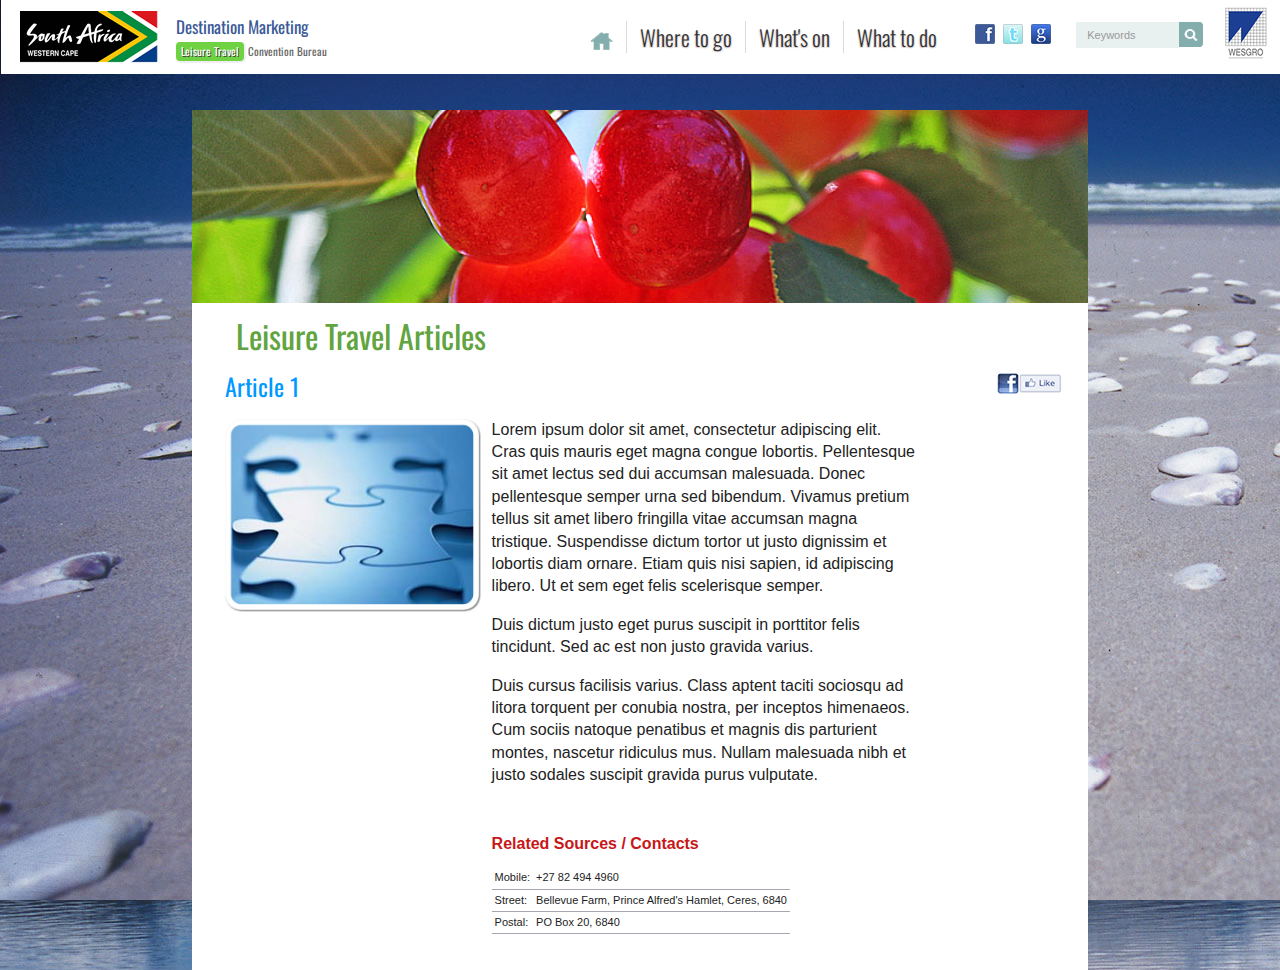
<file: articles-detail.html>
<!doctype html>
<html class="no-js" lang="en">
<head>
<title>Wesgro</title>
<meta name="viewport" content="width=device-width,initial-scale=1">
<meta name="viewport" content="width=device-width">
<link rel="stylesheet" href="css/dm-style.css">
<link href='http://fonts.googleapis.com/css?family=Oswald:400,300,700' rel='stylesheet' type='text/css'>
<!-- Phone -->
<link href="css/mobi.css" rel="stylesheet" type="text/css" media="only screen and (max-width:767px)">
<!-- Tablet -->
<link href="css/tablet.css" rel="stylesheet" type="text/css" media="only screen and (min-width:768px) and (max-width:996px)">
<!-- Desktop -->
<link href="css/dm-style.css" rel="stylesheet" type="text/css" media="only screen and (min-width:996px)">
<script src="js/libs/modernizr-2.0.6.min.js"></script>
</head>
<body>
<div id="bg-rotate">sfsdfsdf <br>
  <br>
  <br>
  <br>
</div>
<div class="top-bar"></div>
<div id="container">
  <header>
    <div class="encapsu">
      <div id="logo"><a href="/"><img alt="WESGRO" src="img/dm/western-cape-logo.png" width="138" height="52"></a></div>
      <nav>
        <div id="main-nav"> <a href="#" class="dm">Destination Marketing</a> <br>
          <a href="#" class="leis">Leisure Travel</a> <a href="#" class="conven">Convention Bureau</a></div>
        <div id="search-form">
          <form action="javascript:;" method="get">
            <table>
              <tr>
                <td><input name="search" type="text" id="search" value="Keywords"></td>
                <td><input name="input" type="image" src="img/dm/search-button.png" alt="search" ></td>
              </tr>
            </table>
          </form>
        </div>
        <div id="top-social">
          <ul>
            <li><a href="layout/3"><img alt="WESGRO" src="img/dm/facebook.png" width="20" height="20"></a></li>
            <li><a href="layout/3"><img alt="WESGRO" src="img/dm/twitter.png" width="20" height="20"></a></li>
            <li><a href="layout/3"><img alt="WESGRO" src="img/dm/gplus.png" width="20" height="20"></a></li>
          </ul>
        </div>
        <div id="big-nav">
          <ul class="oswald">
            <li><a href="#"><img alt="WESGRO" src="img/dm/home-icon.png" width="23" height="18"></a></li>
            <li><a href="#">Where to go</a></li>
            <li><a href="#">What's on</a></li>
            <li><a href="#" style="border:none;">What to do</a></li>
          </ul>
        </div>
        <div class="wesgro"><a href="/"><img alt="WESGRO" src="img/dm/logo.png" width="42" height="52"></a></div>
      </nav>
    </div>
  </header>
  <div style="clear:both"></div>
  <div id="main-content"> <img alt="WESGRO" src="img/dm/hero1.png" class="hero-small">
    <div class="inh">
      
<div class="bread">
  <div class="region-main">
          <h1> Leisure Travel Articles</h1>
        </div>
</div>
      <p>&nbsp;</p>
      <div id="data">
        <div class="social"><img alt="WESGRO" src="img/social-del.png" width="73" height="27"></div>
        <h2>Article 1</h2>
        <div class="detail-entry">
          <div class="left"><img alt="WESGRO" src="img/dm/del4.png" width="285"></div>
          <div class="description"> Lorem ipsum dolor sit amet, consectetur adipiscing elit. Cras quis mauris eget magna congue lobortis. Pellentesque sit amet lectus sed dui accumsan malesuada. Donec pellentesque semper urna sed bibendum. Vivamus pretium tellus sit amet libero fringilla vitae accumsan magna tristique. Suspendisse dictum tortor ut justo dignissim et lobortis diam ornare. Etiam quis nisi sapien, id adipiscing libero. Ut et sem eget felis scelerisque semper.
            <p>Duis dictum justo eget purus suscipit in porttitor felis tincidunt. Sed ac est non justo gravida varius. </p>
            <p>Duis cursus facilisis varius. Class aptent taciti sociosqu ad litora torquent per conubia nostra, per inceptos himenaeos. Cum sociis natoque penatibus et magnis dis parturient montes, nascetur ridiculus mus. Nullam malesuada nibh et justo sodales suscipit gravida purus vulputate. </p>
            <div class="contact">
              <h4>Related Sources / Contacts</h4>
              <div class="contact-info">
                <table>
                  <tr>
                    <td>Mobile: </td>
                    <td>+27 82 494 4960</td>
                  </tr>
                  <tr>
                    <td>Street: </td>
                    <td>Bellevue Farm, Prince Alfred's Hamlet, Ceres, 6840</td>
                  </tr>
                  <tr>
                    <td>Postal: </td>
                    <td>PO Box 20, 6840 </td>
                  </tr>
                </table>
              </div>
            </div>
          </div>
        </div>
        <p>&nbsp;</p>
        <div style="clear:both;"></div>
        <div style="clear:both;"></div>
        <div style="clear:both;"></div>
      </div>
    </div>
  </div>
  <div style="clear:both"></div>
  <div id="main" role="main"></div>
</div>
<script type="text/javascript" src="https://ajax.googleapis.com/ajax/libs/jquery/1.7.1/jquery.min.js"></script>
<script>
  window._gaq = [['_setAccount','UAXXXXXXXX1'],['_trackPageview'],['_trackPageLoadTime']];
  Modernizr.load({
    load: ('https:' == location.protocol ? '//ssl' : '//www') + '.google-analytics.com/ga.js'
  });
</script> 
<script src="js/plugins.js"></script> 
<script src="js/script.js"></script> 
<!--[if lt IE 7 ]>
  <script src="//ajax.googleapis.com/ajax/libs/chrome-frame/1.0.3/CFInstall.min.js"></script>
  <script>window.attachEvent('onload',function(){CFInstall.check({mode:'overlay'})})</script>
<![endif]-->
</body>
</html>
</file>
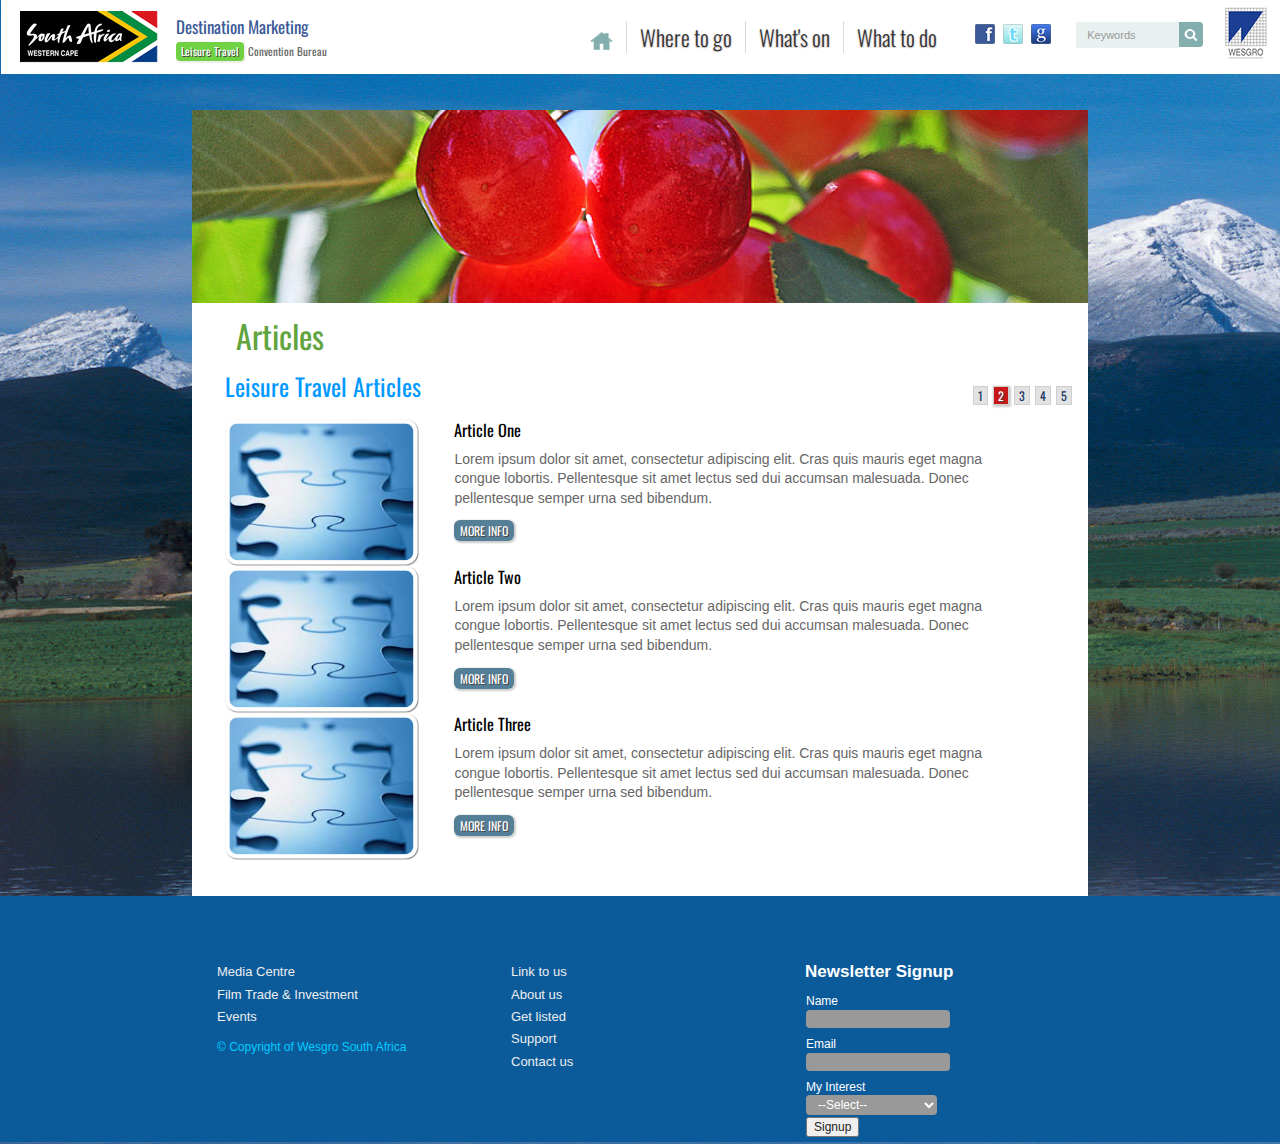
<file: articles-listing.html>
<!doctype html>
<html class="no-js" lang="en">
<head>
<title>Wesgro</title>
<meta name="viewport" content="width=device-width,initial-scale=1">
<meta name="viewport" content="width=device-width">
<link rel="stylesheet" href="css/dm-style.css">
<link href='http://fonts.googleapis.com/css?family=Oswald:400,300,700' rel='stylesheet' type='text/css'>
<!-- Phone -->
<link href="css/mobi.css" rel="stylesheet" type="text/css" media="only screen and (max-width:767px)">
<!-- Tablet -->
<link href="css/tablet.css" rel="stylesheet" type="text/css" media="only screen and (min-width:768px) and (max-width:996px)">
<!-- Desktop -->
<link href="css/dm-style.css" rel="stylesheet" type="text/css" media="only screen and (min-width:996px)">
<script src="js/libs/modernizr-2.0.6.min.js"></script>
</head>
<body>
<div class="top-bar"></div>
<div id="container">
  <header>
    <div class="encapsu">
      <div id="logo"><a href="/"><img alt="WESGRO" src="img/dm/western-cape-logo.png" width="138" height="52"></a></div>
      <nav>
        <div id="main-nav"> <a href="#" class="dm">Destination Marketing</a> <br>
          <a href="#" class="leis">Leisure Travel</a> <a href="#" class="conven">Convention Bureau</a></div>
        <div id="search-form">
          <form action="javascript:;" method="get">
            <table>
              <tr>
                <td><input name="search" type="text" id="search" value="Keywords"></td>
                <td><input name="input" type="image" src="img/dm/search-button.png" alt="search" ></td>
              </tr>
            </table>
          </form>
        </div>
        <div id="top-social">
          <ul>
            <li><a href="layout/3"><img alt="WESGRO" src="img/dm/facebook.png" width="20" height="20"></a></li>
            <li><a href="layout/3"><img alt="WESGRO" src="img/dm/twitter.png" width="20" height="20"></a></li>
            <li><a href="layout/3"><img alt="WESGRO" src="img/dm/gplus.png" width="20" height="20"></a></li>
          </ul>
        </div>
        <div id="big-nav">
          <ul class="oswald">
            <li><a href="#"><img alt="WESGRO" src="img/dm/home-icon.png" width="23" height="18"></a></li>
            <li><a href="#">Where to go</a></li>
            <li><a href="#">What's on</a></li>
            <li><a href="#" style="border:none;">What to do</a></li>
          </ul>
        </div>
        <div class="wesgro"><a href="/"><img alt="WESGRO" src="img/dm/logo.png" width="42" height="52"></a></div>
      </nav>
    </div>
  </header>
  <div style="clear:both"></div>
<div id="main-content"> <img alt="WESGRO" src="img/dm/hero1.png" class="hero-small">
    <div class="inh">
      
<div class="bread">
        
        <div class="region-main">
          <h1>Articles</h1>
        </div>
        <div class="town"></div>
</div>
      <p>&nbsp;</p>
      <div id="data">
        <div class="pagination"><a href="#">1</a><a href="#" class="active">2</a><a href="#">3</a><a href="#">4</a><a href="#">5</a></div>
        <h2>Leisure Travel Articles</h2>
        
        <div class="entry">
          <div class="photo"><img alt="WESGRO" src="img/dm/del4.png" width="285" height="216"></div>
          <div class="description">
            <h3><a href="#">Article One</a></h3>
Lorem ipsum dolor sit amet, consectetur adipiscing elit. Cras quis mauris eget magna congue lobortis. Pellentesque sit amet lectus sed dui accumsan malesuada. Donec pellentesque semper urna sed bibendum.
            <p><a href="#" class="go">MORE INFO</a></p>
          </div>
        </div>
        <div style="clear:both;"></div>
        <div class="entry">
          <div class="photo"><img alt="WESGRO" src="img/dm/del4.png" width="285" height="216"></div>
          <div class="description">
            <h3><a href="#">Article Two</a></h3>
Lorem ipsum dolor sit amet, consectetur adipiscing elit. Cras quis mauris eget magna congue lobortis. Pellentesque sit amet lectus sed dui accumsan malesuada. Donec pellentesque semper urna sed bibendum.
            <p><a href="#" class="go">MORE INFO</a></p>
          </div>
        </div>
                <div style="clear:both;"></div>
        <div class="entry">
          <div class="photo"><img alt="WESGRO" src="img/dm/del4.png" width="285" height="216"></div>
          <div class="description">
            <h3><a href="#">Article Three</a></h3>
Lorem ipsum dolor sit amet, consectetur adipiscing elit. Cras quis mauris eget magna congue lobortis. Pellentesque sit amet lectus sed dui accumsan malesuada. Donec pellentesque semper urna sed bibendum.
            <p><a href="#" class="go">MORE INFO</a></p>
          </div>
        </div>
        <div style="clear:both;"></div>
      </div>
    </div>
  </div>
<div id="footer">
  <div class="inh">
    <div class="panel1">
      <ul>
        <li><a href="#">Media Centre</a></li>
        <li><a href="#">Film Trade &amp; Investment</a></li>
        <li><a href="#">Events</a></li>
      </ul>
      <p>&copy; Copyright of Wesgro South Africa</p>
    </div>
    <div class="panel2">
      <ul>
        <li><a href="#">Link to us</a></li>
        <li><a href="#">About us</a></li>
        <li><a href="#">Get listed</a></li>
        <li><a href="#">Support</a></li>
        <li><a href="#">Contact us</a></li>
      </ul>
    </div>
    <div class="panel3">
      <form name="form1" method="post" action="javascript:;">
        <h4>Newsletter Signup</h4>
        <table >
          <tr>
            <td>Name<br>
              <input type="text" name="textfield" id="textfield" class="newsl"></td>
          </tr>
          <tr>
            <td>Email<br>
              <input type="text" name="textfield2" id="textfield2" class="newsl"></td>
          </tr>
          <tr>
            <td>My Interest<br>
              <select name="select" id="select" class="newsl">
                <option selected>--Select--</option>
                <option>Leisure Travel</option>
                <option>Convention Bureau</option>
              </select></td>
          </tr>
          <tr>
            <td><input type="submit" name="button" id="button" value="Signup"></td>
          </tr>
        </table>
      </form>
    </div>
  </div>
</div>
  <div style="clear:both"></div>
  <div id="main" role="main"></div>
</div>
<script type="text/javascript" src="https://ajax.googleapis.com/ajax/libs/jquery/1.7.1/jquery.min.js"></script>
<script>
  window._gaq = [['_setAccount','UAXXXXXXXX1'],['_trackPageview'],['_trackPageLoadTime']];
  Modernizr.load({
    load: ('https:' == location.protocol ? '//ssl' : '//www') + '.google-analytics.com/ga.js'
  });
</script> 
<script src="js/plugins.js"></script> 
<script src="js/script.js"></script> 
<!--[if lt IE 7 ]>
  <script src="//ajax.googleapis.com/ajax/libs/chrome-frame/1.0.3/CFInstall.min.js"></script>
  <script>window.attachEvent('onload',function(){CFInstall.check({mode:'overlay'})})</script>
<![endif]-->
</body>
</html>
</file>
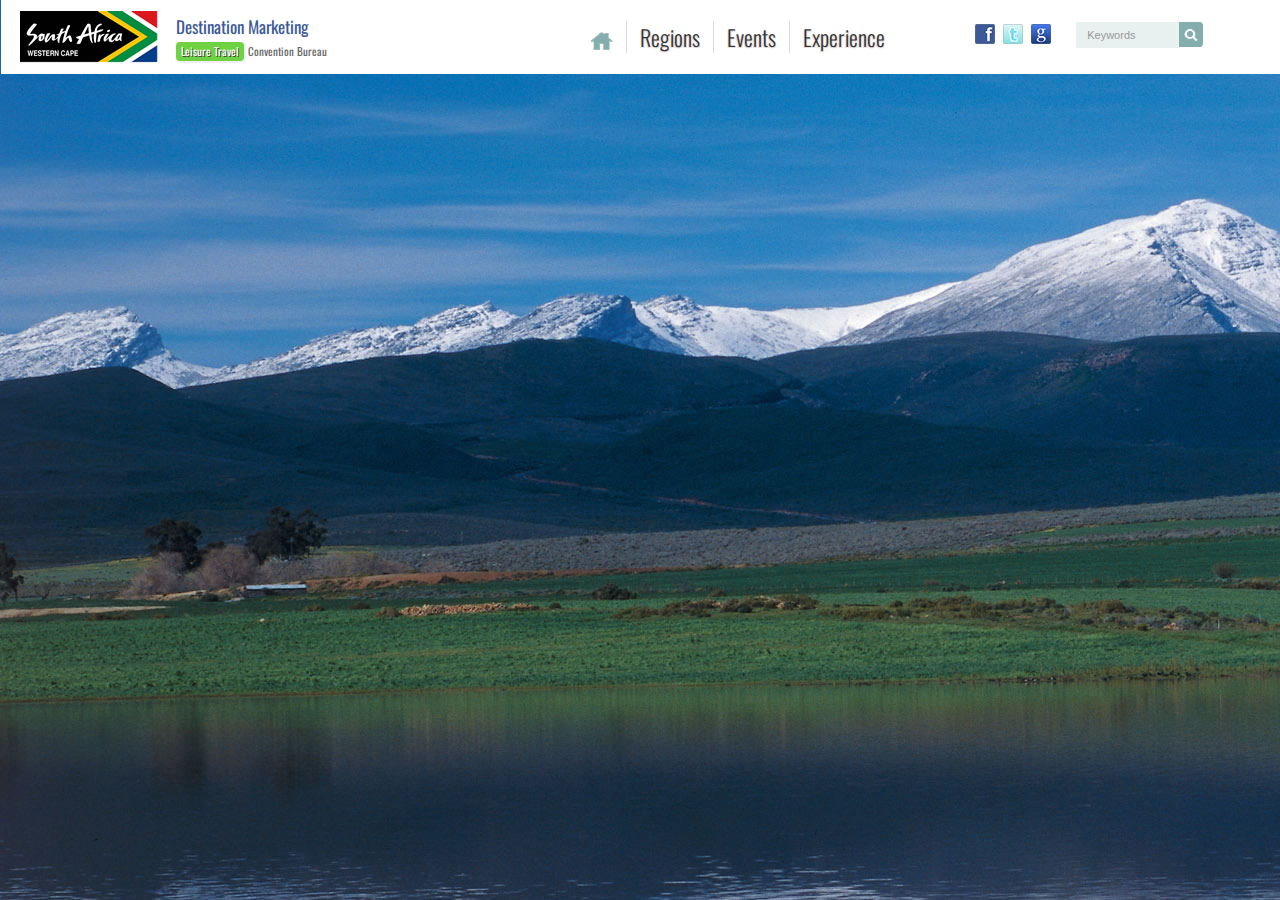
<file: dropdowns.html>
<!doctype html>
<html class="no-js" lang="en">
<head>
<title>Wesgro</title>
<meta name="viewport" content="width=device-width,initial-scale=1">
<meta name="viewport" content="width=device-width">
<link rel="stylesheet" href="css/dm-style.css">
<link href='http://fonts.googleapis.com/css?family=Oswald:400,300,700' rel='stylesheet' type='text/css'>
<!-- Phone -->
<link href="css/mobi.css" rel="stylesheet" type="text/css" media="only screen and (max-width:767px)">
<!-- Tablet -->
<link href="css/tablet.css" rel="stylesheet" type="text/css" media="only screen and (min-width:768px) and (max-width:996px)">
<!-- Desktop -->
<link href="css/dm-style.css" rel="stylesheet" type="text/css" media="only screen and (min-width:996px)">
</head>
<body>
<div class="top-bar"></div>
<div id="container">
  <header>
    <div class="encapsu">
      <div id="logo"><a href="/"><img alt="WESGRO" src="img/dm/western-cape-logo.png" width="138" height="52"></a></div>
      <nav>
        <div id="main-nav"> <a href="#" class="dm">Destination Marketing</a> <br>
          <a href="#" class="leis">Leisure Travel</a> <a href="#" class="conven">Convention Bureau</a> </div>
        <div id="search-form">
          <form action="javascript:;" method="get">
            <table>
              <tr>
                <td><input name="search" type="text" id="search" value="Keywords"></td>
                <td><input name="input" type="image" src="img/dm/search-button.png" alt="search" ></td>
              </tr>
            </table>
          </form>
        </div>
        <div id="top-social">
          <ul>
            <li><a href="layout/3"><img alt="WESGRO" src="img/dm/facebook.png" width="20" height="20"></a></li>
            <li><a href="layout/3"><img alt="WESGRO" src="img/dm/twitter.png" width="20" height="20"></a></li>
            <li><a href="layout/3"><img alt="WESGRO" src="img/dm/gplus.png" width="20" height="20"></a></li>
          </ul>
        </div>
        <div id="big-nav">
          <ul class="oswald">
            <li><a href="#"><img alt="WESGRO" src="img/dm/home-icon.png" width="23" height="18"></a></li>
            <li><a href="#">Regions</a></li>
            <li><a href="#">Events</a></li>
            <li><a href="#" style="border:none;">Experience</a></li>
          </ul>
          <div id="regions-drop">
            <div id="drop-left">
              <div class="inh">
                <h2>Western Cape Regions</h2>
                <h4>Lorem ipsum dolor sit amet, consectetur adipiscing elit. Erat neque, mattis sit amet egestas ut, aliquet eleifend ipsum. Aliquam erat volutpat. Integer laoreet turpis a massa sollicitudin et sodales leo sagittis. </h4>
              </div>
            </div>
            `
            <div id="drop-right">
              <div class="inh">
                <div class="thumbs">
                  <ul>
                    <li><a href="#"><img alt="WESGRO" src="img/dm/cape.jpg" width="84" height="57"><br>
                      Cape Town</a></li>
                    <li><a href="#"><img alt="WESGRO" src="img/dm/winelands.jpg" width="84" height="57"><br>
                      Winelands</a></li>
                    <li><a href="#"><img alt="WESGRO" src="img/dm/westcoast.jpg" width="84" height="57"><br>
                      West Coast</a></li>
                    <li><a href="#"><img alt="WESGRO" src="img/dm/overberg.jpg" width="84" height="57"><br>
                      Overberg</a></li>
                    <li><a href="#"><img alt="WESGRO" src="img/dm/karoo.jpg" width="84" height="57"><br>
                      Karoo</a></li>
                    <li><a href="#"><img alt="WESGRO" src="img/dm/garden-route-klein-karoo.jpg" width="84" height="57"><br>
                      Garden Route &amp; Klein Karoo</a></li>
                  </ul>
                </div>
                <div id="the-region">
                  <h2>Winelands</h2>
                  <div class="region-desc">Sed id mi turpis, non blandit tellus. In semper blandit ipsum, sed interdum turpis viverra eu. Etiam accumsan iaculis nibh, et placerat metus volutpat nec. Integer ut pretium ante. </div>
                  <div id="town-list">
                    <ul>
                      <li></li>
                      <li><a href="#">Ashton<br>
                        </a></li>
                      <li><a href="#">Bonnievale<br>
                        </a></li>
                      <li><a href="#">Ceres<br>
                        </a></li>
                      <li><a href="#">De Doorns<br>
                        </a></li>
                      <li><a href="#">Franschhoek<br>
                        </a></li>
                      <li><a href="#">Gouda<br>
                        </a></li>
                      <li><a href="#">McGregor<br>
                        </a></li>
                      <li><a href="#">Montagu<br>
                        </a></li>
                      <li><a href="#">Paarl</a></li>
                      <li></li>
                      <li><a href="#">Pniel<br>
                        </a></li>
                      <li><a href="#">Rawsonville<br>
                        </a></li>
                      <li><a href="#">Robertson<br>
                        </a></li>
                      <li><a href="#">Stellenbosch<br>
                        </a></li>
                      <li><a href="#">Touwsrivier<br>
                        </a></li>
                      <li><a href="#">Tulbagh<br>
                        </a></li>
                      <li><a href="#">Wellington<br>
                        </a></li>
                      <li><a href="#">Wolseley<br>
                        </a></li>
                      <li><a href="#">Worcester</a></li>
                    </ul>
                  </div>
                </div>
              </div>
            </div>
          </div>
        </div>
      </nav>
    </div>
  </header>
  <div style="clear:both"></div>
  <div style="clear:both"></div>
  <div id="main" role="main"></div>
</div>
</body>
</html>
</file>
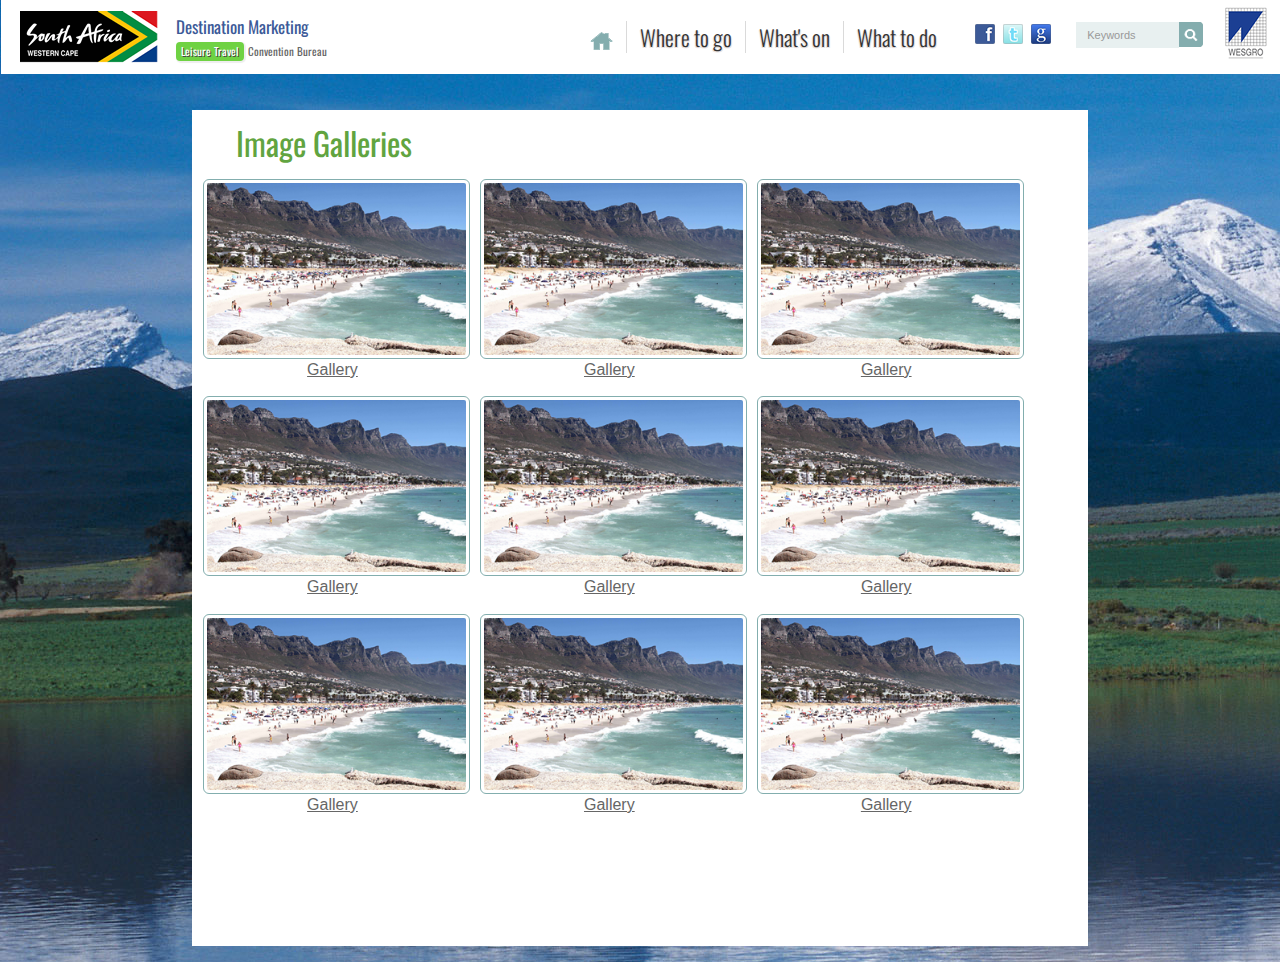
<file: gallery.html>
<!doctype html>
<html class="no-js" lang="en">
<head>
<title>Wesgro</title>
<meta name="viewport" content="width=device-width,initial-scale=1">
<meta name="viewport" content="width=device-width">
<link rel="stylesheet" href="css/dm-style.css">
<link href='http://fonts.googleapis.com/css?family=Oswald:400,300,700' rel='stylesheet' type='text/css'>
<!-- Phone -->
<link href="css/mobi.css" rel="stylesheet" type="text/css" media="only screen and (max-width:767px)">
<!-- Tablet -->
<link href="css/tablet.css" rel="stylesheet" type="text/css" media="only screen and (min-width:768px) and (max-width:996px)">
<!-- Desktop -->
<link href="css/dm-style.css" rel="stylesheet" type="text/css" media="only screen and (min-width:996px)">
<script src="js/libs/modernizr-2.0.6.min.js"></script>
</head>
<body>
<div class="top-bar"></div>
<div id="container">
<header>
  <div class="encapsu">
    <div id="logo"><a href="/"><img alt="WESGRO" src="img/dm/western-cape-logo.png" width="138" height="52"></a></div>
    <nav>
      <div id="main-nav"> <a href="#" class="dm">Destination Marketing</a> <br>
        <a href="#" class="leis">Leisure Travel</a> <a href="#" class="conven">Convention Bureau</a></div>
      <div id="search-form">
        <form action="javascript:;" method="get">
          <table>
            <tr>
              <td><input name="search" type="text" id="search" value="Keywords"></td>
              <td><input name="input" type="image" src="img/dm/search-button.png" alt="search" ></td>
            </tr>
          </table>
        </form>
      </div>
      <div id="top-social">
        <ul>
          <li><a href="layout/3"><img alt="WESGRO" src="img/dm/facebook.png" width="20" height="20"></a></li>
          <li><a href="layout/3"><img alt="WESGRO" src="img/dm/twitter.png" width="20" height="20"></a></li>
          <li><a href="layout/3"><img alt="WESGRO" src="img/dm/gplus.png" width="20" height="20"></a></li>
        </ul>
      </div>
      <div id="big-nav">
        <ul class="oswald">
          <li><a href="#"><img alt="WESGRO" src="img/dm/home-icon.png" width="23" height="18"></a></li>
          <li><a href="#">Where to go</a></li>
          <li><a href="#">What's on</a></li>
          <li><a href="#" style="border:none;">What to do</a></li>
        </ul>
      </div>
      <div class="wesgro"><a href="/"><img alt="WESGRO" src="img/dm/logo.png" width="42" height="52"></a></div>
    </nav>
  </div>
</header>
<div style="clear:both"></div>
<div id="main-content">
  <div class="inh">
    
  <div class="bread">
        
        <div class="region-main">
          <h1> Image Galleries</h1>
        </div>
        <div class="town"></div>
</div>
      <p>&nbsp;</p>
<div id="gallery">
  <div style="clear:both"></div>
          <div class="entry"> <a href="#"><img alt="WESGRO" src="img/dm/del1.png"><br>
      Gallery</a>      </div>
        <div class="entry"> <a href="#"><img alt="WESGRO" src="img/dm/del1.png"><br> 
        Gallery</a>        </div>
      <div class="entry"> <a href="#"><img alt="WESGRO" src="img/dm/del1.png"><br> 
        Gallery</a>        </div>
        <div class="entry"> <a href="#"><img alt="WESGRO" src="img/dm/del1.png"><br>
      Gallery</a>      </div>
        <div class="entry"> <a href="#"><img alt="WESGRO" src="img/dm/del1.png"><br> 
        Gallery</a>        </div>
      <div class="entry"> <a href="#"><img alt="WESGRO" src="img/dm/del1.png"><br> 
        Gallery</a>        </div>
        <div class="entry"> <a href="#"><img alt="WESGRO" src="img/dm/del1.png"><br>
      Gallery</a>      </div>
        <div class="entry"> <a href="#"><img alt="WESGRO" src="img/dm/del1.png"><br> 
        Gallery</a>        </div>
      <div class="entry"> <a href="#"><img alt="WESGRO" src="img/dm/del1.png"><br> 
        Gallery</a>        </div>
</div>
</div>
  <div style="clear:both"></div>        <p>&nbsp;</p>
        <p>&nbsp;</p>
      	<p>&nbsp;</p>

  <div id="main" role="main"></div>
</div>
</div>
<script type="text/javascript" src="https://ajax.googleapis.com/ajax/libs/jquery/1.7.1/jquery.min.js"></script>
<script>
  window._gaq = [['_setAccount','UAXXXXXXXX1'],['_trackPageview'],['_trackPageLoadTime']];
  Modernizr.load({
    load: ('https:' == location.protocol ? '//ssl' : '//www') + '.google-analytics.com/ga.js'
  });
</script> 
<script src="js/plugins.js"></script> 
<script src="js/script.js"></script> 
<!--[if lt IE 7 ]>
  <script src="//ajax.googleapis.com/ajax/libs/chrome-frame/1.0.3/CFInstall.min.js"></script>
  <script>window.attachEvent('onload',function(){CFInstall.check({mode:'overlay'})})</script>
<![endif]-->
</body>
</html>
</file>
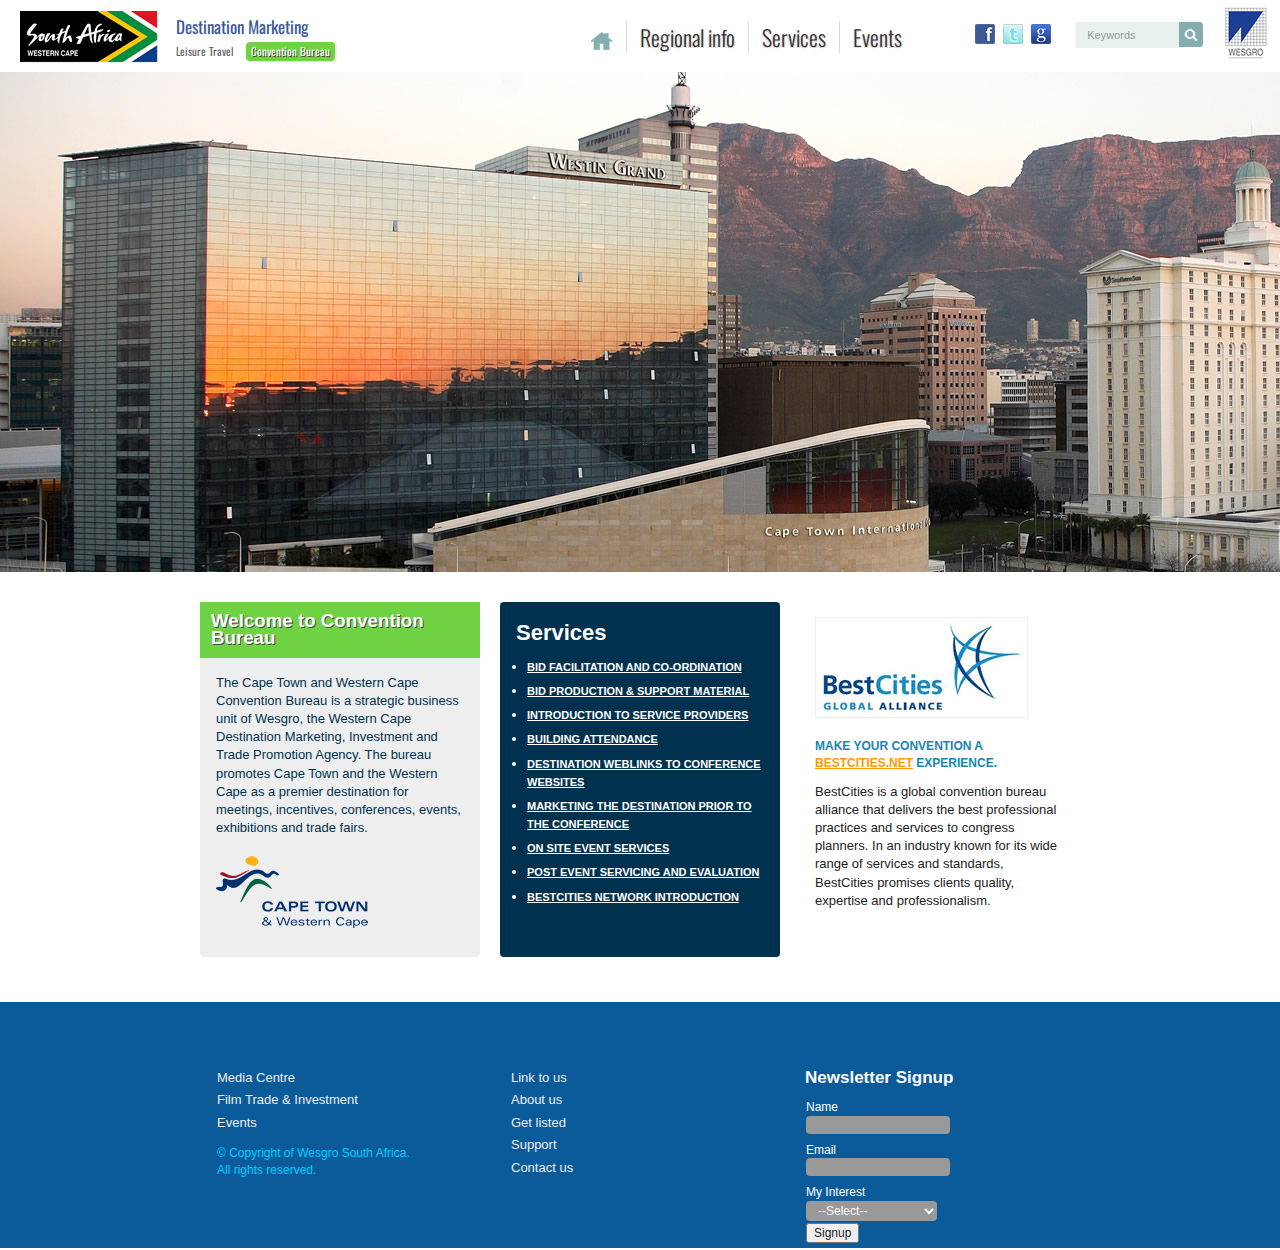
<file: landing-business.html>
<!doctype html>
<html class="no-js" lang="en">
<head>
<title>Wesgro</title>
<meta name="viewport" content="width=device-width,initial-scale=1">
<meta name="viewport" content="width=device-width">
<link rel="stylesheet" href="css/dm-style.css">
<link href='http://fonts.googleapis.com/css?family=Oswald:400,300,700' rel='stylesheet' type='text/css'>
<!-- Phone -->
<link href="css/mobi.css" rel="stylesheet" type="text/css" media="only screen and (max-width:767px)">
<!-- Tablet -->
<link href="css/tablet.css" rel="stylesheet" type="text/css" media="only screen and (min-width:768px) and (max-width:996px)">
<!-- Desktop -->
<link href="css/dm-style.css" rel="stylesheet" type="text/css" media="only screen and (min-width:996px)">
<script src="js/libs/modernizr-2.0.6.min.js"></script>
</head>
<body style="background-image:none;">
<div class="top-bar"></div>

<div id="container">
  <header>
    <div class="encapsu">
      <div id="logo"><a href="/"><img alt="WESGRO" src="img/dm/western-cape-logo.png" width="138" height="52"></a></div>
      <nav>
        <div id="main-nav"> <a href="landing.html" class="dm">Destination Marketing</a> <br>
          <a href="landing-travel.html" class="conven">Leisure Travel</a> <a href="landing-business.html" class="leis">Convention Bureau</a></div>
        <div id="search-form">
          <form action="javascript:;" method="get">
            <table>
              <tr>
                <td><input name="search" type="text" id="search" value="Keywords"></td>
                <td><input name="input" type="image" src="img/dm/search-button.png" alt="search" ></td>
              </tr>
            </table>
          </form>
        </div>
        <div id="top-social">
          <ul>
            <li><a href="layout/3"><img alt="WESGRO" src="img/dm/facebook.png" width="20" height="20"></a></li>
            <li><a href="layout/3"><img alt="WESGRO" src="img/dm/twitter.png" width="20" height="20"></a></li>
            <li><a href="layout/3"><img alt="WESGRO" src="img/dm/gplus.png" width="20" height="20"></a></li>
          </ul>
        </div>
        <div id="big-nav">
          <ul class="oswald">
            <li><a href="#"><img alt="WESGRO" src="img/dm/home-icon.png" width="23" height="18"></a></li>
            <li><a href="#">Regional info</a></li>
            <li><a href="#">Services</a></li>
            <li><a href="#" style="border:none;">Events</a></li>
          </ul>
        </div>
        <div class="wesgro"><a href="/"><img alt="WESGRO" src="img/dm/logo.png" width="42" height="52"></a></div>
      </nav>
    </div>
  </header>
  <div class="hero-business">&nbsp;</div>
  <div class="main-panels">
    <div class="wrapper">
      <div class="panel3">
        <div class="panel-hed">
          <h3>Welcome to Convention Bureau</h3>
        </div>
        <div class="panel-inh"> The Cape Town and Western Cape Convention Bureau is a strategic business unit of Wesgro, the Western Cape Destination Marketing, Investment and Trade Promotion Agency.  The bureau promotes Cape Town and the Western Cape as a premier destination for meetings, incentives, conferences, events, exhibitions and trade fairs.<br>
          <br>
          <img alt="WESGRO" src="img/dm/cape.png" width="152" height="72">
        </div>
      </div>
      <div class="panel2">
        <div class="panel-inh">
        <h3>Services</h3>
        <ul>
          <li><a href="#">BID FACILITATION AND CO-ORDINATION</a></li>
          <li><a href="#">BID PRODUCTION &amp; SUPPORT MATERIAL</a></li>
          <li><a href="#">INTRODUCTION TO SERVICE PROVIDERS</a></li>
          <li><a href="#">BUILDING ATTENDANCE</a></li>
          <li><a href="#">DESTINATION WEBLINKS TO CONFERENCE WEBSITES</a></li>
          <li><a href="#">MARKETING THE DESTINATION PRIOR TO THE CONFERENCE </a></li>
          <li><a href="#">ON SITE EVENT SERVICES </a></li>
          <li><a href="#">POST EVENT SERVICING AND EVALUATION</a></li>
          <li><a href="#">BESTCITIES NETWORK INTRODUCTION</a></li>
        </ul>
        </div>
  </div>
      <div class="panel1">
        <div class="best-c">
          <h2><img alt="WESGRO" src="img/dm/best-cities.gif" width="205" height="93"></h2>
          <h2>MAKE YOUR CONVENTION A <a href="http://www.BESTCITIES.NET">BESTCITIES.NET</a> EXPERIENCE.</h2>
BestCities is a global convention bureau alliance that delivers the best professional practices and services to congress planners.  In an industry known for its wide range of services and standards, BestCities promises clients quality, expertise and professionalism.</div>
      </div>
    </div>

    <br>
  </div>
  <div style="clear:both"></div>
  <div id="footer">
    <div class="inh">
      <div class="panel1">
        <ul>
          <li><a href="#">Media Centre</a></li>
          <li><a href="#">Film Trade &amp; Investment</a></li>
          <li><a href="#">Events</a></li>
        </ul>
        <p>&copy; Copyright of Wesgro South Africa. <br>
All rights reserved.</p>
      </div>
      <div class="panel2">
        <ul>
          <li><a href="#">Link to us</a></li>
          <li><a href="#">About us</a></li>
          <li><a href="#">Get listed</a></li>
          <li><a href="#">Support</a></li>
          <li><a href="#">Contact us</a>      </li>
        </ul>
      </div>
      <div class="panel3">
        <form name="form1" method="post" action="javascript:;">
          <h4>Newsletter Signup</h4>
          <table >
            <tr>
              <td>Name<br>
              <input type="text" name="textfield" id="textfield" class="newsl"></td>
            </tr>
            <tr>
              <td>Email<br>
              <input type="text" name="textfield2" id="textfield2" class="newsl"></td>
            </tr>
            <tr>
              <td>My Interest<br>
                <select name="select" id="select" class="newsl">
                  <option selected>--Select--</option>
                  <option>Leisure Travel</option>
                  <option>Convention Bureau</option>
              </select></td>
            </tr>
            <tr>
              <td><input type="submit" name="button" id="button" value="Signup"></td>
            </tr>
          </table>
        </form>
      </div>
    </div>
  </div>
  <!--<div class="hero-info"><img alt="WESGRO" src="img/dm/footnote.png" width="232" height="83"></div> -->
  <div id="main" role="main"></div>
</div>
<script type="text/javascript" src="https://ajax.googleapis.com/ajax/libs/jquery/1.7.1/jquery.min.js"></script>
<script>
  window._gaq = [['_setAccount','UAXXXXXXXX1'],['_trackPageview'],['_trackPageLoadTime']];
  Modernizr.load({
    load: ('https:' == location.protocol ? '//ssl' : '//www') + '.google-analytics.com/ga.js'
  });
</script> 
<script src="js/plugins.js"></script> 
<script src="js/script.js"></script> 
<!--[if lt IE 7 ]>
  <script src="//ajax.googleapis.com/ajax/libs/chrome-frame/1.0.3/CFInstall.min.js"></script>
  <script>window.attachEvent('onload',function(){CFInstall.check({mode:'overlay'})})</script>
<![endif]-->

</body>
</html>
</file>
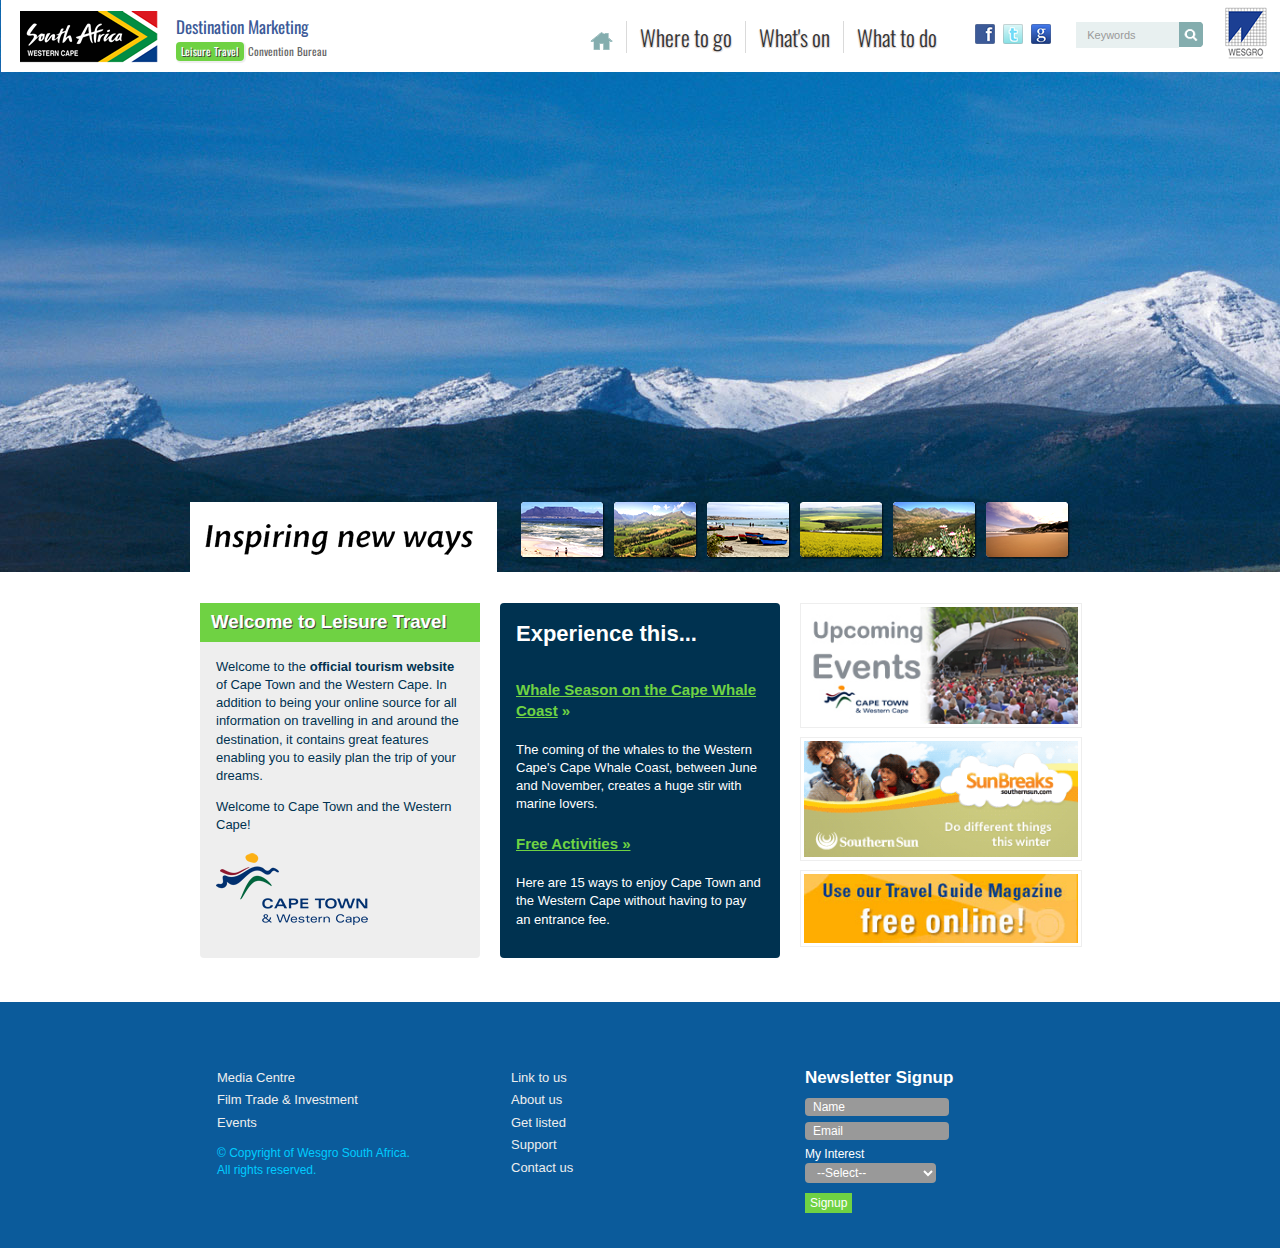
<file: landing-travel.html>
<!doctype html>
<html class="no-js" lang="en">
<head>
<title>Wesgro</title>
<meta name="viewport" content="width=device-width,initial-scale=1">
<meta name="viewport" content="width=device-width">
<link rel="stylesheet" href="css/dm-style.css">
<link href='http://fonts.googleapis.com/css?family=Oswald:400,300,700' rel='stylesheet' type='text/css'>
<!-- Phone -->
<link href="css/mobi.css" rel="stylesheet" type="text/css" media="only screen and (max-width:767px)">
<!-- Tablet -->
<link href="css/tablet.css" rel="stylesheet" type="text/css" media="only screen and (min-width:768px) and (max-width:996px)">
<!-- Desktop -->
<link href="css/bootstrap.css" rel="stylesheet" type="text/css">
<link href="css/dm-style.css" rel="stylesheet" type="text/css" media="only screen and (min-width:996px)">
<script src="js/libs/modernizr-2.0.6.min.js"></script>
</head>
<body>
<div class="top-bar"></div>

<div id="container">
  <header>
    <div class="encapsu">
      <div id="logo"><a href="/"><img alt="WESGRO" src="img/dm/western-cape-logo.png" width="138" height="52"></a></div>
      <nav>
        <div id="main-nav"> <a href="landing.html" class="dm">Destination Marketing</a> <br>
        <a href="landing-travel.html" class="leis">Leisure Travel</a> <a href="landing-business.html" class="conven">Convention Bureau</a></div>
        <div id="search-form">
          <form action="javascript:;" method="get">
            <table>
              <tr>
                <td><input name="search" type="text" id="search" value="Keywords"></td>
                <td><input name="input" type="image" src="img/dm/search-button.png" alt="search" ></td>
              </tr>
            </table>
          </form>
        </div>
        <div id="top-social">
          <ul>
            <li><a href="layout/3"><img alt="WESGRO" src="img/dm/facebook.png" width="20" height="20"></a></li>
            <li><a href="layout/3"><img alt="WESGRO" src="img/dm/twitter.png" width="20" height="20"></a></li>
            <li><a href="layout/3"><img alt="WESGRO" src="img/dm/gplus.png" width="20" height="20"></a></li>
          </ul>
        </div>
        <div id="big-nav">
          <ul class="oswald">
            <li><a href="#"><img alt="WESGRO" src="img/dm/home-icon.png" width="23" height="18"></a></li>
            <li><a id="region" href="#">Where to go</a></li>
            <li><a id="events" href="#">What's on</a></li>
            <li><a id="experience" href="#" style="border:none;">What to do</a></li>
          </ul>
          <div class="mobile-hide">
           <!-- Experince-->
          <div id="experience-drop">
            <div id="drop-left">
              <div class="desc">
                <h2>Western Cape Experiences</h2>
                <h4>Lorem ipsum dolor sit amet, consectetur adipiscing elit. Erat neque, mattis sit amet egestas ut, aliquet eleifend ipsum. Aliquam erat volutpat. Integer laoreet turpis a massa sollicitudin et sodales leo sagittis. </h4>
                <h4>Lorem ipsum dolor sit amet, consectetur adipiscing elit. Erat neque, mattis sit amet egestas ut, aliquet eleifend ipsum. Aliquam erat volutpat. Integer laoreet turpis a massa sollicitudin et sodales leo sagittis. </h4>
                




              </div>
            </div>
            <div class="drop-right">
              <div class="entry">
          <div class="photo"><img alt="WESGRO" src="img/untitled.jpg" width="297"></div>
          <div class="description">
            <h3><a href="#">Hot Air Ballooning</a></h3>
<p>Lorem ipsum dolor sit amet, consectetur adipiscing elit. Erat neque, mattis sit amet egestas ut, aliquet eleifend ipsum. Lorem ipsum dolor sit amet, consectetur adipiscing elit. </p>
            
          </div>
        </div>
<div class="entry">
          <div class="photo"><img alt="WESGRO" src="img/untitled.jpg" width="297"></div>
          <div class="description">
            <h3><a href="#">Hiking on Table Mountain</a></h3>
<p>Lorem ipsum dolor sit amet, consectetur adipiscing elit. Erat neque, mattis sit amet egestas ut, aliquet eleifend ipsum. Lorem ipsum dolor sit amet, consectetur adipiscing elit. </p>
            
          </div>
        </div>

<div class="entry">
          <div class="photo"><img alt="WESGRO" src="img/untitled.jpg" width="297"></div>
          <div class="description">
            <h3><a href="#">Sunset Cruises in Cape Town</a></h3>
<p>Lorem ipsum dolor sit amet, consectetur adipiscing elit. Erat neque, mattis sit amet egestas ut, aliquet eleifend ipsum. Lorem ipsum dolor sit amet, consectetur adipiscing elit. </p>
            
          </div>
        </div>

<div class="entry">
          <div class="photo"><img alt="WESGRO" src="img/untitled.jpg" width="297"></div>
          <div class="description">
            <h3><a href="#">Cape Trike Tours</a></h3>
<p>Lorem ipsum dolor sit amet, consectetur adipiscing elit. Erat neque, mattis sit amet egestas ut, aliquet eleifend ipsum.Lorem ipsum dolor sit amet, consectetur adipiscing elit.  </p>
            
          </div>
        </div>

<div class="entry">
          <div class="photo"><img alt="WESGRO" src="img/untitled.jpg" width="297"></div>
          <div class="description">
            <h3><a href="#">Mountain Bike Trails</a></h3>
<p>Lorem ipsum dolor sit amet, consectetur adipiscing elit. Erat neque, mattis sit amet egestas ut, aliquet eleifend ipsum.Lorem ipsum dolor sit amet, consectetur adipiscing elit.  </p>
            
          </div>
        </div>
         <div class="entry">
         <h4><a style="margin-top:45px" href="#" class="view-listing">MORE  EXPERIENCES</a></h4></div>

              <div style="clear:both;"></div>
            </div>
          </div>
          <!-- Events -->

          <div id="events-drop">
            <div id="drop-left">
              <div class="desc">
                <h2>Western Cape Events</h2>
                <h4>Lorem ipsum dolor sit amet, consectetur adipiscing elit. Erat neque, mattis sit amet egestas ut, aliquet eleifend ipsum. Aliquam erat volutpat. Integer laoreet turpis a massa sollicitudin et sodales leo sagittis. </h4>
                <h4>Lorem ipsum dolor sit amet, consectetur adipiscing elit. Erat neque, mattis sit amet egestas ut, aliquet eleifend ipsum. Aliquam erat volutpat. Integer laoreet turpis a massa sollicitudin et sodales leo sagittis. </h4>
                
              </div>
            </div>
            <div class="drop-right">
              <div class="entry">
          <div class="photo"><img alt="WESGRO" src="img/untitled.jpg" width="297"></div>
          <div class="description">
            <h3><a href="#">Wine on the River 2012</a></h3>
            <h4>19 October 2012 - 21 October 2012</h4>
<p>Lorem ipsum dolor sit amet, consectetur adipiscing elit. </p>
            
          </div>
        </div>
<div class="entry">
          <div class="photo"><img alt="WESGRO" src="img/untitled.jpg" width="297"></div>
          <div class="description">
            <h3><a href="#">Bierfest 2012!</a></h3>
            <h4>13 September 2012 - 16 September 2012</h4>
<p>Lorem ipsum dolor sit amet, consectetur adipiscing elit. </p>
            
          </div>
        </div>

<div class="entry">
          <div class="photo"><img alt="WESGRO" src="img/untitled.jpg" width="297"></div>
          <div class="description">
            <h3><a href="#">Franschhoek Christmas Market</a></h3>
             <h4>19 October 2012 - 21 October 2012</h4>
<p>Lorem ipsum dolor sit amet, consectetur adipiscing elit.</p>
            
          </div>
        </div>

<div class="entry">
          <div class="photo"><img alt="WESGRO" src="img/untitled.jpg" width="297"></div>
          <div class="description">
            <h3><a href="#">Knysna Oyster Festival</a></h3>
            <h4>13 September 2012 - 16 September 2012</h4>
<p>Lorem ipsum dolor sit amet, consectetur adipiscing elit.</p>
            
          </div>
        </div>

<div class="entry">
          <div class="photo"><img alt="WESGRO" src="img/untitled.jpg" width="297"></div>
          <div class="description">
            <h3><a href="#">Klein Karoo Nasionale Kunstefees</a></h3>
             <h4>19 October 2012 - 21 October 2012</h4>
<p>Three fully-equipped self-catering wooden chalets on a farm just outside the picturesque.</p>
            
          </div>
        </div>
         <div class="entry">
         <h4><a style="margin-top:45px" href="#" class="view-listing">MORE   EVENTS</a></h4></div>

              <div style="clear:both;"></div>
            </div>
          </div>

          <!-- Regions -->
          <div id="regions-drop">
            <div id="drop-left">
              <div class="desc">
                <h2>Western Cape Regions</h2>
                <h4>Lorem ipsum dolor sit amet, consectetur adipiscing elit. Erat neque, mattis sit amet egestas ut, aliquet eleifend ipsum. Aliquam erat volutpat. Integer laoreet turpis a massa sollicitudin et sodales leo sagittis. </h4>
              </div>
            </div>
            <ul class="nav nav-tabs">
              <li class="active"><a href="#capetown" data-toggle="tab"><img alt="WESGRO" src="img/dm/cape.jpg" width="84" height="57"><br>
                Cape Town</a></li>
              <li><a href="#winelands" data-toggle="tab"><img alt="WESGRO" src="img/dm/winelands.jpg" width="84" height="57"><br>
                Winelands</a></li>
              <li><a href="#westcoast" data-toggle="tab"><img alt="WESGRO" src="img/dm/westcoast.jpg" width="84" height="57"><br>
                West Coast</a></li>
              <li><a href="#overberg" data-toggle="tab"><img alt="WESGRO" src="img/dm/overberg.jpg" width="84" height="57"><br>
                Overberg</a></li>
              <li><a href="#karoo" data-toggle="tab"><img alt="WESGRO" src="img/dm/karoo.jpg" width="84" height="57"><br>
                Karoo</a></li>
              <li><a href="#gardenroute" data-toggle="tab"><img alt="WESGRO" src="img/dm/garden-route-klein-karoo.jpg" width="84" height="57"><br>
                Garden Route & Klein <br>
                Karoo</a></li>
            </ul>
            <div class="tab-content">
              <div class="tab-pane active" id="capetown">
                <h2>Cape Town</h2>
                <p>Sed id mi turpis, non blandit tellus. In semper blandit ipsum, sed interdum turpis viverra eu. Etiam accumsan iaculis nibh, et placerat metus volutpat nec. Integer ut pretium ante.</p>
                <div id="towns">
                  <div class="tabbable tabs-left">
                    <ul class="nav nav-tabs">
                      <li class=""><a href="#services1" data-toggle="tab">Rawsonville</a></li>
                      <li class=""><a href="#services2" data-toggle="tab">Robertson</a></li>
                      <li class=""><a href="#services3" data-toggle="tab">Stellenbosch</a></li>
                      <li class=""><a href="#services1" data-toggle="tab">Rawsonville</a></li>
                      <li class=""><a href="#services2" data-toggle="tab">Robertson</a></li>
                      <li class=""><a href="#services3" data-toggle="tab">Stellenbosch</a></li>
                      <li class=""><a href="#services1" data-toggle="tab">Rawsonville</a></li>
                      <li class=""><a href="#services2" data-toggle="tab">Robertson</a></li>
                      <li class=""><a href="#services3" data-toggle="tab">Stellenbosch</a></li>
                    </ul>
                    <div class="tab-content">
                      <div class="tab-pane fade in" id="services1">
                        <ul class="services">
                          <li><a href="#">Accommodation</a></li>
                          <li><a href="#">Attractions</a></li>
                          <li><a href="#">Conference Venues</a></li>
                          <li><a href="#">Adventure &amp; Sports</a></li>
                        </ul>
                        <ul class="services">
                          <li><a href="#">Health &amp; Wellness </a></li>
                          <li><a href="#">Visitor Service</a></li>
                          <li><a href="#">Tours &amp; Agencies</a></li>
                          <li><a href="#">Dining &amp; Entertainment</a></li>
                        </ul>
                        <div style="clear:both;"></div>
                      </div>
                      <div class="tab-pane fade in" id="services2">
                        
                        <ul class="services">
                          <li><a href="#">Health &amp; Wellness </a></li>
                          <li><a href="#">Visitor Service</a></li>
                          <li><a href="#">Tours &amp; Agencies</a></li>
                          <li><a href="#">Dining &amp; Entertainment</a></li>
                        </ul>
                        <ul class="services">
                        <li><a href="#">Accommodation</a></li>
                          <li><a href="#">Attractions</a></li>
                          <li><a href="#">Conference Venues</a></li>
                          <li><a href="#">Adventure &amp; Sports</a></li>
                        </ul>
                        <div style="clear:both;"></div>
                      </div>
                      <div class="tab-pane fade in" id="services3">
                        <ul class="services">
                        <li><a href="#">Accommodation</a></li>
                          <li><a href="#">Attractions</a></li>
                          <li><a href="#">Conference Venues</a></li>
                          <li><a href="#">Adventure &amp; Sports</a></li>
                        </ul>
                        <ul class="services">
                          <li><a href="#">Health &amp; Wellness </a></li>
                          <li><a href="#">Visitor Service</a></li>
                          <li><a href="#">Tours &amp; Agencies</a></li>
                          <li><a href="#">Dining &amp; Entertainment</a></li>
                        </ul>
                        <div style="clear:both;"></div>
                      </div>
                    </div>
                  </div>
                </div>
              </div>
              <div class="tab-pane" id="winelands">
                <h2>Winelands</h2>
                <p>Sed id mi turpis, non blandit tellus. In semper blandit ipsum, sed interdum turpis viverra eu. Etiam accumsan iaculis nibh, et placerat metus volutpat nec. Integer ut pretium ante.</p>

                <p>DYNAMIC CONTENT GOES HERE</p>
                
              </div>
              <div class="tab-pane" id="westcoast">
                <h2>West Coast</h2>
                <p>Sed id mi turpis, non blandit tellus. In semper blandit ipsum, sed interdum turpis viverra eu. Etiam accumsan iaculis nibh, et placerat metus volutpat nec. Integer ut pretium ante.</p>
                <p>DYNAMIC CONTENT GOES HERE</p>
              </div>
              <div class="tab-pane" id="overberg">
                <h2>Overberg</h2>
                <p>Sed id mi turpis, non blandit tellus. In semper blandit ipsum, sed interdum turpis viverra eu. Etiam accumsan iaculis nibh, et placerat metus volutpat nec. Integer ut pretium ante.</p>
                <p>DYNAMIC CONTENT GOES HERE</p>

              </div>
              <div class="tab-pane" id="karoo">
                <h2>Karoo</h2>
                <p>Sed id mi turpis, non blandit tellus. In semper blandit ipsum, sed interdum turpis viverra eu. Etiam accumsan iaculis nibh, et placerat metus volutpat nec. Integer ut pretium ante.</p>
                <p>DYNAMIC CONTENT GOES HERE</p>

              </div>
              <div class="tab-pane" id="gardenroute">
                <h2>Garden Route & Klein Karoo</h2>
                <p>Sed id mi turpis, non blandit tellus. In semper blandit ipsum, sed interdum turpis viverra eu. Etiam accumsan iaculis nibh, et placerat metus volutpat nec. Integer ut pretium ante.</p>
                <p>DYNAMIC CONTENT GOES HERE</p>

              </div>
            </div>
          </div>
        </div>
      </div>
        <div class="wesgro"><a href="/"><img alt="WESGRO" src="img/dm/logo.png" width="42" height="52"></a></div>
      </nav>
    </div>
  </header>
  <div class="hero-travel"><div id="hero-thumbs">
        <div class="quote"><img alt="WESGRO" src="img/dm/quote.png" width="268" height="31"></div><div class="thumbs">
          <ul>
            <li><img alt="WESGRO" src="img/dm/her-thumb-cape-town.png" width="84" height="57"></li>
            <li><img alt="WESGRO" src="img/dm/hero-thumb-winelands.png" width="84" height="57"></li>
            <li><img alt="WESGRO" src="img/dm/hero-thumb-west-coast.png" width="84" height="57"></li>
            <li><img alt="WESGRO" src="img/dm/her-thumb-overberg.png" width="84" height="57"></li>
            <li><img alt="WESGRO" src="img/dm/hero-thumb-karoo.png" width="84" height="57"></li>
            <li><img alt="WESGRO" src="img/dm/hero-thumb-garden-route.png" width="84" height="57"></li>
          </ul>
        </div>
        
      </div></div>
  <div class="main-panels">
    <div class="wrapper">
      
      <div class="panel3">
        <div class="panel-hed">
          <h3>Welcome to Leisure Travel</h3>
        </div>
        <div class="panel-inh"> Welcome to the <strong>official tourism website</strong> of Cape Town and the   Western Cape. In addition to being your online source for all   information on travelling in and around the destination, it contains   great features enabling you to easily plan the trip of your dreams.
          <p>Welcome to Cape Town and the Western Cape!<br>
          <br>
        <img alt="WESGRO" src="img/dm/cape.png" width="152" height="72">        </p></div>
      </div>
      <div class="panel2">
        <div class="panel-inh">
        <h3>Experience this...</h3>
        <h4><a href="#">Whale Season on the Cape Whale Coast</a> &raquo;</h4>
The coming of the whales to the Western Cape's Cape Whale Coast, between  June and November, creates a huge stir with marine lovers.
        <h4><a href="#">Free Activities &raquo;</a></h4>
Here are 15 ways to enjoy Cape Town and the Western Cape without having to pay an entrance fee.        </div>
  </div>
      <div class="panel1"><img alt="WESGRO" src="img/dm/ad1.png" width="294"><img alt="WESGRO" src="img/dm/southern-sun_294x125.gif" width="294" height="125"><img alt="WESGRO" src="img/dm/travel_guide_magazine.jpg" width="300" height="75"></div>
    </div>

    <br>
  </div>
  <div style="clear:both"></div>
  <div id="footer">
    <div class="inh">
      <div class="panel1">
        <ul>
          <li><a href="#">Media Centre</a></li>
          <li><a href="#">Film Trade &amp; Investment</a></li>
          <li><a href="#">Events</a></li>
        </ul>
        <p>&copy; Copyright of Wesgro South Africa. <br>
All rights reserved.</p>
      </div>
      <div class="panel2">
        <ul>
          <li><a href="#">Link to us</a></li>
          <li><a href="#">About us</a></li>
          <li><a href="#">Get listed</a></li>
          <li><a href="#">Support</a></li>
          <li><a href="#">Contact us</a>      </li>
        </ul>
      </div>
      <div class="panel3">
        <form name="form1" method="post" action="javascript:;">
          <h4>Newsletter Signup</h4>
          <input name="textfield" type="text" class="newsl" id="textfield" value="Name">
          <input name="textfield2" type="text" class="newsl" id="textfield2" value="Email">
          <br>
My Interest<br>
<select name="select" id="select" class="newsl">
  <option selected>--Select--</option>
  <option>Leisure Travel</option>
  <option>Convention Bureau</option>
</select>
<br>
<input name="button" type="submit" class="signup" id="button" value="Signup">
        </form>
      </div>
    </div>
  </div>
  <!--<div class="hero-info"><img alt="WESGRO" src="img/dm/footnote.png" width="232" height="83"></div> -->
  <div id="main" role="main"></div>
</div>
<script src="https://ajax.googleapis.com/ajax/libs/jquery/1.7.1/jquery.min.js"></script> 
<script src="js/bootstrap.min.js"></script> 
<script src="js/bootstrap-transition.js"></script> 
<script>
$("#region").click(function () {
$("#regions-drop").slideToggle("fast");
});    
</script> 
<script>
$("#events").click(function () {
$("#events-drop").slideToggle("fast");
});    
</script> 
<script>
$("#experience").click(function () {
$("#experience-drop").slideToggle("fast");
});    
</script>
<script>
  window._gaq = [['_setAccount','UAXXXXXXXX1'],['_trackPageview'],['_trackPageLoadTime']];
  Modernizr.load({
    load: ('https:' == location.protocol ? '//ssl' : '//www') + '.google-analytics.com/ga.js'
  });
</script> 
<script src="js/plugins.js"></script> 
<script src="js/script.js"></script> 
<!--[if lt IE 7 ]>
  <script src="//ajax.googleapis.com/ajax/libs/chrome-frame/1.0.3/CFInstall.min.js"></script>
  <script>window.attachEvent('onload',function(){CFInstall.check({mode:'overlay'})})</script>
<![endif]-->
</body>
</html>
</file>
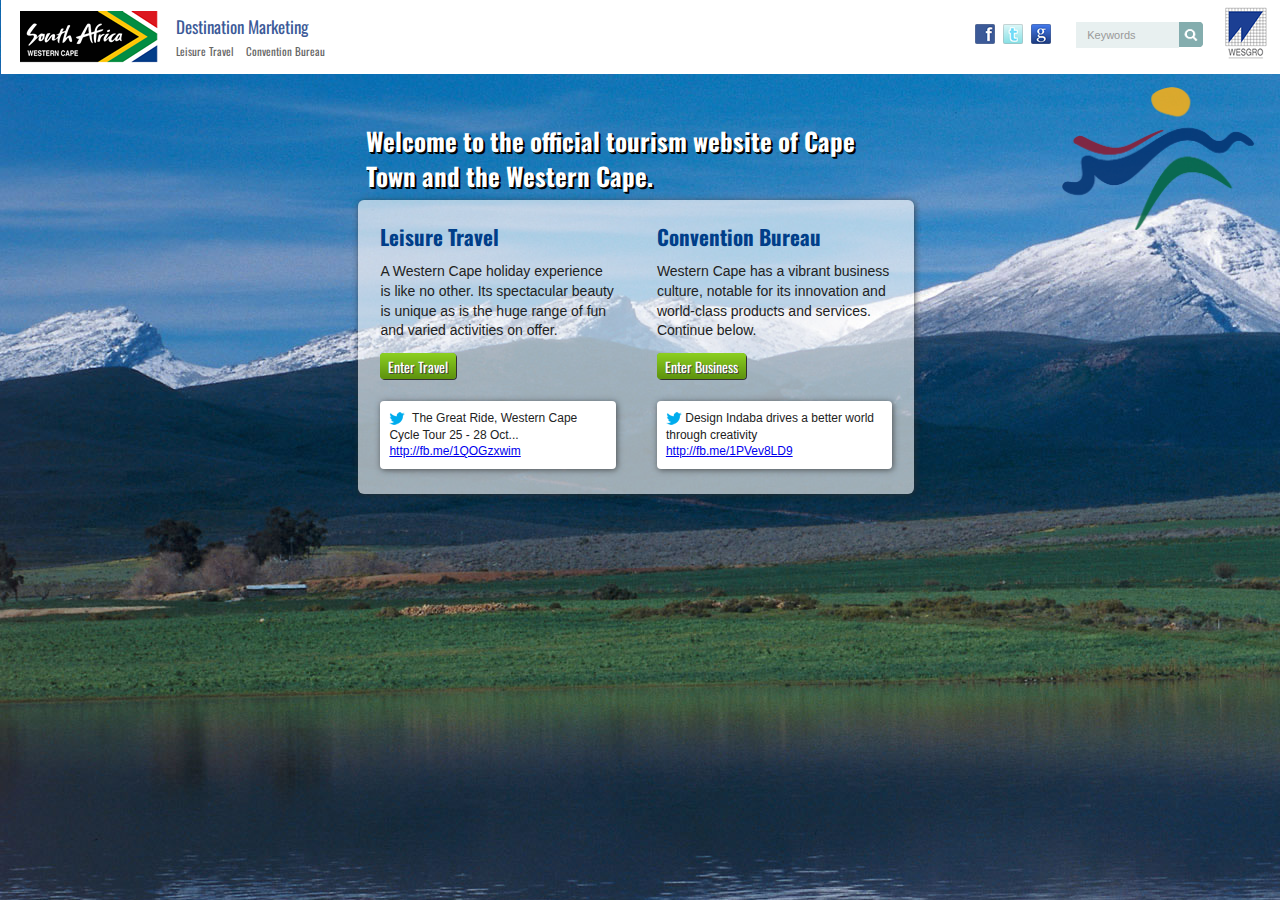
<file: landing.html>
<!doctype html>
<html class="no-js" lang="en">
<head>
<title>Wesgro</title>
<meta name="viewport" content="width=device-width,initial-scale=1">
<meta name="viewport" content="width=device-width">
<link rel="stylesheet" href="css/dm-style.css">
<link href='http://fonts.googleapis.com/css?family=Oswald:400,300,700' rel='stylesheet' type='text/css'>
<!-- Phone -->
<link href="css/mobi.css" rel="stylesheet" type="text/css" media="only screen and (max-width:767px)">
<!-- Tablet -->
<link href="css/tablet.css" rel="stylesheet" type="text/css" media="only screen and (min-width:768px) and (max-width:996px)">
<!-- Desktop -->
<link href="css/dm-style.css" rel="stylesheet" type="text/css" media="only screen and (min-width:996px)">
<script src="js/libs/modernizr-2.0.6.min.js"></script>
</head>
<body>
<div class="top-bar"></div>

<div id="container">
  <header>
    <div class="encapsu">
      <div id="logo"><a href="/"><img alt="WESGRO" src="img/dm/western-cape-logo.png" width="138" height="52"></a></div>
      <nav>
        <div id="main-nav"> <a href="landing.html" class="dm">Destination Marketing</a> <br>
          <a href="landing-travel.html" class="conven">Leisure Travel</a> <a href="landing-business.html" class="conven">Convention Bureau</a></div>
        <div id="search-form">
          <form action="javascript:;" method="get">
            <table>
              <tr>
                <td><input name="search" type="text" id="search" value="Keywords"></td>
                <td><input name="input" type="image" src="img/dm/search-button.png" alt="search" ></td>
              </tr>
            </table>
          </form>
        </div>
        <div id="top-social">
          <ul>
            <li><a href="layout/3"><img src="img/dm/facebook.png" alt="WESGRO" width="20" height="20"></a></li>
            <li><a href="layout/3"><img src="img/dm/twitter.png" alt="WESGRO" width="20" height="20"></a></li>
            <li><a href="layout/3"><img src="img/dm/gplus.png" alt="WESGRO" width="20" height="20"></a></li>
          </ul>
        </div>
        <div class="wesgro"><a href="/"><img src="img/dm/logo.png" alt="WESGRO" width="42" height="52"></a></div>
      </nav>
      <div id="man-logo"><img src="img/dm/mannetjie.png" alt="WESGRO" width="392" height="291"></div>
      <div id="enter-intro">
        <h1>Welcome to the official tourism website of Cape Town and the Western Cape. </h1>
      </div>
<div id="enter-options">
        <div class="leisure"> 
          <h2>Leisure Travel
          </h2>
          <div class="desc">A Western Cape holiday experience is like no other. Its spectacular  beauty is unique as is the huge range of fun and varied activities on  offer.</div>
          
          <div class="butt"><a href="landing-travel.html">Enter Travel</a></div>
          <div class="twitter"><img src="img/dm/twitter-small.png" alt="WESGRO"> &nbsp;The Great Ride, Western Cape Cycle Tour 25 - 28 Oct... <a href="http://t.co/fFRXipSw" target="_blank" data-expanded-url="http://fb.me/1QOGzxwim" title="http://fb.me/1QOGzxwim" dir="ltr">http://fb.me/1QOGzxwim</a></div>
        </div>
        <div class="business">
          <h2>Convention Bureau</h2>
          <div class="desc">Western Cape has a vibrant business culture, notable for its innovation and world-class products and services. Continue below.</div>
          
          <div class="butt"><a href="landing-business.html">Enter Business</a></div>
          <div class="twitter"><img src="img/dm/twitter-small.png" alt="WESGRO">
        Design Indaba drives a better world through creativity <a href="http://t.co/uaVJdDL5" target="_blank" data-expanded-url="http://fb.me/1PVev8LD9" title="http://fb.me/1PVev8LD9" dir="ltr">http://fb.me/1PVev8LD9</a></div>
        </div>
      </div>
    </div>
  </header>
  <div style="clear:both"></div>
  <div id="main" role="main"></div>
</div>
<script type="text/javascript" src="https://ajax.googleapis.com/ajax/libs/jquery/1.7.1/jquery.min.js"></script>

<script>
  window._gaq = [['_setAccount','UAXXXXXXXX1'],['_trackPageview'],['_trackPageLoadTime']];
  Modernizr.load({
    load: ('https:' == location.protocol ? '//ssl' : '//www') + '.google-analytics.com/ga.js'
  });
</script> 
<script src="js/plugins.js"></script> 
<script src="js/script.js"></script> 
<!--[if lt IE 7 ]>
  <script src="//ajax.googleapis.com/ajax/libs/chrome-frame/1.0.3/CFInstall.min.js"></script>
  <script>window.attachEvent('onload',function(){CFInstall.check({mode:'overlay'})})</script>
<![endif]-->
</body>
</html>
</file>
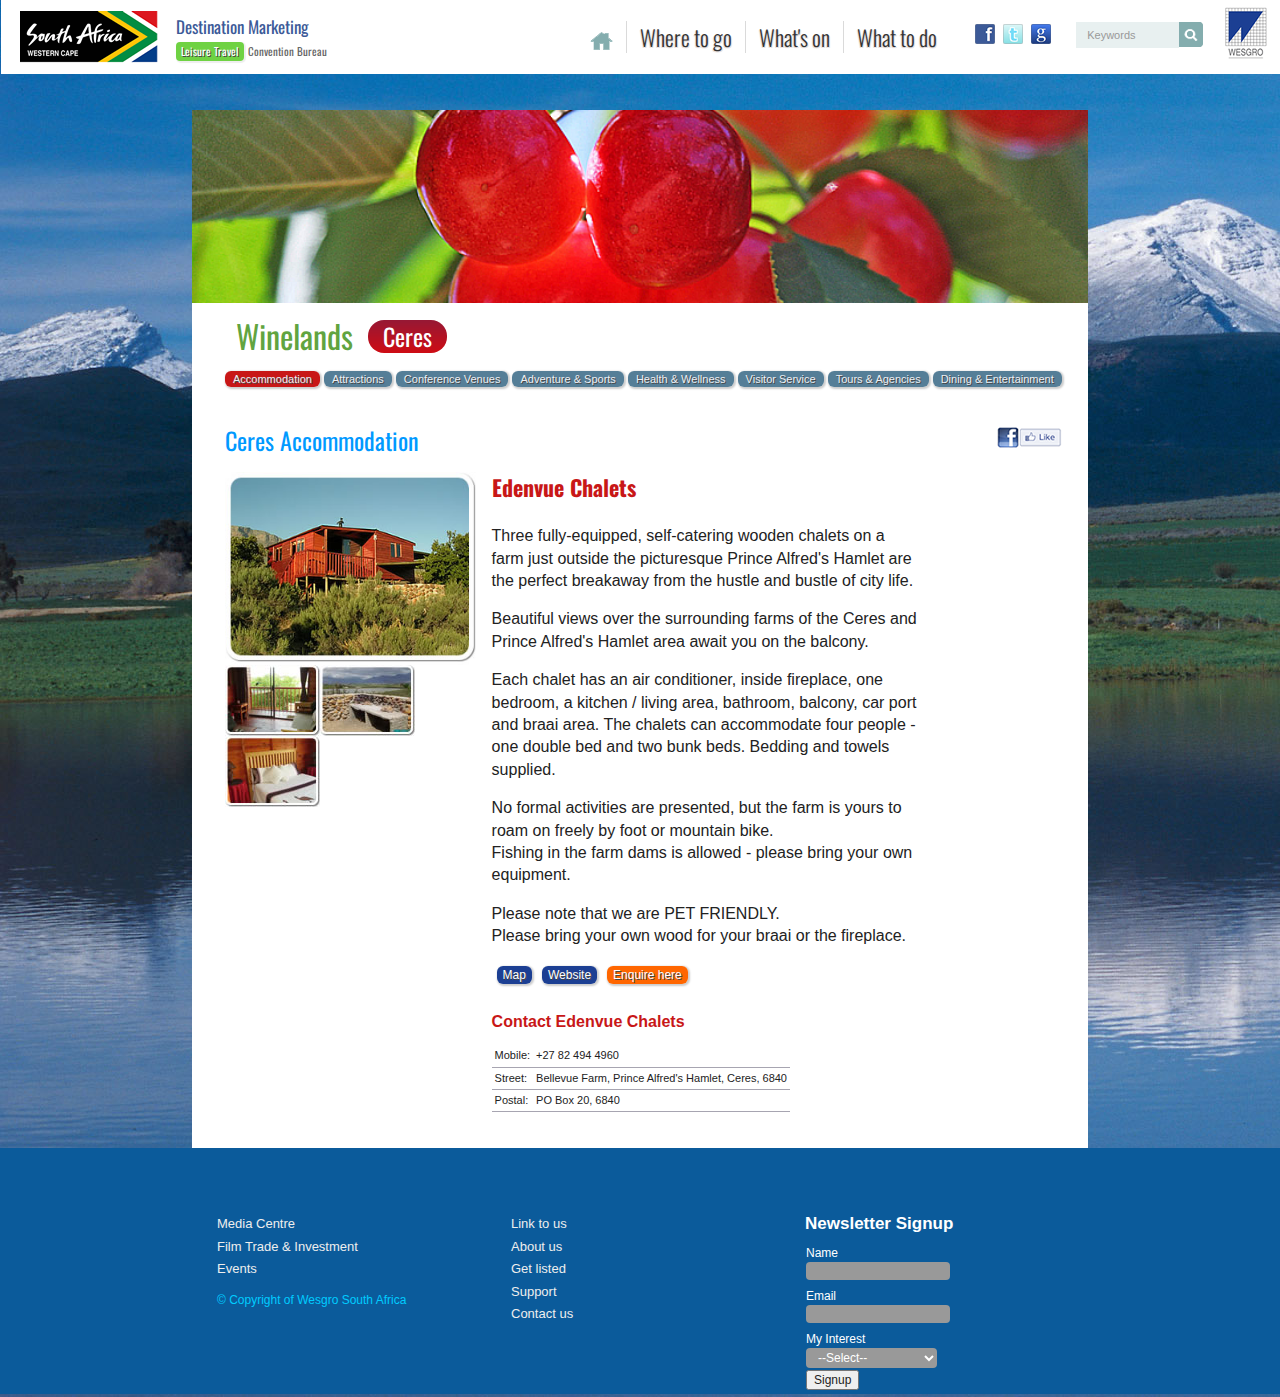
<file: listing-detail.html>
<!doctype html>
<html class="no-js" lang="en">
<head>
<title>Wesgro</title>
<meta name="viewport" content="width=device-width,initial-scale=1">
<meta name="viewport" content="width=device-width">
<link rel="stylesheet" href="css/dm-style.css">
<link href='http://fonts.googleapis.com/css?family=Oswald:400,300,700' rel='stylesheet' type='text/css'>
<!-- Phone -->
<link href="css/mobi.css" rel="stylesheet" type="text/css" media="only screen and (max-width:767px)">
<!-- Tablet -->
<link href="css/tablet.css" rel="stylesheet" type="text/css" media="only screen and (min-width:768px) and (max-width:996px)">
<!-- Desktop -->
<link href="css/dm-style.css" rel="stylesheet" type="text/css" media="only screen and (min-width:996px)">
<script src="js/libs/modernizr-2.0.6.min.js"></script>
</head>
<body>
<div class="top-bar"></div>
<div id="container">
  <header>
    <div class="encapsu">
      <div id="logo"><a href="/"><img alt="WESGRO" src="img/dm/western-cape-logo.png" width="138" height="52"></a></div>
      <nav>
        <div id="main-nav"> <a href="#" class="dm">Destination Marketing</a> <br>
          <a href="#" class="leis">Leisure Travel</a> <a href="#" class="conven">Convention Bureau</a></div>
        <div id="search-form">
          <form action="javascript:;" method="get">
            <table>
              <tr>
                <td><input name="search" type="text" id="search" value="Keywords"></td>
                <td><input name="input" type="image" src="img/dm/search-button.png" alt="search" ></td>
              </tr>
            </table>
          </form>
        </div>
        <div id="top-social">
          <ul>
            <li><a href="layout/3"><img alt="WESGRO" src="img/dm/facebook.png" width="20" height="20"></a></li>
            <li><a href="layout/3"><img alt="WESGRO" src="img/dm/twitter.png" width="20" height="20"></a></li>
            <li><a href="layout/3"><img alt="WESGRO" src="img/dm/gplus.png" width="20" height="20"></a></li>
          </ul>
        </div>
        <div id="big-nav">
          <ul class="oswald">
            <li><a href="#"><img alt="WESGRO" src="img/dm/home-icon.png" width="23" height="18"></a></li>
            <li><a href="#">Where to go</a></li>
            <li><a href="#">What's on</a></li>
            <li><a href="#" style="border:none;">What to do</a></li>
          </ul>
        </div>
        <div class="wesgro"><a href="/"><img alt="WESGRO" src="img/dm/logo.png" width="42" height="52"></a></div>
      </nav>
    </div>
  </header>
  <div style="clear:both"></div>
  <div id="main-content"> <img alt="WESGRO" src="img/dm/hero1.png" class="hero-small">
    <div class="inh">
      
<div class="bread">
  <div class="region-main">
          <h1> Winelands</h1>
        </div>
        <div class="town">
          <h1><span><a href="#">Ceres</a></span></h1>
        </div>
        <div class="sections">
          <ul>
            <li><a href="#" class="active">Accommodation </a></li>
            <li><a href="#">Attractions </a></li>
            <li><a href="#">Conference Venues </a></li>
            <li><a href="#">Adventure &amp; Sports </a></li>
            <li><a href="#">Health &amp; Wellness </a></li>
            <li><a href="#">Visitor Service</a></li>
            <li><a href="#"> Tours &amp; Agencies</a></li>
            <li><a href="#">Dining &amp; Entertainment</a></li>
          </ul>
        </div>
      </div>
      <p>&nbsp;</p>
      <div id="data">
        <div class="social"><img alt="WESGRO" src="img/social-del.png" width="73" height="27"></div>
        <h2>Ceres Accommodation </h2>
        <div class="detail-entry">
          <div class="left"><img alt="WESGRO" src="img/dm/detail-big.jpg" width="319">
            <div class="detail-thumbs"><img alt="WESGRO" src="img/dm/thumb1.jpg" width="95"><img alt="WESGRO" src="img/dm/thumb2.jpg" width="95"><img alt="WESGRO" src="img/dm/thumb3.jpg" width="95"></div>
          </div>
          <div class="description">
            <h3>Edenvue Chalets</h3>
            
            Three fully-equipped, self-catering wooden chalets on a farm just outside the picturesque Prince Alfred's Hamlet are the perfect breakaway from the hustle and bustle of city life. 
            <p>Beautiful views over the surrounding farms of the Ceres and Prince Alfred's Hamlet area await you on the balcony.</p>
            <p>Each chalet has an air conditioner, inside fireplace, one bedroom, a kitchen / living area, bathroom, balcony, car port and braai area. The chalets can accommodate four people - one double bed and two bunk beds. Bedding and towels supplied.</p>
            <p>No formal activities are presented, but the farm is yours to roam on freely by foot or mountain bike. <br>
              Fishing in the farm dams is allowed - please bring your own equipment.</p>
            <p>Please note that we are PET FRIENDLY.<br>
              Please bring your own wood for your braai or the fireplace. </p>
            <div class="contact-buttons">
              <ul>
                <li><a href="#">Map</a></li>
                <li><a href="#">Website</a></li>
                <li><a href="#" class="active">Enquire here</a></li>
              </ul>
            </div>
            <div class="contact">
              <h4>Contact Edenvue Chalets</h4>
              <div class="contact-info">
                <table>
                  <tr>
                    <td>Mobile: </td>
                    <td>+27 82 494 4960</td>
                  </tr>
                  <tr>
                    <td>Street: </td>
                    <td>Bellevue Farm, Prince Alfred's Hamlet, Ceres, 6840</td>
                  </tr>
                  <tr>
                    <td>Postal: </td>
                    <td>PO Box 20, 6840 </td>
                  </tr>
                </table>
              </div>
            </div>
          </div>
        </div>
        <p>&nbsp;</p>
        <div style="clear:both;"></div>
        <div style="clear:both;"></div>
        <div style="clear:both;"></div>
      </div>
    </div>
  </div>
  <div id="footer">
    <div class="inh">
      <div class="panel1">
        <ul>
          <li><a href="#">Media Centre</a></li>
          <li><a href="#">Film Trade &amp; Investment</a></li>
          <li><a href="#">Events</a></li>
        </ul>
        <p>&copy; Copyright of Wesgro South Africa</p>
      </div>
      <div class="panel2">
        <ul>
          <li><a href="#">Link to us</a></li>
          <li><a href="#">About us</a></li>
          <li><a href="#">Get listed</a></li>
          <li><a href="#">Support</a></li>
          <li><a href="#">Contact us</a></li>
        </ul>
      </div>
      <div class="panel3">
        <form name="form1" method="post" action="javascript:;">
          <h4>Newsletter Signup</h4>
          <table >
            <tr>
              <td>Name<br>
                <input type="text" name="textfield" id="textfield" class="newsl"></td>
            </tr>
            <tr>
              <td>Email<br>
                <input type="text" name="textfield2" id="textfield2" class="newsl"></td>
            </tr>
            <tr>
              <td>My Interest<br>
                <select name="select" id="select" class="newsl">
                  <option selected>--Select--</option>
                  <option>Leisure Travel</option>
                  <option>Convention Bureau</option>
                </select></td>
            </tr>
            <tr>
              <td><input type="submit" name="button" id="button" value="Signup"></td>
            </tr>
          </table>
        </form>
      </div>
    </div>
  </div>
  <div style="clear:both"></div>
  <div id="main" role="main"></div>
</div>
<script type="text/javascript" src="https://ajax.googleapis.com/ajax/libs/jquery/1.7.1/jquery.min.js"></script>
<script>
  window._gaq = [['_setAccount','UAXXXXXXXX1'],['_trackPageview'],['_trackPageLoadTime']];
  Modernizr.load({
    load: ('https:' == location.protocol ? '//ssl' : '//www') + '.google-analytics.com/ga.js'
  });
</script> 
<script src="js/plugins.js"></script> 
<script src="js/script.js"></script> 
<!--[if lt IE 7 ]>
  <script src="//ajax.googleapis.com/ajax/libs/chrome-frame/1.0.3/CFInstall.min.js"></script>
  <script>window.attachEvent('onload',function(){CFInstall.check({mode:'overlay'})})</script>
<![endif]-->
</body>
</html>
</file>
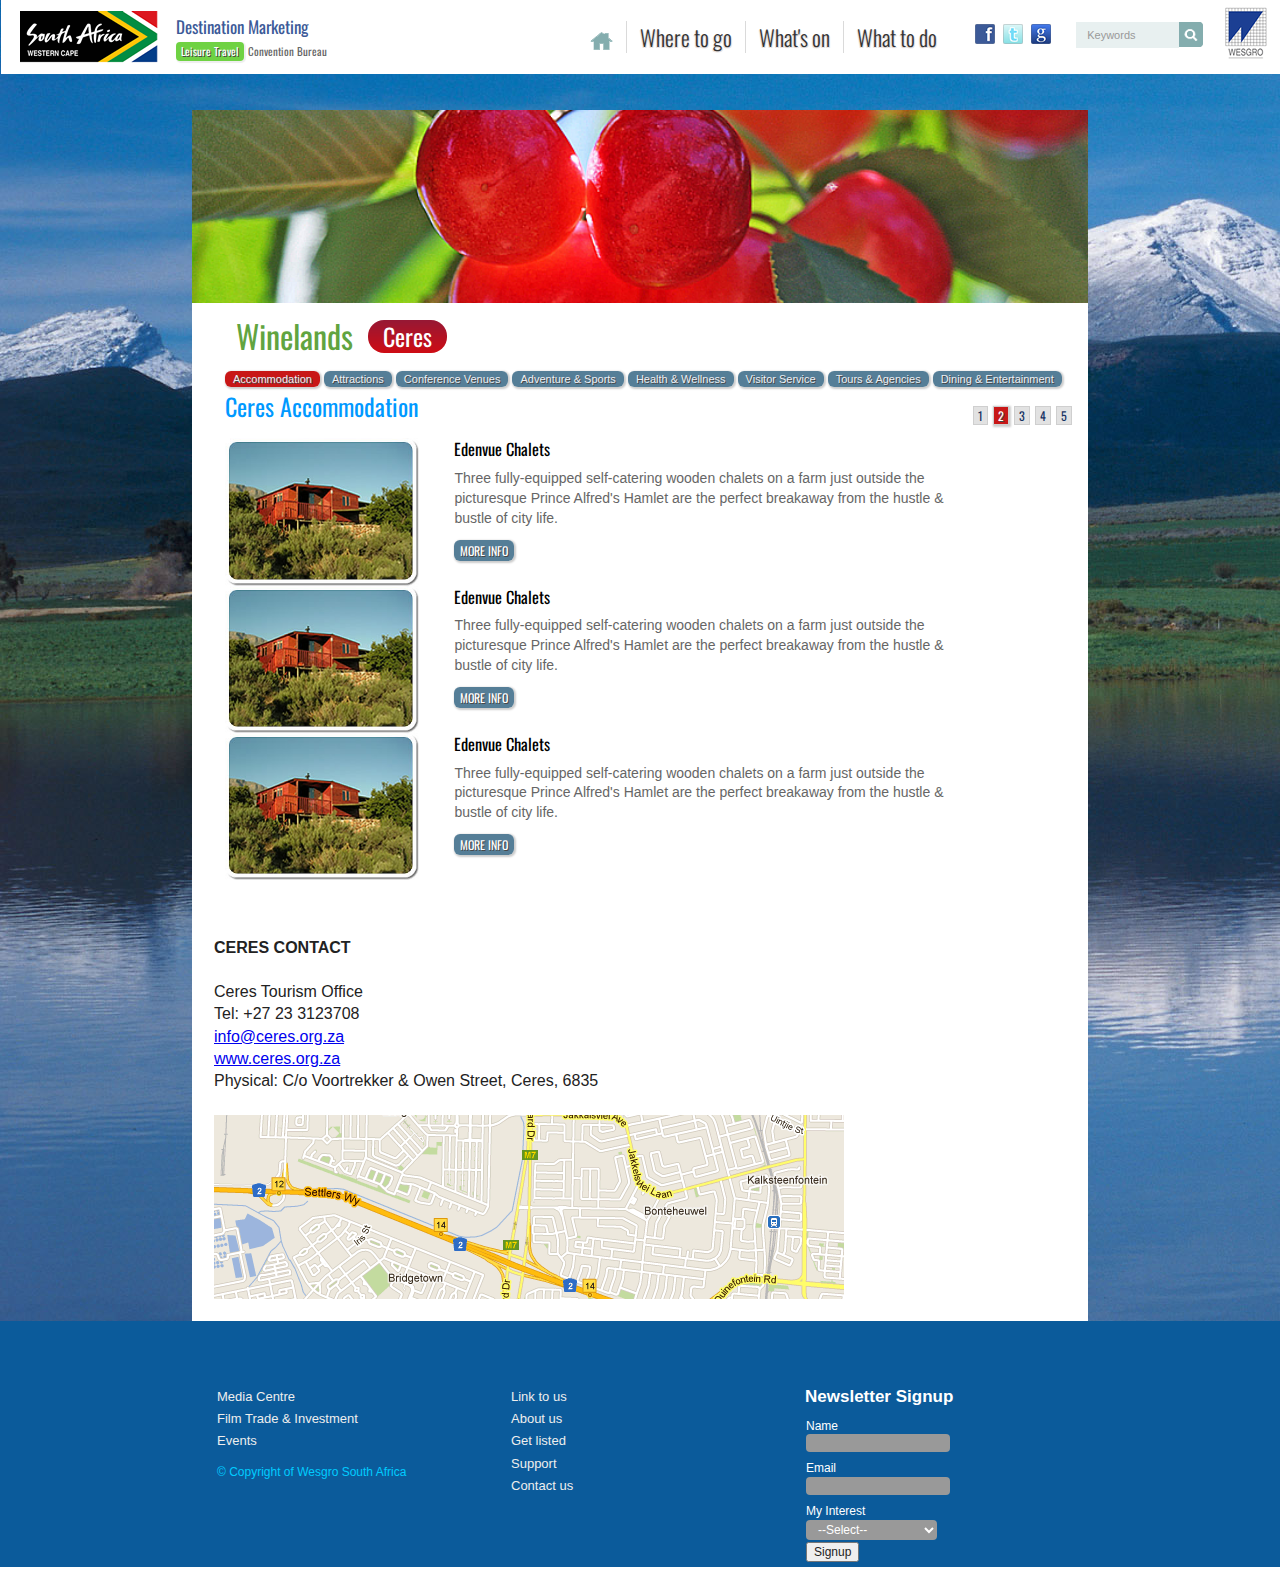
<file: listing.html>
<!doctype html>
<html class="no-js" lang="en">
<head>
<title>Wesgro</title>
<meta name="viewport" content="width=device-width,initial-scale=1">
<meta name="viewport" content="width=device-width">
<link rel="stylesheet" href="css/dm-style.css">
<link href='http://fonts.googleapis.com/css?family=Oswald:400,300,700' rel='stylesheet' type='text/css'>
<!-- Phone -->
<link href="css/mobi.css" rel="stylesheet" type="text/css" media="only screen and (max-width:767px)">
<!-- Tablet -->
<link href="css/tablet.css" rel="stylesheet" type="text/css" media="only screen and (min-width:768px) and (max-width:996px)">
<!-- Desktop -->
<link href="css/dm-style.css" rel="stylesheet" type="text/css" media="only screen and (min-width:996px)">
<script src="js/libs/modernizr-2.0.6.min.js"></script>
</head>
<body>
<div class="top-bar"></div>
<div id="container">
  <header>
    <div class="encapsu">
      <div id="logo"><a href="/"><img alt="WESGRO" src="img/dm/western-cape-logo.png" width="138" height="52"></a></div>
      <nav>
        <div id="main-nav"> <a href="#" class="dm">Destination Marketing</a> <br>
          <a href="#" class="leis">Leisure Travel</a> <a href="#" class="conven">Convention Bureau</a></div>
        <div id="search-form">
          <form action="javascript:;" method="get">
            <table>
              <tr>
                <td><input name="search" type="text" id="search" value="Keywords"></td>
                <td><input name="input" type="image" src="img/dm/search-button.png" alt="search" ></td>
              </tr>
            </table>
          </form>
        </div>
        <div id="top-social">
          <ul>
            <li><a href="layout/3"><img alt="WESGRO" src="img/dm/facebook.png" width="20" height="20"></a></li>
            <li><a href="layout/3"><img alt="WESGRO" src="img/dm/twitter.png" width="20" height="20"></a></li>
            <li><a href="layout/3"><img alt="WESGRO" src="img/dm/gplus.png" width="20" height="20"></a></li>
          </ul>
        </div>
        <div id="big-nav">
          <ul class="oswald">
            <li><a href="#"><img alt="WESGRO" src="img/dm/home-icon.png" width="23" height="18"></a></li>
            <li><a href="#">Where to go</a></li>
            <li><a href="#">What's on</a></li>
            <li><a href="#" style="border:none;">What to do</a></li>
          </ul>
        </div>
        <div class="wesgro"><a href="/"><img alt="WESGRO" src="img/dm/logo.png" width="42" height="52"></a></div>
      </nav>
    </div>
  </header>
  <div style="clear:both"></div>
<div id="main-content"> <img alt="WESGRO" src="img/dm/hero1.png" class="hero-small">
    <div class="inh">
      
<div class="bread">
        
        <div class="region-main">
          <h1> Winelands</h1>
        </div>
        <div class="town">
          <h1><span><a href="#">Ceres</a></span></h1>
        </div>
        <div class="sections">
          <ul>
            <li><a href="#" class="active">Accommodation </a></li>
            <li><a href="#">Attractions</a></li>
            <li><a href="#">Conference Venues </a></li>
            <li><a href="#">Adventure &amp; Sports</a></li>
            <li><a href="#">Health &amp; Wellness </a></li>
            <li><a href="#">Visitor Service</a></li>
            <li><a href="#"> Tours &amp; Agencies</a></li>
            <li><a href="#">Dining &amp; Entertainment</a></li>
          </ul>
        </div>
      </div>
      <div id="data">
        <div class="pagination"><a href="#">1</a><a href="#" class="active">2</a><a href="#">3</a><a href="#">4</a><a href="#">5</a></div>
        <h2>Ceres Accommodation</h2>
        
        <div class="entry">
          <div class="photo"><img alt="WESGRO" src="img/untitled.jpg" width="297"></div>
          <div class="description">
            <h3><a href="#">Edenvue Chalets</a></h3>
Three fully-equipped self-catering wooden chalets on a farm just outside the picturesque Prince Alfred's Hamlet are the perfect breakaway from the hustle &amp; bustle of city life.
            <p><a href="#" class="go">MORE INFO</a></p>
          </div>
        </div>
        <div style="clear:both;"></div>
        <div class="entry">
          <div class="photo"><img alt="WESGRO" src="img/untitled.jpg" width="297"></div>
          <div class="description">
            <h3><a href="#">Edenvue Chalets</a></h3>
Three fully-equipped self-catering wooden chalets on a farm just outside the picturesque Prince Alfred's Hamlet are the perfect breakaway from the hustle &amp; bustle of city life.
            <p><a href="#" class="go">MORE INFO</a></p>
          </div>
        </div>
                <div style="clear:both;"></div>
        <div class="entry">
          <div class="photo"><img alt="WESGRO" src="img/untitled.jpg" width="297"></div>
          <div class="description">
            <h3><a href="#">Edenvue Chalets</a></h3>
Three fully-equipped self-catering wooden chalets on a farm just outside the picturesque Prince Alfred's Hamlet are the perfect breakaway from the hustle &amp; bustle of city life.
            <p><a href="#" class="go">MORE INFO</a></p>
          </div>
        </div>
        <div style="clear:both;"></div>
      </div>
      <div id="listing-footer">
        <div class="left">
          <div class="inh">
            <h4>CERES CONTACT</h4>
Ceres Tourism Office<br>
            Tel: +27 23 3123708<br>
  <a href="#">info@ceres.org.za</a><br>
  <a href="#">www.ceres.org.za</a><br>
          Physical: C/o Voortrekker & Owen Street, Ceres, 6835</div>
        </div>
        <div class="google-maps">
          <div class="inh">
            <div class="map">
            <img alt="WESGRO" src="img/dm/untitled.png" width="630"></div>
          </div>
        </div>
      </div>
    </div>
  </div>
<div id="footer">
  <div class="inh">
    <div class="panel1">
      <ul>
        <li><a href="#">Media Centre</a></li>
        <li><a href="#">Film Trade &amp; Investment</a></li>
        <li><a href="#">Events</a></li>
      </ul>
      <p>&copy; Copyright of Wesgro South Africa</p>
    </div>
    <div class="panel2">
      <ul>
        <li><a href="#">Link to us</a></li>
        <li><a href="#">About us</a></li>
        <li><a href="#">Get listed</a></li>
        <li><a href="#">Support</a></li>
        <li><a href="#">Contact us</a></li>
      </ul>
    </div>
    <div class="panel3">
      <form name="form1" method="post" action="javascript:;">
        <h4>Newsletter Signup</h4>
        <table >
          <tr>
            <td>Name<br>
              <input type="text" name="textfield" id="textfield" class="newsl"></td>
          </tr>
          <tr>
            <td>Email<br>
              <input type="text" name="textfield2" id="textfield2" class="newsl"></td>
          </tr>
          <tr>
            <td>My Interest<br>
              <select name="select" id="select" class="newsl">
                <option selected>--Select--</option>
                <option>Leisure Travel</option>
                <option>Convention Bureau</option>
              </select></td>
          </tr>
          <tr>
            <td><input type="submit" name="button" id="button" value="Signup"></td>
          </tr>
        </table>
      </form>
    </div>
  </div>
</div>
  <div style="clear:both"></div>
  <div id="main" role="main"></div>
</div>
<script type="text/javascript" src="https://ajax.googleapis.com/ajax/libs/jquery/1.7.1/jquery.min.js"></script>
<script>
  window._gaq = [['_setAccount','UAXXXXXXXX1'],['_trackPageview'],['_trackPageLoadTime']];
  Modernizr.load({
    load: ('https:' == location.protocol ? '//ssl' : '//www') + '.google-analytics.com/ga.js'
  });
</script> 
<script src="js/plugins.js"></script> 
<script src="js/script.js"></script> 
<!--[if lt IE 7 ]>
  <script src="//ajax.googleapis.com/ajax/libs/chrome-frame/1.0.3/CFInstall.min.js"></script>
  <script>window.attachEvent('onload',function(){CFInstall.check({mode:'overlay'})})</script>
<![endif]-->
</body>
</html>
</file>
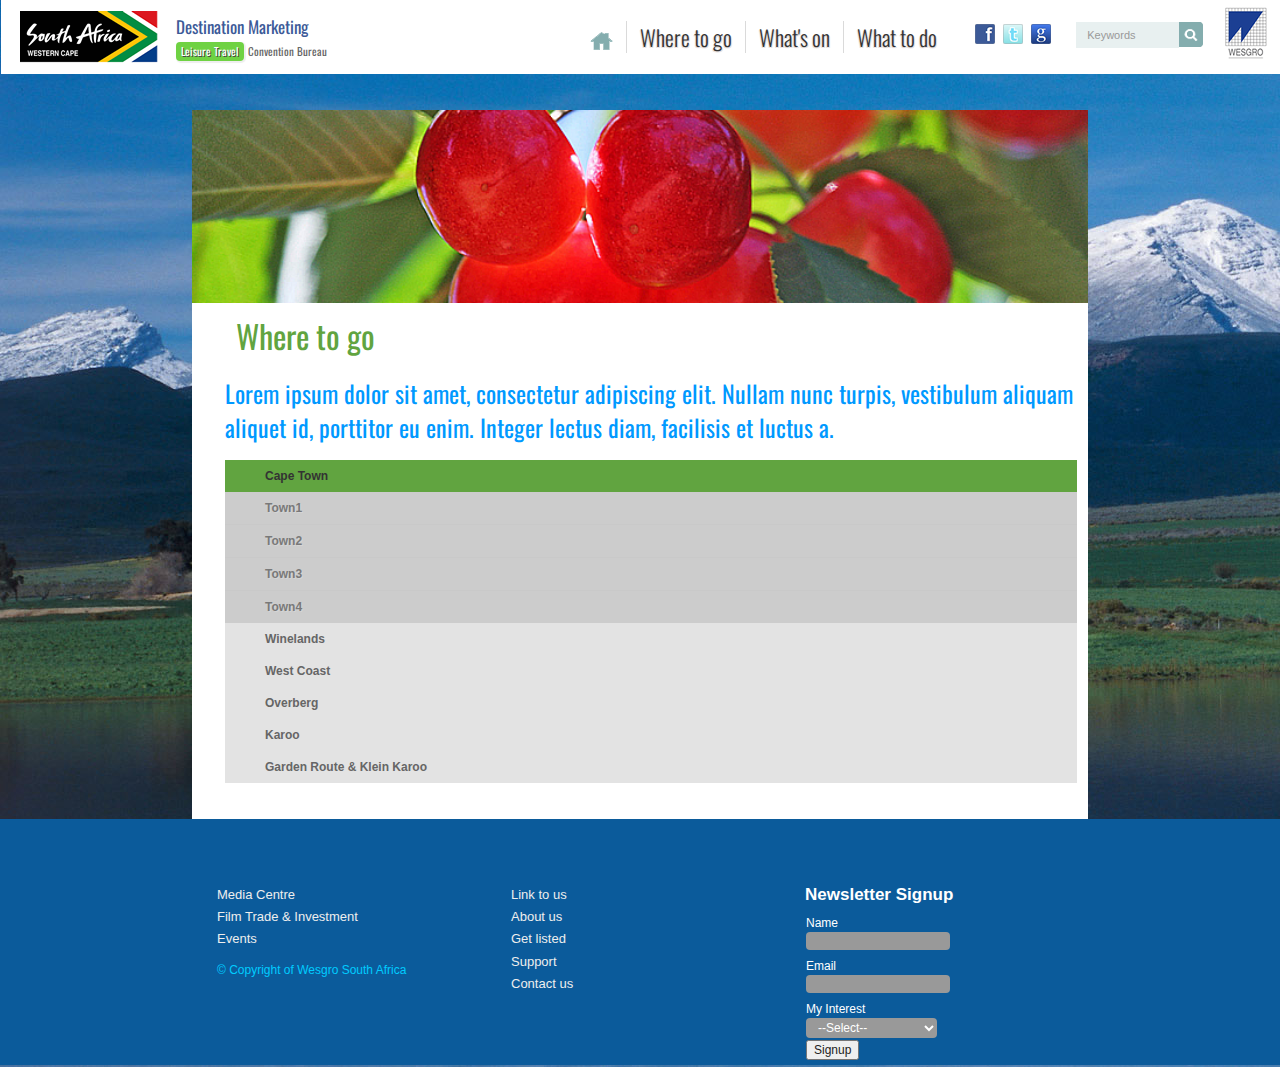
<file: region-listing.html>
<!doctype html>
<html class="no-js" lang="en">
<head>
<title>Wesgro</title>
<meta name="viewport" content="width=device-width,initial-scale=1">
<meta name="viewport" content="width=device-width">
<link rel="stylesheet" href="css/dm-style.css">
<link href='http://fonts.googleapis.com/css?family=Oswald:400,300,700' rel='stylesheet' type='text/css'>
<!-- Phone -->
<link href="css/mobi.css" rel="stylesheet" type="text/css" media="only screen and (max-width:767px)">
<!-- Tablet -->
<link href="css/tablet.css" rel="stylesheet" type="text/css" media="only screen and (min-width:768px) and (max-width:996px)">
<!-- Desktop -->
<link href="css/dm-style.css" rel="stylesheet" type="text/css" media="only screen and (min-width:996px)">
<script src="js/libs/modernizr-2.0.6.min.js"></script>
</head>


<body>
<div class="top-bar"></div>
<div id="container">
  <header>
    <div class="encapsu">
      <div id="logo"><a href="/"><img alt="WESGRO" src="img/dm/western-cape-logo.png" width="138" height="52"></a></div>
      <nav>
        <div id="main-nav"> <a href="#" class="dm">Destination Marketing</a> <br>
          <a href="#" class="leis">Leisure Travel</a> <a href="#" class="conven">Convention Bureau</a></div>
        <div id="search-form">
          <form action="javascript:;" method="get">
            <table>
              <tr>
                <td><input name="search" type="text" id="search" value="Keywords"></td>
                <td><input name="input" type="image" src="img/dm/search-button.png" alt="search" ></td>
              </tr>
            </table>
          </form>
        </div>
        <div id="top-social">
          <ul>
            <li><a href="layout/3"><img alt="WESGRO" src="img/dm/facebook.png" width="20" height="20"></a></li>
            <li><a href="layout/3"><img alt="WESGRO" src="img/dm/twitter.png" width="20" height="20"></a></li>
            <li><a href="layout/3"><img alt="WESGRO" src="img/dm/gplus.png" width="20" height="20"></a></li>
          </ul>
        </div>
        <div id="big-nav">
          <ul class="oswald">
            <li><a href="#"><img alt="WESGRO" src="img/dm/home-icon.png" width="23" height="18"></a></li>
            <li><a href="#">Where to go</a></li>
            <li><a href="#">What's on</a></li>
            <li><a href="#" style="border:none;">What to do</a></li>
          </ul>
        </div>
        <div class="wesgro"><a href="/"><img alt="WESGRO" src="img/dm/logo.png" width="42" height="52"></a></div>
      </nav>
    </div>
  </header>
  <div style="clear:both"></div>
<div id="main-content"> <img alt="WESGRO" src="img/dm/hero1.png" class="hero-small">
    <div class="inh">
      <div class="bread">
        <div class="region-main">
          <h1> Where to go</h1>
        </div>
        <div style="clear:both;"></div>
      </div>
      <div id="data">
        <h2>Lorem ipsum dolor sit amet, consectetur adipiscing elit. Nullam nunc  turpis, vestibulum aliquam aliquet id, porttitor eu enim. Integer lectus  diam, facilisis et luctus a.</h2>

        <ul class="accordion">
      
      <li>

        <a href="#">Cape Town</a>

        <ul class="sub-menu">
          
          <li><a href="#">Town1</a></li>
          <li><a href="#">Town2</a></li>
          <li><a href="#">Town3</a></li>
          <li><a href="#">Town4</a></li>

        </ul>

      </li>
      
      <li>

        <a href="#">Winelands</a>

        <ul class="sub-menu">
          
          <li><a href="#">Town1</a></li>
          <li><a href="#">Town2</a></li>
          <li><a href="#">Town3</a></li>
          <li><a href="#">Town4</a></li>

        </ul>

      </li>
      
      <li>

        <a href="#">West Coast</a>

        <ul class="sub-menu">
          
          <li><a href="#">Town1</a></li>
          <li><a href="#">Town2</a></li>
          <li><a href="#">Town3</a></li>
          <li><a href="#">Town4</a></li>

        </ul>

      </li>
      
      <li>

        <a href="#">Overberg</a>

        <ul class="sub-menu">
          
          <li><a href="#">Town1</a></li>
          <li><a href="#">Town2</a></li>
          <li><a href="#">Town3</a></li>
          <li><a href="#">Town4</a></li>

        </ul>

      </li>
      <li>

        <a href="#">Karoo</a>

        <ul class="sub-menu">
          
          <li><a href="#">Town1</a></li>
          <li><a href="#">Town2</a></li>
          <li><a href="#">Town3</a></li>
          <li><a href="#">Town4</a></li>

        </ul>

      </li>
      <li>

        <a href="#">Garden Route & Klein 
Karoo</a>

        <ul class="sub-menu">
          
          <li><a href="#">Town1</a></li>
          <li><a href="#">Town2</a></li>
          <li><a href="#">Town3</a></li>
          <li><a href="#">Town4</a></li>

        </ul>

      </li>
    </ul>
</div>
      <div class="town"></div>
    </div>
  </div>
<div id="footer">
  <div class="inh">
    <div class="panel1">
      <ul>
        <li><a href="#">Media Centre</a></li>
        <li><a href="#">Film Trade &amp; Investment</a></li>
        <li><a href="#">Events</a></li>
      </ul>
      <p>&copy; Copyright of Wesgro South Africa</p>
    </div>
    <div class="panel2">
      <ul>
        <li><a href="#">Link to us</a></li>
        <li><a href="#">About us</a></li>
        <li><a href="#">Get listed</a></li>
        <li><a href="#">Support</a></li>
        <li><a href="#">Contact us</a></li>
      </ul>
    </div>
    <div class="panel3">
      <form name="form1" method="post" action="javascript:;">
        <h4>Newsletter Signup</h4>
        <table >
          <tr>
            <td>Name<br>
              <input type="text" name="textfield" id="textfield" class="newsl"></td>
          </tr>
          <tr>
            <td>Email<br>
              <input type="text" name="textfield2" id="textfield2" class="newsl"></td>
          </tr>
          <tr>
            <td>My Interest<br>
              <select name="select" id="select" class="newsl">
                <option selected>--Select--</option>
                <option>Leisure Travel</option>
                <option>Convention Bureau</option>
              </select></td>
          </tr>
          <tr>
            <td><input type="submit" name="button" id="button" value="Signup"></td>
          </tr>
        </table>
      </form>
    </div>
  </div>
</div>
  <div style="clear:both"></div>
  <div id="main" role="main"></div>
</div>


<script type="text/javascript" src="https://ajax.googleapis.com/ajax/libs/jquery/1.7.1/jquery.min.js"></script>
<script type="text/javascript">
 
    $(document).ready(function() {
 
        // Store variables
 
        var accordion_head = $('.accordion > li > a'),
            accordion_body = $('.accordion li > .sub-menu');
 
        // Open the first tab on load
 
accordion_head.first().addClass('active').next().slideDown('fast');
 
        // Click function
 
        accordion_head.on('click', function(event) {
 
            // Disable header links
 
            event.preventDefault();
 
            // Show and hide the tabs on click
 
            if ($(this).attr('class') != 'active'){
                accordion_body.slideUp('normal');
                $(this).next().stop(true,true).slideToggle('fast');
                accordion_head.removeClass('active');
                $(this).addClass('active');
            }
 
        });
 
    });
 
</script>
<script>
  window._gaq = [['_setAccount','UAXXXXXXXX1'],['_trackPageview'],['_trackPageLoadTime']];
  Modernizr.load({
    load: ('https:' == location.protocol ? '//ssl' : '//www') + '.google-analytics.com/ga.js'
  });
</script> 
<script src="js/plugins.js"></script> 
<script src="js/script.js"></script> 
<!--[if lt IE 7 ]>
  <script src="//ajax.googleapis.com/ajax/libs/chrome-frame/1.0.3/CFInstall.min.js"></script>
  <script>window.attachEvent('onload',function(){CFInstall.check({mode:'overlay'})})</script>
<![endif]-->

</body>
</html>
</file>
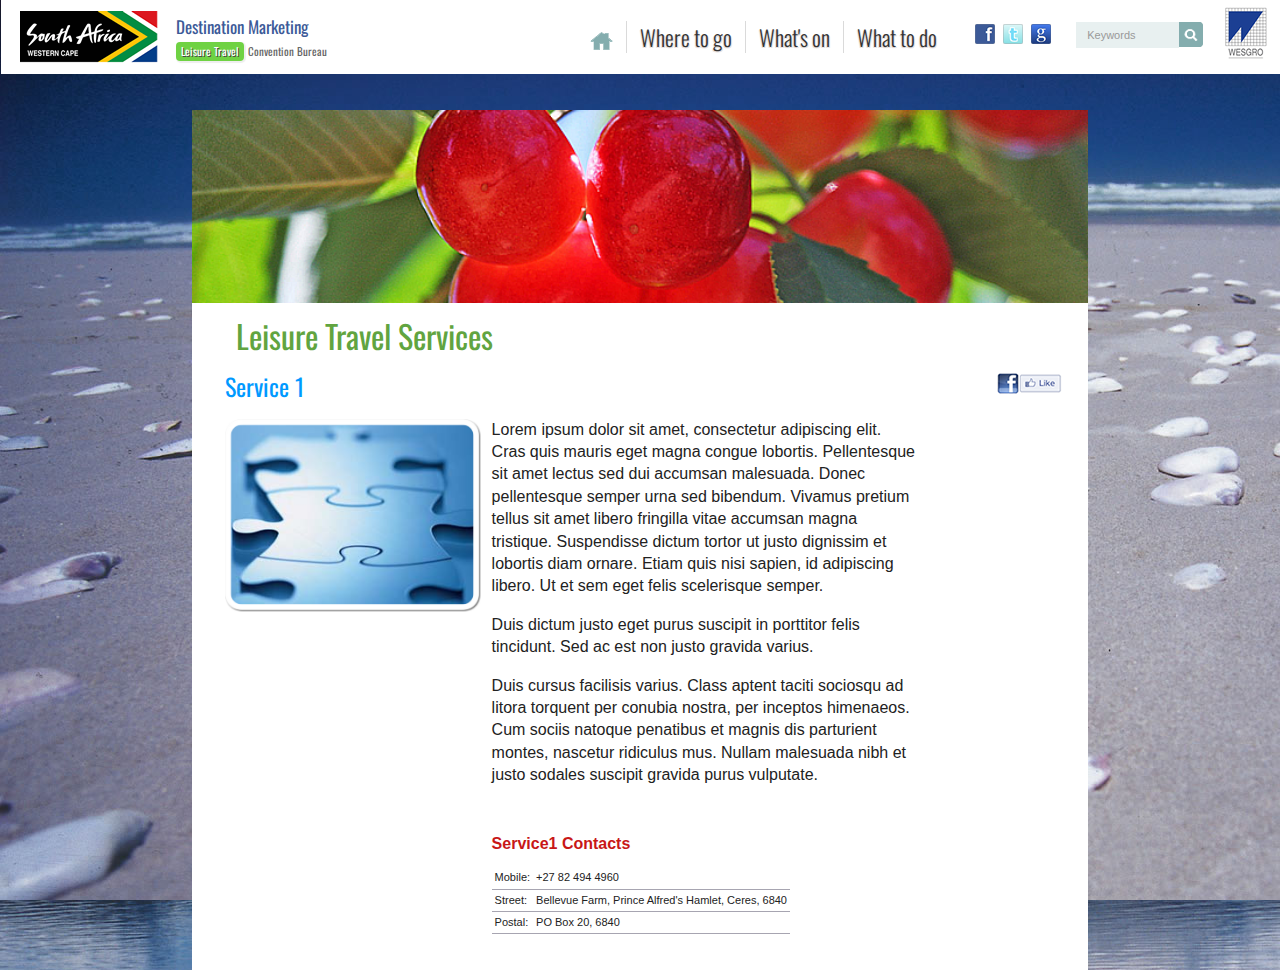
<file: services-detail.html>
<!doctype html>
<html class="no-js" lang="en">
<head>
<title>Wesgro</title>
<meta name="viewport" content="width=device-width,initial-scale=1">
<meta name="viewport" content="width=device-width">
<link rel="stylesheet" href="css/dm-style.css">
<link href='http://fonts.googleapis.com/css?family=Oswald:400,300,700' rel='stylesheet' type='text/css'>
<!-- Phone -->
<link href="css/mobi.css" rel="stylesheet" type="text/css" media="only screen and (max-width:767px)">
<!-- Tablet -->
<link href="css/tablet.css" rel="stylesheet" type="text/css" media="only screen and (min-width:768px) and (max-width:996px)">
<!-- Desktop -->
<link href="css/dm-style.css" rel="stylesheet" type="text/css" media="only screen and (min-width:996px)">
<script src="js/libs/modernizr-2.0.6.min.js"></script>
</head>
<body>
<div id="bg-rotate">sfsdfsdf <br>
  <br>
  <br>
  <br>
</div>
<div class="top-bar"></div>
<div id="container">
  <header>
    <div class="encapsu">
      <div id="logo"><a href="/"><img alt="WESGRO" src="img/dm/western-cape-logo.png" width="138" height="52"></a></div>
      <nav>
        <div id="main-nav"> <a href="#" class="dm">Destination Marketing</a> <br>
          <a href="#" class="leis">Leisure Travel</a> <a href="#" class="conven">Convention Bureau</a></div>
        <div id="search-form">
          <form action="javascript:;" method="get">
            <table>
              <tr>
                <td><input name="search" type="text" id="search" value="Keywords"></td>
                <td><input name="input" type="image" src="img/dm/search-button.png" alt="search" ></td>
              </tr>
            </table>
          </form>
        </div>
        <div id="top-social">
          <ul>
            <li><a href="layout/3"><img alt="WESGRO" src="img/dm/facebook.png" width="20" height="20"></a></li>
            <li><a href="layout/3"><img alt="WESGRO" src="img/dm/twitter.png" width="20" height="20"></a></li>
            <li><a href="layout/3"><img alt="WESGRO" src="img/dm/gplus.png" width="20" height="20"></a></li>
          </ul>
        </div>
        <div id="big-nav">
          <ul class="oswald">
            <li><a href="#"><img alt="WESGRO" src="img/dm/home-icon.png" width="23" height="18"></a></li>
            <li><a href="#">Where to go</a></li>
            <li><a href="#">What's on</a></li>
            <li><a href="#" style="border:none;">What to do</a></li>
          </ul>
        </div>
        <div class="wesgro"><a href="/"><img alt="WESGRO" src="img/dm/logo.png" width="42" height="52"></a></div>
      </nav>
    </div>
  </header>
  <div style="clear:both"></div>
  <div id="main-content"> <img alt="WESGRO" src="img/dm/hero1.png" class="hero-small">
    <div class="inh">
      
<div class="bread">
  <div class="region-main">
          <h1> Leisure Travel Services</h1>
        </div>
</div>
      <p>&nbsp;</p>
      <div id="data">
        <div class="social"><img alt="WESGRO" src="img/social-del.png" width="73" height="27"></div>
        <h2>Service 1</h2>
        <div class="detail-entry">
          <div class="left"><img alt="WESGRO" src="img/dm/del4.png" width="285"></div>
          <div class="description"> Lorem ipsum dolor sit amet, consectetur adipiscing elit. Cras quis mauris eget magna congue lobortis. Pellentesque sit amet lectus sed dui accumsan malesuada. Donec pellentesque semper urna sed bibendum. Vivamus pretium tellus sit amet libero fringilla vitae accumsan magna tristique. Suspendisse dictum tortor ut justo dignissim et lobortis diam ornare. Etiam quis nisi sapien, id adipiscing libero. Ut et sem eget felis scelerisque semper.
            <p>Duis dictum justo eget purus suscipit in porttitor felis tincidunt. Sed ac est non justo gravida varius. </p>
            <p>Duis cursus facilisis varius. Class aptent taciti sociosqu ad litora torquent per conubia nostra, per inceptos himenaeos. Cum sociis natoque penatibus et magnis dis parturient montes, nascetur ridiculus mus. Nullam malesuada nibh et justo sodales suscipit gravida purus vulputate. </p>
            <div class="contact">
              <h4>Service1 Contacts</h4>
              <div class="contact-info">
                <table>
                  <tr>
                    <td>Mobile: </td>
                    <td>+27 82 494 4960</td>
                  </tr>
                  <tr>
                    <td>Street: </td>
                    <td>Bellevue Farm, Prince Alfred's Hamlet, Ceres, 6840</td>
                  </tr>
                  <tr>
                    <td>Postal: </td>
                    <td>PO Box 20, 6840 </td>
                  </tr>
                </table>
              </div>
            </div>
          </div>
        </div>
        <p>&nbsp;</p>
        <div style="clear:both;"></div>
        <div style="clear:both;"></div>
        <div style="clear:both;"></div>
      </div>
    </div>
  </div>
  <div style="clear:both"></div>
  <div id="main" role="main"></div>
</div>
<script type="text/javascript" src="https://ajax.googleapis.com/ajax/libs/jquery/1.7.1/jquery.min.js"></script>
<script>
  window._gaq = [['_setAccount','UAXXXXXXXX1'],['_trackPageview'],['_trackPageLoadTime']];
  Modernizr.load({
    load: ('https:' == location.protocol ? '//ssl' : '//www') + '.google-analytics.com/ga.js'
  });
</script> 
<script src="js/plugins.js"></script> 
<script src="js/script.js"></script> 
<!--[if lt IE 7 ]>
  <script src="//ajax.googleapis.com/ajax/libs/chrome-frame/1.0.3/CFInstall.min.js"></script>
  <script>window.attachEvent('onload',function(){CFInstall.check({mode:'overlay'})})</script>
<![endif]-->
</body>
</html>
</file>
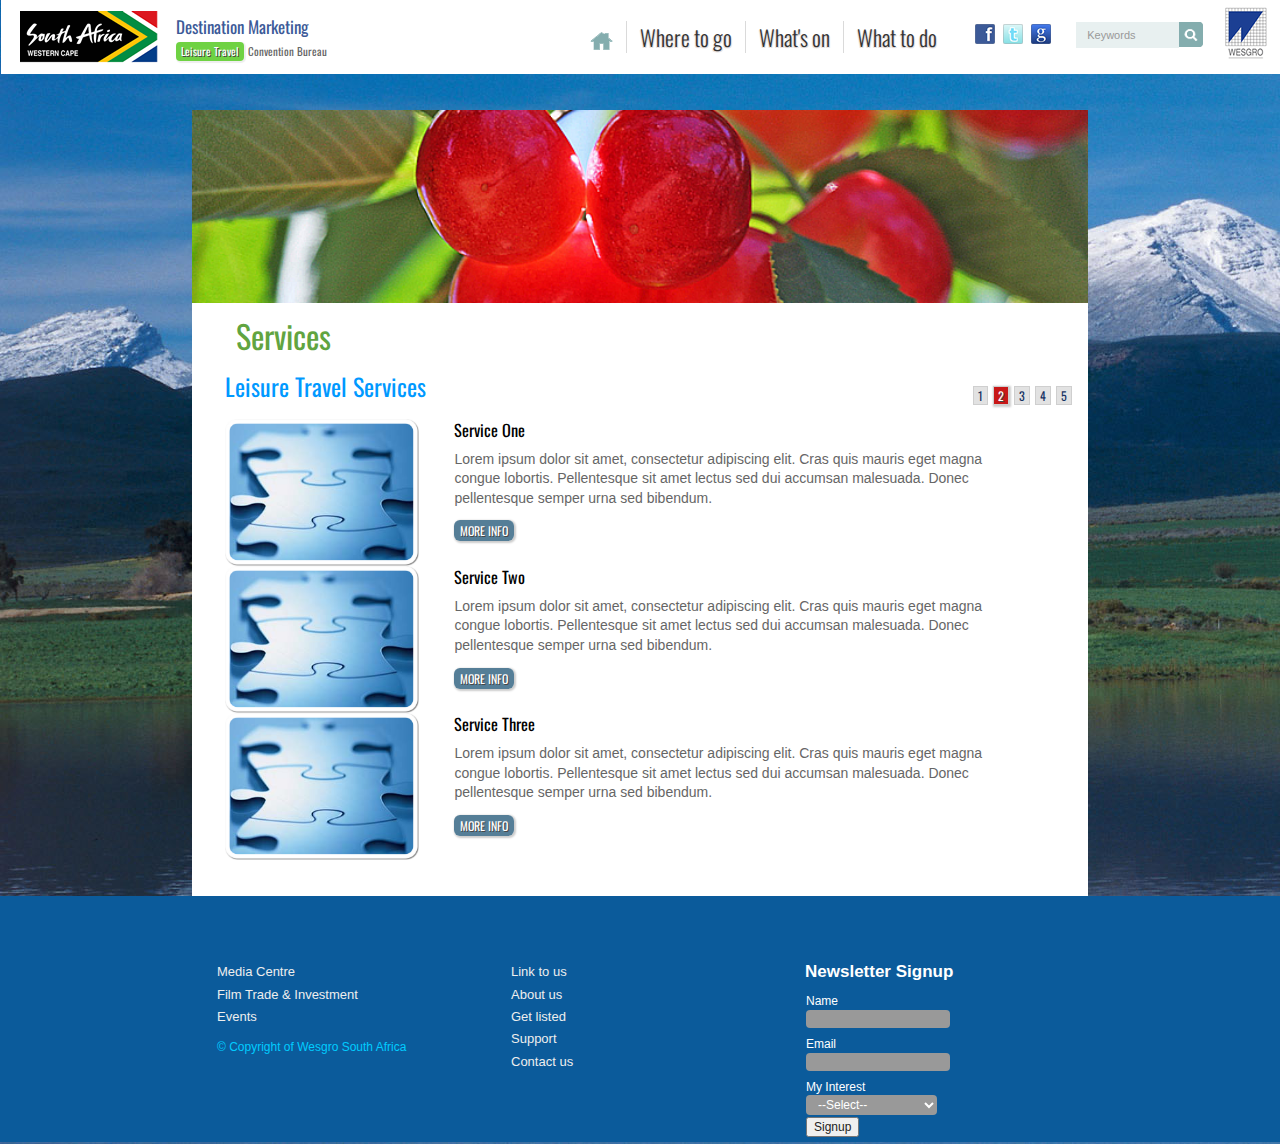
<file: services-listing.html>
<!doctype html>
<html class="no-js" lang="en">
<head>
<title>Wesgro</title>
<meta name="viewport" content="width=device-width,initial-scale=1">
<meta name="viewport" content="width=device-width">
<link rel="stylesheet" href="css/dm-style.css">
<link href='http://fonts.googleapis.com/css?family=Oswald:400,300,700' rel='stylesheet' type='text/css'>
<!-- Phone -->
<link href="css/mobi.css" rel="stylesheet" type="text/css" media="only screen and (max-width:767px)">
<!-- Tablet -->
<link href="css/tablet.css" rel="stylesheet" type="text/css" media="only screen and (min-width:768px) and (max-width:996px)">
<!-- Desktop -->
<link href="css/dm-style.css" rel="stylesheet" type="text/css" media="only screen and (min-width:996px)">
<script src="js/libs/modernizr-2.0.6.min.js"></script>
</head>
<body>
<div class="top-bar"></div>
<div id="container">
  <header>
    <div class="encapsu">
      <div id="logo"><a href="/"><img alt="WESGRO" src="img/dm/western-cape-logo.png" width="138" height="52"></a></div>
      <nav>
        <div id="main-nav"> <a href="#" class="dm">Destination Marketing</a> <br>
          <a href="#" class="leis">Leisure Travel</a> <a href="#" class="conven">Convention Bureau</a></div>
        <div id="search-form">
          <form action="javascript:;" method="get">
            <table>
              <tr>
                <td><input name="search" type="text" id="search" value="Keywords"></td>
                <td><input name="input" type="image" src="img/dm/search-button.png" alt="search" ></td>
              </tr>
            </table>
          </form>
        </div>
        <div id="top-social">
          <ul>
            <li><a href="layout/3"><img alt="WESGRO" src="img/dm/facebook.png" width="20" height="20"></a></li>
            <li><a href="layout/3"><img alt="WESGRO" src="img/dm/twitter.png" width="20" height="20"></a></li>
            <li><a href="layout/3"><img alt="WESGRO" src="img/dm/gplus.png" width="20" height="20"></a></li>
          </ul>
        </div>
        <div id="big-nav">
          <ul class="oswald">
            <li><a href="#"><img alt="WESGRO" src="img/dm/home-icon.png" width="23" height="18"></a></li>
            <li><a href="#">Where to go</a></li>
            <li><a href="#">What's on</a></li>
            <li><a href="#" style="border:none;">What to do</a></li>
          </ul>
        </div>
        <div class="wesgro"><a href="/"><img alt="WESGRO" src="img/dm/logo.png" width="42" height="52"></a></div>
      </nav>
    </div>
  </header>
  <div style="clear:both"></div>
<div id="main-content"> <img alt="WESGRO" src="img/dm/hero1.png" class="hero-small">
    <div class="inh">
      
<div class="bread">
        
        <div class="region-main">
          <h1> Services</h1>
        </div>
        <div class="town"></div>
</div>
      <p>&nbsp;</p>
      <div id="data">
        <div class="pagination"><a href="#">1</a><a href="#" class="active">2</a><a href="#">3</a><a href="#">4</a><a href="#">5</a></div>
        <h2>Leisure Travel Services</h2>
        
        <div class="entry">
          <div class="photo"><img alt="WESGRO" src="img/dm/del4.png" width="285" height="216"></div>
          <div class="description">
            <h3><a href="#">Service One</a></h3>
Lorem ipsum dolor sit amet, consectetur adipiscing elit. Cras quis mauris eget magna congue lobortis. Pellentesque sit amet lectus sed dui accumsan malesuada. Donec pellentesque semper urna sed bibendum.
            <p><a href="#" class="go">MORE INFO</a></p>
          </div>
        </div>
        <div style="clear:both;"></div>
        <div class="entry">
          <div class="photo"><img alt="WESGRO" src="img/dm/del4.png" width="285" height="216"></div>
          <div class="description">
            <h3><a href="#">Service Two</a></h3>
Lorem ipsum dolor sit amet, consectetur adipiscing elit. Cras quis mauris eget magna congue lobortis. Pellentesque sit amet lectus sed dui accumsan malesuada. Donec pellentesque semper urna sed bibendum.
            <p><a href="#" class="go">MORE INFO</a></p>
          </div>
        </div>
                <div style="clear:both;"></div>
        <div class="entry">
          <div class="photo"><img alt="WESGRO" src="img/dm/del4.png" width="285" height="216"></div>
          <div class="description">
            <h3><a href="#">Service Three</a></h3>
Lorem ipsum dolor sit amet, consectetur adipiscing elit. Cras quis mauris eget magna congue lobortis. Pellentesque sit amet lectus sed dui accumsan malesuada. Donec pellentesque semper urna sed bibendum.
            <p><a href="#" class="go">MORE INFO</a></p>
          </div>
        </div>
        <div style="clear:both;"></div>
      </div>
    </div>
  </div>
<div id="footer">
  <div class="inh">
    <div class="panel1">
      <ul>
        <li><a href="#">Media Centre</a></li>
        <li><a href="#">Film Trade &amp; Investment</a></li>
        <li><a href="#">Events</a></li>
      </ul>
      <p>&copy; Copyright of Wesgro South Africa</p>
    </div>
    <div class="panel2">
      <ul>
        <li><a href="#">Link to us</a></li>
        <li><a href="#">About us</a></li>
        <li><a href="#">Get listed</a></li>
        <li><a href="#">Support</a></li>
        <li><a href="#">Contact us</a></li>
      </ul>
    </div>
    <div class="panel3">
      <form name="form1" method="post" action="javascript:;">
        <h4>Newsletter Signup</h4>
        <table >
          <tr>
            <td>Name<br>
              <input type="text" name="textfield" id="textfield" class="newsl"></td>
          </tr>
          <tr>
            <td>Email<br>
              <input type="text" name="textfield2" id="textfield2" class="newsl"></td>
          </tr>
          <tr>
            <td>My Interest<br>
              <select name="select" id="select" class="newsl">
                <option selected>--Select--</option>
                <option>Leisure Travel</option>
                <option>Convention Bureau</option>
              </select></td>
          </tr>
          <tr>
            <td><input type="submit" name="button" id="button" value="Signup"></td>
          </tr>
        </table>
      </form>
    </div>
  </div>
</div>
  <div style="clear:both"></div>
  <div id="main" role="main"></div>
</div>
<script type="text/javascript" src="https://ajax.googleapis.com/ajax/libs/jquery/1.7.1/jquery.min.js"></script>
<script>
  window._gaq = [['_setAccount','UAXXXXXXXX1'],['_trackPageview'],['_trackPageLoadTime']];
  Modernizr.load({
    load: ('https:' == location.protocol ? '//ssl' : '//www') + '.google-analytics.com/ga.js'
  });
</script> 
<script src="js/plugins.js"></script> 
<script src="js/script.js"></script> 
<!--[if lt IE 7 ]>
  <script src="//ajax.googleapis.com/ajax/libs/chrome-frame/1.0.3/CFInstall.min.js"></script>
  <script>window.attachEvent('onload',function(){CFInstall.check({mode:'overlay'})})</script>
<![endif]-->
</body>
</html>
</file>
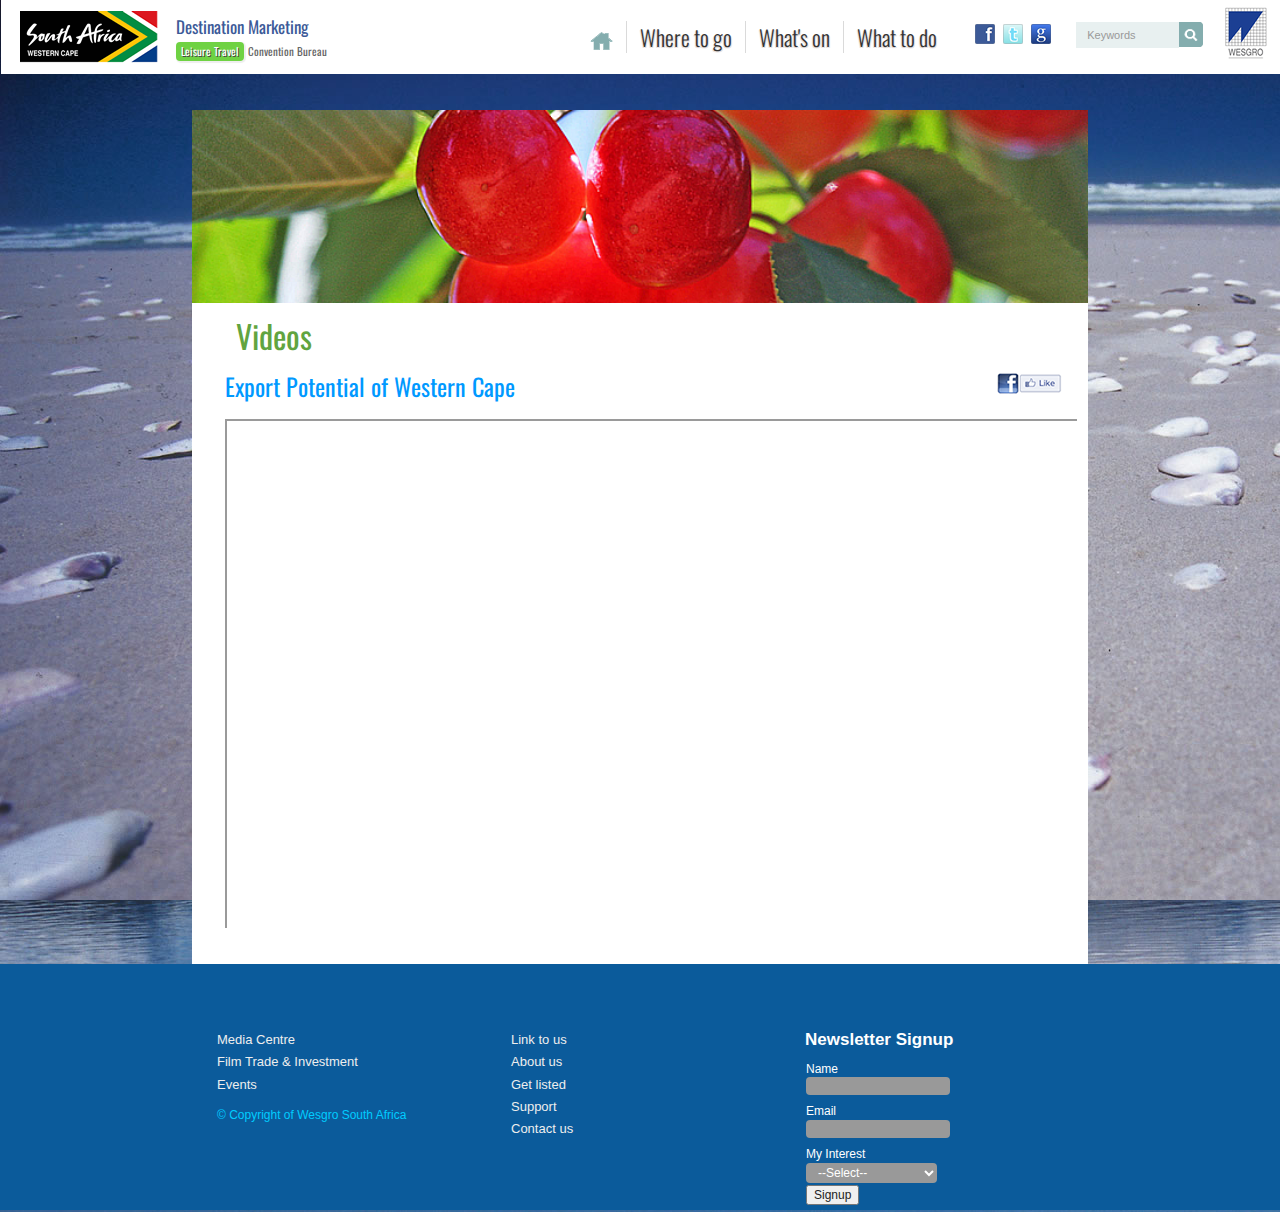
<file: videos-detail.html>
<!doctype html>
<html class="no-js" lang="en">
<head>
<title>Wesgro</title>
<meta name="viewport" content="width=device-width,initial-scale=1">
<meta name="viewport" content="width=device-width">
<link rel="stylesheet" href="css/dm-style.css">
<link href='http://fonts.googleapis.com/css?family=Oswald:400,300,700' rel='stylesheet' type='text/css'>
<!-- Phone -->
<link href="css/mobi.css" rel="stylesheet" type="text/css" media="only screen and (max-width:767px)">
<!-- Tablet -->
<link href="css/tablet.css" rel="stylesheet" type="text/css" media="only screen and (min-width:768px) and (max-width:996px)">
<!-- Desktop -->
<link href="css/dm-style.css" rel="stylesheet" type="text/css" media="only screen and (min-width:996px)">
<script src="js/libs/modernizr-2.0.6.min.js"></script>
</head>
<body>
<div id="bg-rotate">sfsdfsdf <br>
  <br>
  <br>
  <br>
</div>
<div class="top-bar"></div>
<div id="container">
  <header>
    <div class="encapsu">
      <div id="logo"><a href="/"><img alt="WESGRO" src="img/dm/western-cape-logo.png" width="138" height="52"></a></div>
      <nav>
        <div id="main-nav"> <a href="#" class="dm">Destination Marketing</a> <br>
          <a href="#" class="leis">Leisure Travel</a> <a href="#" class="conven">Convention Bureau</a></div>
        <div id="search-form">
          <form action="javascript:;" method="get">
            <table>
              <tr>
                <td><input name="search" type="text" id="search" value="Keywords"></td>
                <td><input name="input" type="image" src="img/dm/search-button.png" alt="search" ></td>
              </tr>
            </table>
          </form>
        </div>
        <div id="top-social">
          <ul>
            <li><a href="layout/3"><img alt="WESGRO" src="img/dm/facebook.png" width="20" height="20"></a></li>
            <li><a href="layout/3"><img alt="WESGRO" src="img/dm/twitter.png" width="20" height="20"></a></li>
            <li><a href="layout/3"><img alt="WESGRO" src="img/dm/gplus.png" width="20" height="20"></a></li>
          </ul>
        </div>
        <div id="big-nav">
          <ul class="oswald">
            <li><a href="#"><img alt="WESGRO" src="img/dm/home-icon.png" width="23" height="18"></a></li>
            <li><a href="#">Where to go</a></li>
            <li><a href="#">What's on</a></li>
            <li><a href="#" style="border:none;">What to do</a></li>
          </ul>
        </div>
        <div class="wesgro"><a href="/"><img alt="WESGRO" src="img/dm/logo.png" width="42" height="52"></a></div>
      </nav>
    </div>
  </header>
  <div style="clear:both"></div>
  <div id="main-content"> <img alt="WESGRO" src="img/dm/hero1.png" class="hero-small">
    <div class="inh">
      
<div class="bread">
  <div class="region-main">
          <h1> Videos</h1>
        </div>
</div>
      <p>&nbsp;</p>
      <div id="data">
        <div class="social"><img alt="WESGRO" src="img/social-del.png" width="73" height="27"></div>
        <h2>Export Potential of Western Cape </h2>
        <div class="detail-entry"></div>
	
<div class="container">
    <div class="sixteen columns">
        <div class="embed-container">
            <iframe id='player' src="http://www.youtube.com/embed/4U4TzAtyYs0" frame allowfullscreen></iframe>
         </div>
    </div>   
</div>
        <div style="clear:both;"></div>
      </div>
    </div>
  </div>
  <div id="footer">
    <div class="inh">
      <div class="panel1">
        <ul>
          <li><a href="#">Media Centre</a></li>
          <li><a href="#">Film Trade &amp; Investment</a></li>
          <li><a href="#">Events</a></li>
        </ul>
        <p>&copy; Copyright of Wesgro South Africa</p>
      </div>
      <div class="panel2">
        <ul>
          <li><a href="#">Link to us</a></li>
          <li><a href="#">About us</a></li>
          <li><a href="#">Get listed</a></li>
          <li><a href="#">Support</a></li>
          <li><a href="#">Contact us</a></li>
        </ul>
      </div>
      <div class="panel3">
        <form name="form1" method="post" action="javascript:;">
          <h4>Newsletter Signup</h4>
          <table >
            <tr>
              <td>Name<br>
                <input type="text" name="textfield" id="textfield" class="newsl"></td>
            </tr>
            <tr>
              <td>Email<br>
                <input type="text" name="textfield2" id="textfield2" class="newsl"></td>
            </tr>
            <tr>
              <td>My Interest<br>
                <select name="select" id="select" class="newsl">
                  <option selected>--Select--</option>
                  <option>Leisure Travel</option>
                  <option>Convention Bureau</option>
                </select></td>
            </tr>
            <tr>
              <td><input type="submit" name="button" id="button" value="Signup"></td>
            </tr>
          </table>
        </form>
      </div>
    </div>
  </div>
  <div style="clear:both"></div>
  <div id="main" role="main"></div>
</div>
<script type="text/javascript" src="https://ajax.googleapis.com/ajax/libs/jquery/1.7.1/jquery.min.js"></script>
<script>
  window._gaq = [['_setAccount','UAXXXXXXXX1'],['_trackPageview'],['_trackPageLoadTime']];
  Modernizr.load({
    load: ('https:' == location.protocol ? '//ssl' : '//www') + '.google-analytics.com/ga.js'
  });
</script> 
<script src="js/plugins.js"></script> 
<script src="js/script.js"></script> 
<!--[if lt IE 7 ]>
  <script src="//ajax.googleapis.com/ajax/libs/chrome-frame/1.0.3/CFInstall.min.js"></script>
  <script>window.attachEvent('onload',function(){CFInstall.check({mode:'overlay'})})</script>
<![endif]-->
</body>
</html>
</file>
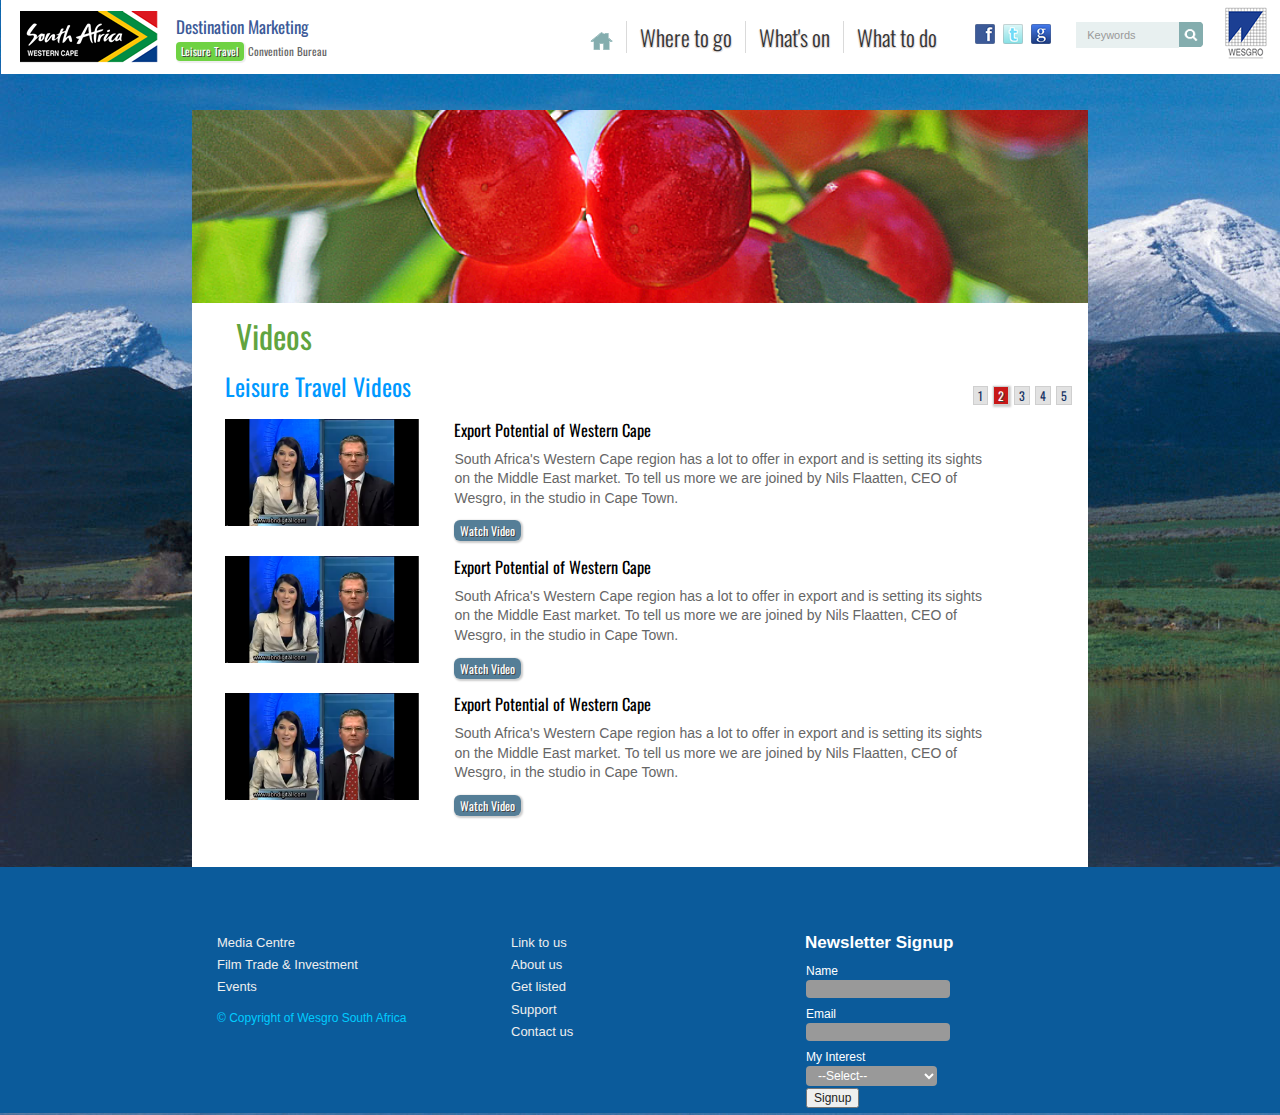
<file: videos.html>
<!doctype html>
<html class="no-js" lang="en">
<head>
<title>Wesgro</title>
<meta name="viewport" content="width=device-width,initial-scale=1">
<meta name="viewport" content="width=device-width">
<link rel="stylesheet" href="css/dm-style.css">
<link href='http://fonts.googleapis.com/css?family=Oswald:400,300,700' rel='stylesheet' type='text/css'>
<!-- Phone -->
<link href="css/mobi.css" rel="stylesheet" type="text/css" media="only screen and (max-width:767px)">
<!-- Tablet -->
<link href="css/tablet.css" rel="stylesheet" type="text/css" media="only screen and (min-width:768px) and (max-width:996px)">
<!-- Desktop -->
<link href="css/dm-style.css" rel="stylesheet" type="text/css" media="only screen and (min-width:996px)">
<script src="js/libs/modernizr-2.0.6.min.js"></script>
</head>
<body>
<div class="top-bar"></div>
<div id="container">
  <header>
    <div class="encapsu">
      <div id="logo"><a href="/"><img alt="WESGRO" src="img/dm/western-cape-logo.png" width="138" height="52"></a></div>
      <nav>
        <div id="main-nav"> <a href="#" class="dm">Destination Marketing</a> <br>
          <a href="#" class="leis">Leisure Travel</a> <a href="#" class="conven">Convention Bureau</a></div>
        <div id="search-form">
          <form action="javascript:;" method="get">
            <table>
              <tr>
                <td><input name="search" type="text" id="search" value="Keywords"></td>
                <td><input name="input" type="image" src="img/dm/search-button.png" alt="search" ></td>
              </tr>
            </table>
          </form>
        </div>
        <div id="top-social">
          <ul>
            <li><a href="layout/3"><img alt="WESGRO" src="img/dm/facebook.png" width="20" height="20"></a></li>
            <li><a href="layout/3"><img alt="WESGRO" src="img/dm/twitter.png" width="20" height="20"></a></li>
            <li><a href="layout/3"><img alt="WESGRO" src="img/dm/gplus.png" width="20" height="20"></a></li>
          </ul>
        </div>
        <div id="big-nav">
          <ul class="oswald">
            <li><a href="#"><img alt="WESGRO" src="img/dm/home-icon.png" width="23" height="18"></a></li>
            <li><a href="#">Where to go</a></li>
            <li><a href="#">What's on</a></li>
            <li><a href="#" style="border:none;">What to do</a></li>
          </ul>
        </div>
        <div class="wesgro"><a href="/"><img alt="WESGRO" src="img/dm/logo.png" width="42" height="52"></a></div>
      </nav>
    </div>
  </header>
  <div style="clear:both"></div>
<div id="main-content"> <img alt="WESGRO" src="img/dm/hero1.png" class="hero-small">
    <div class="inh">
      
<div class="bread">
        
        <div class="region-main">
          <h1> Videos</h1>
        </div>
        <div class="town"></div>
</div>
      <p>&nbsp;</p>
      <div id="data">
        <div class="pagination"><a href="#">1</a><a href="#" class="active">2</a><a href="#">3</a><a href="#">4</a><a href="#">5</a></div>
        <h2>Leisure Travel Videos</h2>
        
        <div class="entry">
          <div class="photo"><img alt="WESGRO" src="img/dm/del77.png" width="317" height="175"></div>
          <div class="description"> 
            <h3><a href="#">Export Potential of Western Cape
            </a></h3>
            South Africa's Western Cape region has a lot to offer in export and is setting its sights on the Middle East market. To tell us more we are joined by Nils Flaatten, CEO of Wesgro, in the studio in Cape Town.
            <p><a href="#" class="go">Watch Video</a></p>
          </div>
        </div>
        <div style="clear:both;"></div>
        <div class="entry">
          <div class="photo"><img alt="WESGRO" src="img/dm/del77.png" width="317" height="175"></div>
          <div class="description">
            <h3><a href="#">Export Potential of Western Cape </a></h3>
            South Africa's Western Cape region has a lot to offer in export and is setting its sights on the Middle East market. To tell us more we are joined by Nils Flaatten, CEO of Wesgro, in the studio in Cape Town.
            <p><a href="#" class="go">Watch Video</a></p>
          </div>
        </div>
        <div style="clear:both;"></div>
        <div class="entry">
          <div class="photo"><img alt="WESGRO" src="img/dm/del77.png" width="317" height="175"></div>
          <div class="description">
            <h3><a href="#">Export Potential of Western Cape </a></h3>
            South Africa's Western Cape region has a lot to offer in export and is setting its sights on the Middle East market. To tell us more we are joined by Nils Flaatten, CEO of Wesgro, in the studio in Cape Town.
            <p><a href="#" class="go">Watch Video</a></p>
          </div>
        </div>
        <div style="clear:both;"></div>
      </div>
    </div>
  </div>
<div id="footer">
  <div class="inh">
    <div class="panel1">
      <ul>
        <li><a href="#">Media Centre</a></li>
        <li><a href="#">Film Trade &amp; Investment</a></li>
        <li><a href="#">Events</a></li>
      </ul>
      <p>&copy; Copyright of Wesgro South Africa</p>
    </div>
    <div class="panel2">
      <ul>
        <li><a href="#">Link to us</a></li>
        <li><a href="#">About us</a></li>
        <li><a href="#">Get listed</a></li>
        <li><a href="#">Support</a></li>
        <li><a href="#">Contact us</a></li>
      </ul>
    </div>
    <div class="panel3">
      <form name="form1" method="post" action="javascript:;">
        <h4>Newsletter Signup</h4>
        <table >
          <tr>
            <td>Name<br>
              <input type="text" name="textfield" id="textfield" class="newsl"></td>
          </tr>
          <tr>
            <td>Email<br>
              <input type="text" name="textfield2" id="textfield2" class="newsl"></td>
          </tr>
          <tr>
            <td>My Interest<br>
              <select name="select" id="select" class="newsl">
                <option selected>--Select--</option>
                <option>Leisure Travel</option>
                <option>Convention Bureau</option>
              </select></td>
          </tr>
          <tr>
            <td><input type="submit" name="button" id="button" value="Signup"></td>
          </tr>
        </table>
      </form>
    </div>
  </div>
</div>
  <div style="clear:both"></div>
  <div id="main" role="main"></div>
</div>
<script type="text/javascript" src="https://ajax.googleapis.com/ajax/libs/jquery/1.7.1/jquery.min.js"></script>
<script>
  window._gaq = [['_setAccount','UAXXXXXXXX1'],['_trackPageview'],['_trackPageLoadTime']];
  Modernizr.load({
    load: ('https:' == location.protocol ? '//ssl' : '//www') + '.google-analytics.com/ga.js'
  });
</script> 
<script src="js/plugins.js"></script> 
<script src="js/script.js"></script> 
<!--[if lt IE 7 ]>
  <script src="//ajax.googleapis.com/ajax/libs/chrome-frame/1.0.3/CFInstall.min.js"></script>
  <script>window.attachEvent('onload',function(){CFInstall.check({mode:'overlay'})})</script>
<![endif]-->
</body>
</html>
</file>
<file: css/dm-style.css>
/*
 * HTML5 Boilerplate
 *
 * What follows is the result of much research on cross-browser styling.
 * Credit left inline and big thanks to Nicolas Gallagher, Jonathan Neal,
 * Kroc Camen, and the H5BP dev community and team.
 *
 * Detailed information about this CSS: h5bp.com/css
 *
 * ==|== normalize ==========================================================
 */


/* =============================================================================
   HTML5 display definitions
   ========================================================================== */

article, aside, details, figcaption, figure, footer, header, hgroup, nav, section { display: block; }
audio, canvas, video { display: inline-block; *display: inline; *zoom: 1; }
audio:not([controls]) { display: none; }
[hidden] { display: none; }


/* =============================================================================
   Base
   ========================================================================== */

/*
 * 1. Correct text resizing oddly in IE6/7 when body font-size is set using em units
 * 2. Prevent iOS text size adjust on device orientation change, without disabling user zoom: h5bp.com/g
 */

html { font-size: 100%; -webkit-text-size-adjust: 100%; -ms-text-size-adjust: 100%; }

html, button, input, select, textarea {
	font-family: Helvetica, Tahoma, Geneva, sans-serif;
	color: #222;
}
#container {
	width: auto;
	margin-right: auto;
	margin-left: auto;
	z-index: 999;
}

body {
	margin: 0;
	font-size: 1em;
	line-height: 1.4;
	background-color: #FFFFFF;
	background-image: url(../img/dm/bg-ceres.jpg);
	background-repeat: no-repeat;
}

/*
 * Remove text-shadow in selection highlight: h5bp.com/i
 * These selection declarations have to be separate
 * Also: hot pink! (or customize the background color to match your design)
 */

::-moz-selection { background: #fe57a1; color: #fff; text-shadow: none; }

::selection { background: #fe57a1; color: #fff; text-shadow: none; }


/* =============================================================================
   Links
   ========================================================================== */

a { color: #00e; }
a:visited { color: #551a8b; }
a:hover { color: #06e; }
a:focus { outline: thin dotted; }

/* Improve readability when focused and hovered in all browsers: h5bp.com/h */
a:hover, a:active { outline: 0; }


/* =============================================================================
   Typography
   ========================================================================== */

abbr[title] { border-bottom: 1px dotted; }

b, strong { font-weight: bold; }

blockquote { margin: 1em 40px; }

dfn { font-style: italic; }

hr { display: block; height: 1px; border: 0; border-top: 1px solid #ccc; margin: 1em 0; padding: 0; }

ins { background: #ff9; color: #000; text-decoration: none; }

mark { background: #ff0; color: #000; font-style: italic; font-weight: bold; }

/* Redeclare monospace font family: h5bp.com/j */
pre, code, kbd, samp { font-family: monospace, serif; _font-family: 'courier new', monospace; font-size: 1em; }

/* Improve readability of pre-formatted text in all browsers */
pre { white-space: pre; white-space: pre-wrap; word-wrap: break-word; }

q { quotes: none; }
q:before, q:after { content: ""; content: none; }

small { font-size: 85%; }

/* Position subscript and superscript content without affecting line-height: h5bp.com/k */
sub, sup { font-size: 75%; line-height: 0; position: relative; vertical-align: baseline; }
sup { top: -0.5em; }
sub { bottom: -0.25em; }


/* =============================================================================
   Lists
   ========================================================================== */

ul, ol { margin: 1em 0; padding: 0 0 0 40px; }
dd { margin: 0 0 0 40px; }
nav ul, nav ol { list-style: none; list-style-image: none; margin: 0; padding: 0; }


/* =============================================================================
   Embedded content
   ========================================================================== */

/*
 * 1. Improve image quality when scaled in IE7: h5bp.com/d
 * 2. Remove the gap between images and borders on image containers: h5bp.com/i/440
 */

img {
	border: 0;
	-ms-interpolation-mode: bicubic;
	vertical-align: middle;
}

/*
 * Correct overflow not hidden in IE9
 */

svg:not(:root) { overflow: hidden; }


/* =============================================================================
   Figures
   ========================================================================== */

figure { margin: 0; }


/* =============================================================================
   Forms
   ========================================================================== */

form { margin: 0; }
fieldset { border: 0; margin: 0; padding: 0; }

/* Indicate that 'label' will shift focus to the associated form element */
label { cursor: pointer; }

/*
 * 1. Correct color not inheriting in IE6/7/8/9
 * 2. Correct alignment displayed oddly in IE6/7
 */

legend { border: 0; *margin-left: -7px; padding: 0; white-space: normal; }

/*
 * 1. Correct font-size not inheriting in all browsers
 * 2. Remove margins in FF3/4 S5 Chrome
 * 3. Define consistent vertical alignment display in all browsers
 */

button, input, select, textarea { font-size: 100%; margin: 0; vertical-align: baseline; *vertical-align: middle; }

/*
 * 1. Define line-height as normal to match FF3/4 (set using !important in the UA stylesheet)
 */

button, input { line-height: normal; }

/*
 * 1. Display hand cursor for clickable form elements
 * 2. Allow styling of clickable form elements in iOS
 * 3. Correct inner spacing displayed oddly in IE7 (doesn't effect IE6)
 */

button, input[type="button"], input[type="reset"], input[type="submit"] { cursor: pointer; -webkit-appearance: button; *overflow: visible; }

/*
 * Re-set default cursor for disabled elements
 */

button[disabled], input[disabled] { cursor: default; }

/*
 * Consistent box sizing and appearance
 */

input[type="checkbox"], input[type="radio"] { box-sizing: border-box; padding: 0; *width: 13px; *height: 13px; }
input[type="search"] { -webkit-appearance: textfield; -moz-box-sizing: content-box; -webkit-box-sizing: content-box; box-sizing: content-box; }
input[type="search"]::-webkit-search-decoration, input[type="search"]::-webkit-search-cancel-button { -webkit-appearance: none; }

/*
 * Remove inner padding and border in FF3/4: h5bp.com/l
 */

button::-moz-focus-inner, input::-moz-focus-inner { border: 0; padding: 0; }

/*
 * 1. Remove default vertical scrollbar in IE6/7/8/9
 * 2. Allow only vertical resizing
 */

textarea { overflow: auto; vertical-align: top; resize: vertical; }

/* Colors for form validity */
input:valid, textarea:valid {  }
input:invalid, textarea:invalid { background-color: #f0dddd; }


/* =============================================================================
   Tables
   ========================================================================== */

table { border-collapse: collapse; border-spacing: 0; }
td { vertical-align: top; }


/* =============================================================================
   Chrome Frame Prompt
   ========================================================================== */

.chromeframe { margin: 0.2em 0; background: #ccc; color: black; padding: 0.2em 0; }


/* ==|== primary styles =====================================================
   Author:
   ========================================================================== */
















/* ==|== media queries ======================================================
   EXAMPLE Media Query for Responsive Design.
   This example overrides the primary ('mobile first') styles
   Modify as content requires.
   ========================================================================== */

@media only screen and (min-width: 35em) {
  /* Style adjustments for viewports that meet the condition */
}



/* ==|== non-semantic helper classes ========================================
   Please define your styles before this section.
   ========================================================================== */

/* For image replacement */
.ir { display: block; border: 0; text-indent: -999em; overflow: hidden; background-color: transparent; background-repeat: no-repeat; text-align: left; direction: ltr; *line-height: 0; }
.ir br { display: none; }

/* Hide from both screenreaders and browsers: h5bp.com/u */
.hidden { display: none !important; visibility: hidden; }

/* Hide only visually, but have it available for screenreaders: h5bp.com/v */
.visuallyhidden { border: 0; clip: rect(0 0 0 0); height: 1px; margin: -1px; overflow: hidden; padding: 0; position: absolute; width: 1px; }

/* Extends the .visuallyhidden class to allow the element to be focusable when navigated to via the keyboard: h5bp.com/p */
.visuallyhidden.focusable:active, .visuallyhidden.focusable:focus { clip: auto; height: auto; margin: 0; overflow: visible; position: static; width: auto; }

/* Hide visually and from screenreaders, but maintain layout */
.invisible { visibility: hidden; }

/* Contain floats: h5bp.com/q */
.clearfix:before, .clearfix:after { content: ""; display: table; }
.clearfix:after { clear: both; }
.clearfix { *zoom: 1; }



/* ==|== print styles =======================================================
   Print styles.
   Inlined to avoid required HTTP connection: h5bp.com/r
   ========================================================================== */

@media print {
  * { background: transparent !important; color: black !important; box-shadow:none !important; text-shadow: none !important; filter:none !important; -ms-filter: none !important; } /* Black prints faster: h5bp.com/s */
  a, a:visited { text-decoration: underline; }
  a[href]:after { content: " (" attr(href) ")"; }
  abbr[title]:after { content: " (" attr(title) ")"; }
  .ir a:after, a[href^="javascript:"]:after, a[href^="#"]:after { content: ""; }  /* Don't show links for images, or javascript/internal links */
  pre, blockquote { border: 1px solid #999; page-break-inside: avoid; }
  thead { display: table-header-group; } /* h5bp.com/t */
  tr, img { page-break-inside: avoid; }
  img { max-width: 100% !important; }
  @page { margin: 0.5cm; }
  p, h2, h3 { orphans: 3; widows: 3; }
  h2, h3 { page-break-after: avoid; }
}

.top-bar {
	background-color: #FFF;
	position: absolute;
	width: 100%;
	height: 75px;
	z-index: -999;
	left: 1px;
	top: -1px;
	visibility: visible;
}
header nav li {
	float: left;
}
header nav #main-nav {
	float: left;
	width: 179px;
	padding-top: 0px;
	position: absolute;
	top: 15px;
	left: 176px;
	height: 48px;
	visibility: visible;
}
header nav #big-nav ul li {
	padding-right: 0px;
	padding-left: 0px;
}
header nav #big-nav .oswald a  {
	color: #333;
	text-decoration: none;
	font-size: 22px;
	padding-right: 13px;
	padding-left: 13px;
	border-right-width: 1px;
	border-right-style: solid;
	border-right-color: #DADADA;
	text-shadow: hsl(9,12%,89%) 1px 1px, hsl(9,12%,89%) -1px 1px;
	font-family: Oswald;
	font-weight: 300;
}

header nav #big-nav .oswald a:hover,
header nav #big-nav .oswald a:active  {
	color: #FFF;
	background-image: url(../img/dm/bignav-hover.jpg);
	padding-top: 21px;
	padding-bottom: 21px;
	text-shadow: none;
}
#bg-rotate {
	background-image: url(../img/dm/west-coast.jpg);
	position: absolute;
	z-index: -9999;
	width: 100%;
	height: 100%;
}
header nav #big-nav {
	float: right;
	margin-right: 1%;
	width: 377px;
	position: relative;
	visibility: visible;
}
header nav #search-form {
	float: right;
	margin-right: 6%;
}
header nav #top-social {
	float: right;
	margin-left: 0px;
	margin-right: 2%;
}
header #logo {
	float: left;
	padding-left: 20px;
	padding-top: 11px;
}
header nav #main-nav a.dm {
	color: #3C5A98;
	font-size: 17px;
	padding-right: 4px;
	padding-left: 0px;
	font-weight: normal;
	text-decoration: none;
	font-family: Oswald;
}
header nav {
	padding-top: 22px;
	height: 50px;
}
header nav #top-social ul li a img {
	padding-left: 8px;
}
header nav #search-form form #search {
	border-top-width: 0px;
	border-right-width: 0px;
	border-bottom-width: 0px;
	border-left-width: 0px;
	border-top-style: none;
	border-right-style: none;
	border-bottom-style: none;
	border-left-style: none;
	background-color: #E8F0F0;
	height: 24px;
	font-size: 11px;
	color: #999;
	padding-left: 11px;
	width: 90px;
	margin-top: 0px;
	margin-bottom: 0px;
	margin-left: 0px;
}
header nav #main-nav a.leis {
	font-size: 11px;
	text-decoration: none;
	color: #FFF;
	background-color: #6FD243;
	padding-right: 5px;
	padding-left: 5px;
	padding-top: 1px;
	padding-bottom: 2px;
	-moz-border-radius: 4px;
	-webkit-border-radius: 4px;
	-khtml-border-radius: 4px;
	border-radius: 4px;
	font-family: Oswald;
	-moz-box-shadow: 1px 1px 1px 1px #eee;
	-webkit-box-shadow: 1px 1px 1px 1px #eee;
	box-shadow: 1px 1px 1px 1px #eee;
	text-shadow: hsl(0,0%,28%) 1px 1px;
}
header nav #main-nav a.conven {
	font-size: 11px;
	text-decoration: none;
	color: #666666;
	font-family: Oswald;
	margin-right: 8px;
}
#container header .encapsu {
	position: relative;
}
header .encapsu {
	position: relative;
}
@font-face {
  font-family: 'Oswald';
  font-style: normal;
  font-weight: 700;
  src: local('Oswald Bold'), local('Oswald-Bold'), url(http://themes.googleusercontent.com/static/fonts/oswald/v5/bH7276GfdCjMjApa_dkG6bO3LdcAZYWl9Si6vvxL-qU.woff) format('woff');
}
@font-face {
  font-family: 'Oswald';
  font-style: normal;
  font-weight: 300;
  src: local('Oswald Light'), local('Oswald-Light'), url(http://themes.googleusercontent.com/static/fonts/oswald/v5/HqHm7BVC_nzzTui2lzQTDbO3LdcAZYWl9Si6vvxL-qU.woff) format('woff');
}
@font-face {
  font-family: 'Oswald';
  font-style: normal;
  font-weight: 400;
  src: local('Oswald '), local('Oswald'), url(http://themes.googleusercontent.com/static/fonts/oswald/v5/qpy-UiLNKP-VfOdbcs6r6-vvDin1pK8aKteLpeZ5c0A.woff) format('woff');
}
/* ==|== primary styles =====================================================
   BOOTSTRAP EDITED
   ========================================================================== */
.nav {
	margin-left: 0;
	margin-bottom: 20px;
	list-style: none;
	margin-top: 25px;
}
.nav > li > a {
	display: block;
	text-decoration: none;
	font-weight: normal;
	font-family: Oswald;
	font-size: 11px;
	color: #FFF;
	text-align: center;
	width: 111px;
	line-height: 90%;
}
.nav > li > a:hover {
	text-decoration: none;
	background-color: transparent;
	color: #FF0;
}
.nav-list {
	padding-left: 15px;
	padding-right: 15px;
	margin-bottom: 0;
}
.nav-list > li > a {
	margin-left: -15px;
	margin-right: -15px;
	text-shadow: 0 1px 0 rgba(255, 255, 255, 0.5);
	text-decoration: none;
}
.nav-list > li > a {
	padding: 3px 15px;
}
.nav-list > .active > a, .nav-list > .active > a:hover {
	color: #ffffff;
	text-shadow: 0 -1px 0 rgba(0, 0, 0, 0.2);
	background-color: transparent;
}
.nav-list [class^="icon-"] {
	margin-right: 2px;
}
.nav-list .divider {
 *width: 100%;
	height: 1px;
	margin: 9px 1px;
 *margin: -5px 0 5px;
	overflow: hidden;
	background-color: transparent;
	border-bottom: none;
}
.nav-tabs {
 *zoom: 1;
}
.nav-tabs:before, .nav-tabs:after {
	display: table;
	content: "";
	line-height: 0;
}
.nav-tabs:after {
	clear: both;
}
.nav-tabs > li {
	float: left;
	margin-left: 0px;
}
.nav-tabs > li > a {
	padding-right: 0px;
	padding-left: 0px;
	margin-right: 0px;
	line-height: 14px;
}
.nav-tabs {
	border-bottom: none;
}
.nav-tabs > li {
	margin-bottom: -1px;
}
.nav-tabs > li > a {
	padding-top: 8px;
	padding-bottom: 8px;
	line-height: 20px;
	border: none;
	-webkit-border-radius: 4px 4px 0 0;
	-moz-border-radius: 4px 4px 0 0;
	border-radius: 4px 4px 0 0;
}
.nav-tabs > li > a:hover {
	border-color: #eeeeee #eeeeee #dddddd;
}
.nav-tabs > .active > a, 
.nav-tabs > .active > a:hover {
	text-decoration: none;
	color: #FF0;
	background-color: transparent;
	border: none;
	border-bottom-color: transparent;
	cursor: default;
	border-right: none;
}
/* ==|== primary styles =====================================================
   Towns
   ========================================================================== */



/* Let's get this party started */
::-webkit-scrollbar {
    width: 8px;
}
 
/* Track */
::-webkit-scrollbar-track {
    -webkit-box-shadow: inset 0 0 6px rgba(0,0,0,0.3); 
    -webkit-border-radius: 10px;
    border-radius: 10px;
    background-color: #003250;
}
 
/* Handle */
::-webkit-scrollbar-thumb {
    -webkit-border-radius: 10px;
    border-radius: 10px;
    background-color: #fff;
}
::-webkit-scrollbar-thumb:window-inactive {
	background-color: #fff; 
}

ul.services li {
	float: none;
	display: block;
	text-decoration: none;
	font-weight: normal;
	font-family: Oswald;
	font-size: 14px;
	
	
}
ul.services li a {
	float: none;
	color: #FF0;
	font-size: 14px;
}
#towns .tab-content > .tab-pane, 
.pill-content > .pill-pane {
	display: none;
	background-color: transparent;
}
#towns .tab-content > .active, 
.pill-content > .active {
	display: block;
	padding: 15px;
	background-color: #6B8CAC;
	-webkit-border-radius: 8px;
	-moz-border-radius: 8px;
	border-radius: 8px;
	z-index: 999;
}

#towns .nav-tabs > li {
	

}
#towns .nav-tabs > li > a {
	line-height: 10px;
	padding-left: 10px;
	border: none;
	-webkit-border-radius: 4px;
	-moz-border-radius: 4px;
	border-radius: 4px;
	font-size: 14px;
	text-align: left;
	color: #FF0;
}
#towns .nav-tabs > li > a:hover {
	border-color: #eeeeee #eeeeee #dddddd;
}
#towns .nav-tabs > .active > a, 
#towns .nav-tabs > .active > a:hover {
	text-decoration: none;
	color: #FFF;
	background-color: transparent;
	border: none;
	border-bottom-color: transparent;
	cursor: default;
	border-right: none;
	font-size: 14px;
	

}

#towns .nav-tabs {
	height: 115px;
	width: 550px;
	overflow-y: auto;
	border-right: none;
	overflow-x:hidden;

	
}
#towns .nav-tabs > .active > a, #towns .nav-tabs > .active > a:hover {
	background-color: #6B8CAC;
	
}
ul.services {
	
	padding-left: 35px;
	padding-top: 10px;
	padding-bottom: 10px;
	float:left;


}
#towns .tab-content {
	padding: 20px;
	position: absolute;
	top: 88px;
	left: 100px;
	width: 400px;
	height: 250px;
	overflow: hidden;
	font-size: 14px;
}
.tab-content {
	margin-top: 0px;
	width: 715px;
	float: right;
	position: absolute;
	top: 120px;
	left: 280px;
	overflow: hidden;
}
.tab-content p {
	margin-left: 10px;
	color: #FFF;
	font-size: 12px;
	font-weight: normal;
}
/* 
	END
*/

header .encapsu nav #big-nav #regions-drop {
	position: absolute;
	left: -400px;
	top: 50px;
	width: 1013px;
	height: 415px;
	background-image: url(../img/dm/reg-drop-main.png);
	background-repeat:repeat-x;
	border: 1px solid #295f99;
	display: none;
}


header .encapsu nav #big-nav #experience-drop {
	position: absolute;
	left: -400px;
	top: 50px;
	width: 1013px;
	height: 415px;
	background-image: url(../img/dm/reg-drop-main.png);
	background-repeat:repeat-x;
	border: 1px solid #295f99;
	display: none;
}
.tab-pane h2 {
	font-weight: normal;
	color: #FF0;
	font-size: 22px;
	margin-top: 0px;
	margin-left: 10px;
	padding-top: 0px;
	margin-bottom: 5px;
	padding-bottom: 5px;
	font-family: Oswald;
}
.drop-desc p {
	color: #FFF;
	font-size: 12px;
	font-weight: normal;
}
.drop-desc {
	margin-bottom: 12px;
	position: absolute;
	left: 39px;
	top: 121px;
	width: 677px;
}
 #drop-left {
	width: 256px;
	height: 415px;
	background-image: url(../img/dm/drop-left.png);
	background-repeat: no-repeat;
	float: left;
}
 #drop-left h2 {
	font-size: 19px;
	color: #FF0;
	margin: 0px;
	padding: 0px;
	font-weight: normal;
	font-family: Oswald;
}
#drop-left h4 {
	color: #FFF;
	font-size: 12px;
	font-weight: normal;
}
#drop-left .desc {
	padding-top: 17px;
	padding-right: 22px;
	padding-bottom: 11px;
	padding-left: 17px;
}
/* 
	Events
*/

header .encapsu nav #big-nav #events-drop {
	position: absolute;
	left: -400px;
	top: 50px;
	width: 1013px;
	height: 415px;
	background-image: url(../img/dm/reg-drop-main.png);
	background-repeat: repeat-x;
	border: 1px solid #295f99;
	display: none;
}

.drop-right {
	float: left;
	width: 730px;
	margin-left: 25px;
	position: relative;
	

}


.drop-right .entry  .description {
	float: left;
	width: 450px;
	margin-left: 25px;
	
}
 .drop-right .entry {
	width: 689px;
	clear: both;
	padding-top: 10px;
	
	
}
.drop-right .entry .photo {
	float: left;
	width: 100px;

}

.drop-right .entry  .description h3 a {
	padding: 0px;
	margin:0px;
	font-size: 16px;
	font-weight: normal;
	color: #FF0;
	font-family: Oswald;
}
.drop-right .entry  .description h4 {
	font-size: 12px;
	padding: 0px;
	margin:0px;
	font-weight: normal;
	color: #003250;
	font-family: Oswald;
}
.drop-right .entry  .description h3 {
	padding: 0px;
	margin:0px;
}

.drop-right .entry .description p {
	padding: 0px;
	margin:0px;
	font-size: 11px;
	color: #ffffff;

	}
.drop-right .entry .photo img {
	
	width: 75px;
	height: auto;
}
.view-listing {
	margin-top: 250px;
}

a.view-listing {
	
	color: #FFF;
	background-color: #557E97;
	clear: both;
	padding-top: 2px;
	padding-right: 6px;
	padding-bottom: 2px;
	padding-left: 6px;
	font-size: 18px;
	text-decoration: none;
	-moz-border-radius: 6px;
	-webkit-border-radius: 6px;
	-khtml-border-radius: 6px;
	border-radius: 6px;
	font-family: Oswald;
	-moz-box-shadow: 1px 1px 2px 1px #ccc;
	-webkit-box-shadow: 1px 1px 2px 1px #ccc;
	box-shadow: 1px 1px 2px 1px #ccc;
	text-shadow: hsl(0,0%,28%) 1px 1px;
}


/* 
	DROPDOWN ENDS HERE
*/



#main-content {
	width: 70%;
	background-color: #FFF;
	margin-top: 3%;
	margin-left: auto;
	clear: both;
	position: relative;
	margin-right: auto;
	max-width:1050px;
}
#main-content .inh {
	padding: 11px;
	position: relative;
}
#main-content h1 span{
	text-decoration: none;
	font-family: Oswald;
	font-size: 24px;
	background-image: url(../img/dm/h1-re-bg.png);
	font-weight: normal;
	-moz-border-radius: 16px;
	-webkit-border-radius: 16px;
	-khtml-border-radius: 16px;
	border-radius: 16px;
	display: block;
	float: left;
	width: auto;
}
#main-content h1   a{
	color: #FFF;
	text-decoration: none;
	padding-left: 15px;
	padding-right: 15px;
	clear: both;
	font-weight: normal;
}
#main-content .sections  {
	width: 100%;
	clear: both;
	margin-left: 0px;
	float: none;
}
#main-content .sections ul li a  {
	font-size: 11px;
	color: #ECEFF4;
	background-color: #557E97;
	margin-bottom: 2px;
	padding-right: 8px;
	padding-left: 8px;
	text-decoration: none;
	padding-top: 2px;
	padding-bottom: 2px;
	-moz-border-radius: 6px;
	-webkit-border-radius: 6px;
	-khtml-border-radius: 6px;
	border-radius: 6px;
	  -moz-box-shadow:1px 1px 2px 1px #ccc;
  -webkit-box-shadow: 1px 1px 2px 1px #ccc;
  box-shadow:         1px 1px 2px 1px #ccc;
  text-shadow: hsl(0,0%,28%) 1px 1px;
}
#main-content .sections ul li a:hover  {
	font-size: 11px;
	color: #ECEFF4;
	background-color: #C81717;
}
#main-content .sections ul li  {
	text-align: left;
	margin-right: 4px;
	float: left;
}
#main-content .sections ul  {
	list-style-type: none;
	margin-top: 0px;
	margin-right: 0px;
	margin-bottom: 0px;
	margin-left: 0px;
	padding-top: 8px;
	padding-right: 0px;
	padding-bottom: 0px;
	padding-left: 0px;
}
#main-content .inh h1 {
	margin-top: 0px;
	margin-bottom: 1px;
	left: 16px;
	top: 19px;
	clear: both;
	margin-right: 15px;
	font-weight: normal;
	font-family: Oswald;
}
#main-content .hero-pic .region-main {
	left: 5px;
	top: 129px;
	background-color: #FFF;
}
#main-content .inh .region-main {
	color: #61A440;
	padding-left: 11px;
	float: left;
}
#main-content .hero-pic .region-main h1 {
	padding: 0px;
	margin-top: 11px;
	margin-right: 0px;
	margin-bottom: 0px;
	margin-left: 22px;
	font-weight: normal;
	color: #969C32;
}
#main-content .inh .bread .town {
	float: left;
	margin-top: 6px;
}
#main-content .inh #data {
	margin-top: 18px;
	margin-bottom: 25px;
	clear: both;
	margin-left: 22px;
}
#main-content .sections ul li a.active {
	font-size: 11px;
	color: #ECEFF4;
	background-color: #C81717;
	margin-bottom: 2px;
	padding-right: 8px;
	padding-left: 8px;
	text-decoration: none;
	padding-top: 2px;
	padding-bottom: 2px;
	-moz-border-radius: 6px;
	-webkit-border-radius: 6px;
	-khtml-border-radius: 6px;
	border-radius: 6px;
}
#main-content .inh #data h2 {
	color: #09F;
	font-weight: normal;
	margin: 0px;
	padding-top: 15px;
	padding-right: 0px;
	padding-bottom: 15px;
	padding-left: 0px;
	font-family: Oswald;
}
#main-content .inh #data h2 {
	color: #09F;
	font-weight: normal;
	margin: 0px;
	padding-top: 0px;
	padding-right: 0px;
	padding-bottom: 15px;
	padding-left: 0px;
	font-family: Oswald;
}
#main-content .inh #data .entry .photo {
	float: left;
	width: 24%;
	margin-right: 25px;
}
#main-content .inh #data .entry .description {
	float: left;
}
#main-content .inh #data .entry {
	clear: both;
	height: auto;
}
#main-content .inh #data .entry .description {
	width: 65%;
	float: left;
}
#main-content .inh .bread {
	padding-left: 22px;
}
#main-content .inh #data .entry .description h3 a {
	color: #000;
	text-decoration: none;
	margin-top: 0px;
	margin-bottom: 4px;
	padding-top: 0px;
	padding-bottom: 4px;
}
#main-content .inh #data .entry .description h3 {
	margin-top: 0px;
	margin-bottom: 4px;
	padding-top: 0px;
	padding-bottom: 4px;
	font-weight: normal;
	font-family: Oswald;
}
#main-content .inh #data .entry .description {
	font-size: 14px;
	color: #666;
	width: 62%;
	float: left;
	margin-left: 0px;
}
#main-content .inh #data .entry .description a.go {
	color: #FFF;
	background-color: #557E97;
	clear: both;
	padding-top: 2px;
	padding-right: 6px;
	padding-bottom: 2px;
	padding-left: 6px;
	font-size: 12px;
	text-decoration: none;
	-moz-border-radius: 6px;
	-webkit-border-radius: 6px;
	-khtml-border-radius: 6px;
	border-radius: 6px;
	font-family: Oswald;
	  -moz-box-shadow:1px 1px 2px 1px #ccc;
  -webkit-box-shadow: 1px 1px 2px 1px #ccc;
  box-shadow:         1px 1px 2px 1px #ccc;
  text-shadow: hsl(0,0%,28%) 1px 1px;
}
#main-content .inh #data .entry .left img {
	max-width: 100%;
	height: auto;
}
#main-content .inh #data .detail-entry .left img {
	max-width: 100%;
	height: auto;
}
#main-content .inh #data .pagination {
	float: right;
	padding-top: 15px;
}
#main-content .inh #data .pagination a {
	font-size: 12px;
	text-decoration: none;
	background-color: #E2E2E2;
	margin-right: 5px;
	border: 1px solid #CFCFCF;
	font-family: Oswald;
	color: #173362;
	padding-right: 4px;
	padding-left: 4px;
	
}
#main-content .inh #data .pagination a.active {
	background-color: #C81717;
	border: 1px solid #CFCFCF;
	color: #FFFFFF;
	padding-right: 4px;
	padding-left: 4px;
	  -moz-box-shadow:1px 1px 2px 1px #ccc;
  -webkit-box-shadow: 1px 1px 2px 1px #ccc;
  box-shadow:         1px 1px 2px 1px #ccc;
  text-shadow: hsl(0,0%,28%) 1px 1px;
}
#main-content .inh #data {
	margin-top: 18px;
	margin-bottom: 25px;
	clear: both;
	margin-left: 22px;
}
#main-content .inh #data .detail-entry .left {
	width: 30%;
	float: left;
	margin-right: 11px;
}
#main-content .inh #data .detail-entry .description {
	float: left;
	width: 50%;
}
#main-content .inh #data .detail-entry .description h3 {
	color: #C81717;
	margin-top: 0px;
	padding-top: 0px;
	font-family: Oswald;
	font-size: 22px;
}
#main-content .inh #data .detail-entry .left .detail-thumbs {
	text-align: left;
	width: auto;
	clear: both;
}
#main-content .inh #data .detail-entry .description .contact-buttons ul {
	margin: 0px;
	padding: 0px;
	list-style-type: none;
}
#main-content .inh #data .detail-entry .description .contact-buttons ul li {
	float: left;
	padding-right: 5px;
	padding-left: 5px;
}
#main-content .inh #data .detail-entry .description .contact-buttons ul li a {
	color: #FFF;
	background-color: #1C3F93;
	padding-top: 2px;
	padding-right: 6px;
	padding-bottom: 2px;
	padding-left: 6px;
	text-decoration: none;
	font-size: 12px;
	-moz-border-radius: 6px;
	-webkit-border-radius: 6px;
	-khtml-border-radius: 6px;
	border-radius: 6px;
	-moz-box-shadow: 1px 1px 2px 1px #ccc;
	-webkit-box-shadow: 1px 1px 2px 1px #ccc;
	box-shadow: 1px 1px 2px 1px #ccc;
	text-shadow: hsl(0,0%,28%) 1px 1px;
}
#main-content .inh #data .detail-entry .description .contact-buttons ul li a.active {
	color: #FFF;
	background-color: #F60;
	padding-top: 2px;
	padding-right: 6px;
	padding-bottom: 2px;
	padding-left: 6px;
	text-decoration: none;
	font-size: 12px;
	-moz-border-radius: 6px;
	-webkit-border-radius: 6px;
	-khtml-border-radius: 6px;
	border-radius: 6px;
	-moz-box-shadow: 1px 1px 2px 1px #ccc;
	-webkit-box-shadow: 1px 1px 2px 1px #ccc;
	box-shadow: 1px 1px 2px 1px #ccc;
	text-shadow: hsl(0,0%,28%) 1px 1px;
}
#main-content .inh #data .detail-entry .contact h4 {
	color: #C81717;
	margin-bottom: 2px;
	padding-bottom: 10px;
	padding-top: 25px;
	clear: both;
}
#main-content .inh #data .detail-entry .contact {
	clear:both;
}
#main-content .inh #data .detail-entry .contact .contact-info td {
	font-size: 11px;
	padding: 3px;
	border-bottom-width: 1px;
	border-bottom-style: solid;
	border-bottom-color: #A7A5B1;
}
#main-content .social   {
	padding-top: 0px;
	padding-right: 11px;
	float: right;
}
#main-content .inh #data-footer {
	width: auto;
	clear: both;
	height: 222px;
}
#main-content .inh #data-footer .google-maps {
	float: left;
	width: 60%;
}
#main-content .inh #data-footer .google-maps img {
	max-width: 100%;
	height: auto;
}


	
	
	
	
#main-content .inh #data-footer .left {
	width: 25%;
	float: left;
	padding-left: 22px;
	font-size: 12px;
}
#main-content .inh #data-footer .google-maps .inh .map {
	height: auto;
	color: #FFF;
}
#main-content .inh #data-footer .left .inh h4 {
	background-color: #CF1321;
	padding-top: 2px;
	padding-right: 6px;
	padding-bottom: 2px;
	padding-left: 6px;
	color: #FFF;
	margin-top: 0px;
}
#main-content .inh #data .entry .photo img {
	max-width: 95%;
	height: auto;
}
.no-js body #container #main-content .inh #gallery {
	margin-left: 25px;
	margin-bottom: 22px;
}
#main-content .inh #gallery {
	padding-top: 3px;
	padding-right: 11px;
	padding-bottom: 22px;
	padding-left: 0px;
}
#main-content .inh #gallery .entry {
	width: 30%;
	float: left;
	text-align: center;
	margin-right: 18px;
	margin-bottom: 15px;
}
#main-content .inh #gallery .entry img {
	padding: 3px;
	border: 1px solid #83AEAE;
	-moz-border-radius: 6px;
	-webkit-border-radius: 6px;
	-khtml-border-radius: 6px;
	border-radius: 6px;
		max-width: 100%;
	height: auto;
}
#main-content .inh #gallery .entry a:hover {
	color: #09C;
	text-decoration: none;
}
#main-content .inh #gallery .entry a {
	color: #666;
	text-decoration: underline;
}
.embed-container {   
    position: relative;   
    padding-bottom: 56.25%; /* 16/9 ratio */   
    padding-top: 30px; /* IE6 workaround*/   
    height: 0;   
    overflow: hidden;
}
 
.embed-container iframe,
.embed-container object,
.embed-container embed {   
    position: absolute;   
    top: 0;   
    left: 0;   
    width: 100%;   
    height: 100%;
}
.hero-info {
	position: absolute;
	top: 104px;
	right: 5%;
}
.encapsu nav .wesgro {
	float: right;
	position: absolute;
	top: 7px;
	right: 13px;
}
header .encapsu .slogan {
	position: absolute;
	left: 20px;
	top: 88px;
}
.encapsu #enter-options {
	left: 28%;
	top: 200px;
	width: 40%;
	height: 250px;
	font-size: 14px;
	background-image: url(../img/dm/TRANS.png);
	padding: 22px;
	-moz-border-radius: 6px;
	-webkit-border-radius: 6px;
	-khtml-border-radius: 6px;
	border-radius: 6px;
	-webkit-box-shadow: 1px 1px 6px rgba(50, 50, 50, 0.75);
	-moz-box-shadow: 1px 1px 6px rgba(50, 50, 50, 0.75);
	box-shadow: 1px 1px 6px rgba(50, 50, 50, 0.75);
	-ms-transition: background 3s;
	-o-transition: background 3s;
	transition: background 3s;
	position: absolute;
	right: 50%;
}
.encapsu #enter-intro {
	left: 28%;
	top: 115px;
	width: 42%;
	height: 65px;
	font-size: 14px;
	padding: 8px;
	position: absolute;
	right: 50%;
}
#enter-options .business {
	float: right;
	width: 46%;
}
#enter-options .leisure {
	float: left;
	width: 46%;
}
#enter-options h2 {
	margin: 0px;
	color: #003E89;
	padding-top: 0px;
	padding-right: 0px;
	padding-bottom: 11px;
	padding-left: 0px;
	font-family: Oswald;
}
#enter-options .butt a {
	text-decoration: none;
	color: #FFF;
	background-color: #56B504;
	clear: both;
	padding-right: 8px;
	padding-left: 8px;
	padding-top: 3px;
	padding-bottom: 2px;
	-moz-border-radius: 4px;
	-webkit-border-radius: 4px;
	-khtml-border-radius: 4px;
	border-radius: 4px;
	-webkit-box-shadow: 1px 1px 0px rgba(50, 50, 50, 1);
	-moz-box-shadow: 1px 1px 0px rgba(50, 50, 50, 1);
	box-shadow: 1px 1px 0px rgba(50, 50, 50, 1);
	background-image: url(../img/dm/go-bg.png);
	text-shadow: hsl(0,0%,28%) 1px 1px;
	font-family: Oswald;
}
#enter-options .butt {
	padding-top: 7%;
}
#enter-options .twitter {
	font-size: 12px;
	background-color: #FFFFFF;
	padding: 9px;
	margin-top: 22px;
	-moz-border-radius: 4px;
	-webkit-border-radius: 4px;
	-khtml-border-radius: 4px;
	border-radius: 4px;
	-webkit-box-shadow: 1px 1px 6px rgba(50, 50, 50, 0.75);
	-moz-box-shadow: 1px 1px 6px rgba(50, 50, 50, 0.75);
	box-shadow: 1px 1px 6px rgba(50, 50, 50, 0.75);
	position: relative;
}
.hero-travel {
	height: 500px;
	clear: both;
	background-image: url(../img/dm/bg-travel.jpg);
	z-index: -99999;
}
.hero-business {
	height: 500px;
	clear: both;
	background-image: url(../img/dm/bg-business.jpg);
	z-index: -99999;
}
.main-panels {
	background-color: #FFF;
	height: 430px;
	width: 100%;
	margin-right: auto;
	margin-left: auto;
	position: relative;
}
.main-panels .panel1 {
	float: left;
	width: 280px;
	height: 345px;
	margin: 10px;
	-moz-border-radius: 4px;
	-webkit-border-radius: 4px;
	-khtml-border-radius: 4px;
	border-radius: 4px;
}
.main-panels .panel4 {
	float: left;
	width: 280px;
	height: 345px;
	margin: 10px;
	-moz-border-radius: 4px;
	-webkit-border-radius: 4px;
	-khtml-border-radius: 4px;
	border-radius: 4px;
}
.main-panels .panel2 {
	float: left;
	width: 280px;
	height: 355px;
	background-color: #003250;
	margin: 10px;
	-moz-border-radius: 4px;
	-webkit-border-radius: 4px;
	-khtml-border-radius: 4px;
	border-radius: 4px;
}
.main-panels .panel3 {
	float: left;
	width: 280px;
	height: 355px;
	background-color: #eee;
	margin: 10px;
	-moz-border-radius: 4px;
	-webkit-border-radius: 4px;
	-khtml-border-radius: 4px;
	border-radius: 4px;
}
.main-panels .wrapper {

	width: 900px;
	margin-left: auto;

	margin-right: auto;
	padding-top: 20px;
	clear: both;
}

.main-panels .wrapper .panel2 .panel-inh {
	font-size: 13px;
	color: #FFF;
	padding: 16px;
}
.main-panels .wrapper .panel1 .best-c {
	padding: 15px;
}
.main-panels .wrapper .panel1 .best-c h2 {
	font-size: 12px;
	margin: 0px;
	padding-top: 0px;
	padding-right: 0px;
	padding-bottom: 11px;
	padding-left: 0px;
	color: #1985B2;
}
.main-panels .wrapper .panel1 .best-c {
	font-size: 13px;
}
.main-panels .wrapper .panel4 .panel-inh {
	font-size: 13px;
	color: #FFF;
	padding: 16px;
}
.main-panels .wrapper .panel3 .panel-inh {
	font-size: 13px;
	color: #003250;
	padding: 16px;
}
.main-panels .wrapper .panel3 .panel-inh h3 {
	font-size: 22px;
	margin: 0px;
	padding: 0px;
}
.main-panels .wrapper .panel2 .panel-inh h3 {
	font-size: 22px;
	margin: 0px;
	padding-top: 0px;
	padding-right: 0px;
	padding-bottom: 9px;
	padding-left: 0px;
}
.main-panels .panel-hed {
	background-color: #6FD243;
}
.panel-hed h3 {
	margin: 0px;
	padding: 11px;
	color: #FFF;
	line-height: 90%;
		text-shadow: hsl(0,0%,28%) 1px 1px;
}
#footer {
	background-color: #0B5B9B;
	height: 180px;
	clear: both;
	padding-top: 44px;
	padding-right: 22px;
	padding-bottom: 22px;
	padding-left: 22px;
}
#footer .inh {
width: 900px;
	margin-left: auto;

	margin-right: auto;
	padding-top: 20px;
	clear: both;
	color: #fff;

}
#footer .inh .panel1 {
	float: left;
	width: 28%;
	margin-right:15px;
	margin-left:3%;
}
#footer .inh .panel4 {
	float: left;
	width: 28%;
	margin-right: 15px;
	margin-left: 3%;
}
#footer .inh .panel2 {
	float: left;
	width: 28%;
		margin-right:15px;
			margin-left:3%;
}
#footer .inh .panel3 {
	float: left;
	width: 28%;
		margin-right:15px;
			margin-left:3%;
}
#footer ul li a {
	font-size: 13px;
	color: #EEE;
	text-decoration: none;
}
#footer .inh .panel3 form h4 {
	padding: 0px;
	font-size: 17px;
	margin-top: 0px;
	margin-right: 0px;
	margin-bottom: 8px;
	margin-left: 0px;
}
#container #footer .inh .panel3 {
	font-size: 12px;
}
#footer .inh .panel3 input {
	margin-bottom: 6px;
}
#footer .inh .panel3 .newsl {
	background-color: #999999;
	border-top-width: 1px;
	border-right-width: 1px;
	border-bottom-width: 1px;
	border-left-width: 1px;
	border-top-style: none;
	border-right-style: none;
	border-bottom-style: none;
	border-left-style: none;
	-moz-border-radius: 4px;
	-webkit-border-radius: 4px;
	-khtml-border-radius: 4px;
	border-radius: 4px;
	padding-top: 2px;
	padding-bottom: 2px;
	padding-left: 8px;
	color: #FFF;
}
#footer .inh ul {
	margin: 0px;
	padding: 0px;
	list-style-type: none;
}
#footer .inh .panel1 p {
	font-size: 12px;
	color: #00CCFF;
}
.main-panels .panel1 img {
	max-width: 98%;
	height: auto;
	border: 1px solid #EEE;
	padding: 3px;
	margin-bottom: 9px;
}
#enter-options .desc {
}
#footer .rights {
	clear: both;
}
.rights {
	font-size: 12px;
	color: #FFF;
	width: 900px;
	margin-right: auto;
	margin-left: auto;
}
#footer .inh .panel3 .signup {
	color: #FFF;
	background-color: #6FD243;
	margin-top: 10px;
	border-top-width: 0px;
	border-right-width: 0px;
	border-bottom-width: 0px;
	border-left-width: 0px;
	border-top-style: none;
	border-right-style: none;
	border-bottom-style: none;
	border-left-style: none;
	padding-top: 3px;
	padding-right: 5px;
	padding-bottom: 3px;
	padding-left: 5px;
}
#hero-thumbs .quote {
	background-color: #FFF;
	width: 270px;
	padding-top: 22px;
	padding-right: 22px;
	padding-bottom: 18px;
	padding-left: 15px;
	float: left;
	margin-right: 15px;
}
#hero-thumbs .thumbs {
	float: left;
}
#hero-thumbs .thumbs ul {
	margin: 0px;
	padding: 0px;
	list-style-type: none;
}
#hero-thumbs .thumbs ul li {
	float: left;
	margin-left: 9px;
}
.main-panels .wrapper .panel2 a {
	font-size: 11px;
	color: #FFF;
}
.main-panels .wrapper .panel2 a:hover {
	font-size: 11px;
	color: #6FD243;
	text-decoration: none;
}
.main-panels .wrapper .panel2 .panel-inh ul {
	margin: 0px;
	padding-top: 0px;
	padding-right: 0px;
	padding-bottom: 0px;
	padding-left: 11px;
}
.main-panels .wrapper .panel2 .panel-inh ul li {
	font-weight: bold;
	padding-bottom: 6px;
}
.main-panels .wrapper .panel1 .best-c h2 a {
	color: #F90;
}
.hero-travel #hero-thumbs {
	width: 900px;
	margin-left: auto;

	margin-right: auto;
	clear: both;
	padding-top: 430px;
}
.main-panels .wrapper .panel2 .panel-inh h4 {
	color: #6FD243;
	font-size: 15px;
}
.main-panels .wrapper .panel2 .panel-inh h4 a {
	font-size: 15px;
	color: #6FD243;
}
#enter-intro h1 {
	font-size: 25px;
	color: #FFF;
	margin: 0px;
	padding: 0px;
	text-shadow: hsl(0,0%,1%) 1px 1px, hsl(0,0%,1%) 2px 2px;
	font-family: Oswald;
}
#enter-intro h2 {
	color: #FFF;
	margin: 0px;
	font-size: 15px;
	padding-top: 10px;
	padding-right: 0px;
	padding-bottom: 0px;
	padding-left: 0px;
}
.encapsu #man-logo {
	position: absolute;
	top: 87px;
	width: 15%;
	right: 2%;
}
.encapsu #man-logo img {
		max-width: 100%;
	height: auto;
}
#enter-options .twitter .twitter-icon {
	position: absolute;
	left: -8px;
	top: -10px;
	width: 16px;
	height: 18px;
	z-index: 99999;
}







/*Accordion*/
.accordion, .accordion ul, .accordion li, .accordion a, .accordion span {
	margin: 0;
	padding: 0;
	border: none;
	outline: none;
}
.accordion li {
	list-style: none;
}

.accordion li > a {
	display: block;
	position: relative;
	min-width: 110px;
	padding: 0 10px 0 40px;
	height: 32px;
	color: #666;
	font: bold 12px/32px Arial, sans-serif;
	text-decoration: none;
	background-color: #E3E3E3;
}
.accordion > li:hover > a, .accordion > li:target > a, .accordion > li > a.active {
	color: #333;
	background: #61A440;
}
.accordion li > a span {
	display: block;
	position: absolute;
	top: 7px;
	right: 0;
	padding: 0 10px;
	margin-right: 10px;
	font: normal bold 12px/18px Arial, sans-serif;
	background: #404247;
}
.accordion > li:hover > a span, .accordion > li:target > a span, .accordion > li > a.active span {
	color: #fdfdfd;
	text-shadow: 0px 1px 0px rgba(0,0,0, .35);
	background: #3e5706;
}
/* Images */

.accordion > li > a:before {
	position: absolute;
	top: 0;
	left: 0;
	content: '';
	width: 24px;
	height: 24px;
	margin: 4px 8px;
}
/* Sub Menu */

.sub-menu li a {
	color: #797979;
	text-shadow: 1px 1px 0px rgba(255,255,255, .2);
	background-color: #CCC;
	border-bottom: 1px solid #c9c9c9;
}
.sub-menu li:hover a {
	background: #efefef;
}
.sub-menu li:last-child a {
	border: none;
}
.sub-menu li > a span {
	color: #797979;
	text-shadow: 1px 1px 0px rgba(255,255,255, .2);
	background: transparent;
	border: 1px solid #c9c9c9;
	-webkit-box-shadow: none;
	-moz-box-shadow: none;
	box-shadow: none;
}
.sub-menu em {
	position: absolute;
	top: 0;
	left: 0;
	margin-left: 14px;
	color: #a6a6a6;
	font: normal 10px/32px Arial, sans-serif;
}
/* Functionality */

.accordion li > .sub-menu {
	display: none;
}
.accordion li:target > .sub-menu {
	display: block;
}
#search-form form td {
	margin: 0px;
	padding: 0px;
}
.hero-small {
	width: 100%;
}
</file>
<file: css/mobi.css>
@charset "utf-8";
body, html {
	height: 100%;
}
body {
	margin: 0;
	font-size: 1em;
	line-height: 1.4;
	background-color: #FFFFFF;
	background-image: url(../img/dm/bg-travel.jpg);
}
#container {
	height: 100%;
	position: relative;
}
#container #top-social {
	position: absolute;
	bottom: 0px;
	left: 0px;
	display: none;
}
#container #search-form {
	position: absolute;
	bottom: 0px;
	left: 0px;
	display: none;
}
header nav #big-nav {
	float: left;
	margin-right: 0px;
	width: 97%;
	position: relative;
	clear: both;
	margin-top: 9px;
	background-color: #1C3F93;
	padding-left: 16px;
	border-bottom: 1px solid #fff;
	background-image: url(../img/dm/mobi-nav.jpg);
	background-position: bottom;
	visibility: visible;
}
header nav #big-nav .oswald a {
	color: #fff;
	text-decoration: none;
	font-size: 18px;
	padding-right: 8px;
	padding-left: 8px;
	border-right-width: 1px;
	border-right-style: solid;
	border-right-color: #DADADA;
	text-shadow: none;
	font-family: Oswald;
	padding-top: 0px;
	padding-bottom: 0px;
	font-weight: 300;
}
header nav #big-nav .oswald a:hover {
	color: #FFF;
	background-image: url(../img/dm/bignav-hover.jpg);
	padding-top: 0px;
	padding-bottom: 0px;
	text-shadow: none;
}
#bg-rotate {
	background-image: url(../img/dm/west-coast.jpg);
	position: absolute;
	z-index: -9999;
	width: 100%;
	height: 100%;
	background-position: -80px -80px;
}
.hero-travel {
	height: 300px;
	clear: both;
	background-image: url(../img/dm/bg-travel.jpg);
	z-index: -99999;
	background-position: -80px;
}
#main-content {
	width: 95%;
}
#main-content .inh #listing .entry .photo img {
	max-width: 100%;
	height: auto;
}
#main-content .inh #listing .entry .photo {
	float: left;
	width: 25%;
	margin-bottom: 15px;
	margin-right: 15px;
}
#main-content .inh #listing h2 {
	color: #09F;
	font-weight: normal;
	margin: 0px;
	padding-top: 11px;
	padding-right: 0px;
	padding-bottom: 15px;
	padding-left: 0px;
}
#main-content .inh #listing .entry .description {
	font-size: 11px;
	color: #666;
	line-height: 90%;
}
#main-content .inh #listing .entry .description a.go {
	display: none;
}
#main-content .inh #listing h2 {
	color: #09F;
	font-weight: normal;
	margin: 0px;
	padding-top: 11px;
	padding-right: 0px;
	padding-bottom: 15px;
	padding-left: 0px;
	font-size: 18px;
}
#main-content .inh #detail h2 {
	color: #09F;
	font-weight: normal;
	margin: 0px;
	padding-top: 4px;
	padding-right: 0px;
	padding-bottom: 15px;
	padding-left: 0px;
	font-size: 17px;
}
#main-content .inh #listing .entry .description h3 a {
	color: #069;
	text-decoration: underline;
	margin-top: 0px;
	margin-bottom: 4px;
	padding-top: 0px;
	padding-bottom: 4px;
}
#main-content .inh #listing .entry .description h3 {
	margin-top: 0px;
	margin-bottom: 4px;
	padding-top: 0px;
	padding-bottom: 4px;
	font-weight: bold;
}
#main-content .inh #listing .pagination {
	float: right;
	padding-top: 15px;
}
#main-content .inh .bread {
	padding-left: 0px;
}
#main-content .inh #listing {
	margin-top: 18px;
	margin-bottom: 25px;
	clear: both;
	margin-left: 11px;
}
#main-content .inh #detail .detail-entry .description {
	float: left;
	width: 60%;
	font-size: 12px;
	line-height: 95%;
}
#main-content .inh #detail .detail-entry .description .contact-buttons ul li a {
	color: #FFF;
	background-color: #1C3F93;
	padding-top: 2px;
	padding-right: 6px;
	padding-bottom: 2px;
	padding-left: 6px;
	text-decoration: none;
	font-size: 11px;
	-moz-border-radius: 6px;
	-webkit-border-radius: 6px;
	-khtml-border-radius: 6px;
	border-radius: 6px;
	-moz-box-shadow: 1px 1px 2px 1px #ccc;
	-webkit-box-shadow: 1px 1px 2px 1px #ccc;
	box-shadow: 1px 1px 2px 1px #ccc;
	text-shadow: hsl(0,0%,28%) 1px 1px;
}
#main-content .inh #detail .detail-entry .description .contact-buttons ul li a.active {
	color: #FFF;
	background-color: #F60;
	padding-top: 2px;
	padding-right: 6px;
	padding-bottom: 2px;
	padding-left: 6px;
	text-decoration: none;
	font-size: 11px;
	-moz-border-radius: 6px;
	-webkit-border-radius: 6px;
	-khtml-border-radius: 6px;
	border-radius: 6px;
	-moz-box-shadow: 1px 1px 2px 1px #ccc;
	-webkit-box-shadow: 1px 1px 2px 1px #ccc;
	box-shadow: 1px 1px 2px 1px #ccc;
	text-shadow: hsl(0,0%,28%) 1px 1px;
}
#main-content .inh #detail .detail-entry .description .contact-buttons ul li {
	float: none;
	padding-right: 3px;
	padding-left: 3px;
	margin-bottom: 11px;
}
#main-content .inh #detail .detail-entry .left .contact {
	clear: both;
}
#main-content .region-main h1 {
	padding: 0px;
	margin-top: 4px;
	margin-right: 11px;
	margin-bottom: 0px;
	margin-left: 0px;
	font-weight: normal;
	color: #61A440;
	font-size: 23px;
}
#main-content .inh #detail .social {
	display: none;
}
#main-content .inh #detail .detail-entry .description h3 {
	color: #C81717;
	margin-top: 0px;
	padding-top: 0px;
	font-family: Oswald;
	font-size: 18px;
}
#main-content .inh #detail .detail-entry .left .detail-thumbs {
	display: none;
}
#main-content .inh #listing-footer .left {
	width: 100%;
	float: left;
	padding-left: 0px;
	font-size: 13px;
}
#main-content .inh #listing-footer .google-maps {
	float: left;
	width: 95%;
}
#main-content .inh #listing-footer {
	width: auto;
	clear: both;
	height: 344px;
}
#main-content .inh #listing-footer .google-maps .inh .map {
	height: 120px;
	text-align: center;
	vertical-align: middle;
	color: #FFF;
}
#main-content .inh #listing-footer .google-maps .inh .map img {
	max-width: 100%;
	height: auto;
}
#main-content h1 span {
	text-decoration: none;
	font-family: Oswald;
	font-size: 20px;
	background-image: url(../img/dm/h1-re-bg.png);
	font-weight: normal;
	-moz-border-radius: 16px;
	-webkit-border-radius: 16px;
	-khtml-border-radius: 16px;
	border-radius: 16px;
	display: block;
	float: left;
	width: auto;
}
#main-content .inh #listing {
	margin-top: 10px;
	margin-bottom: 5px;
	clear: both;
	margin-left: 3px;
}
#main-content .inh #gallery .entry {
	clear: both;
	margin-bottom: 11px;
	width: 85%;
}
#main-content .inh #gallery .entry img {
	padding: 3px;
	border: 1px solid #83AEAE;
	-moz-border-radius: 6px;
	-webkit-border-radius: 6px;
	-khtml-border-radius: 6px;
	border-radius: 6px;
	max-width: 100%;
	height: auto;
}
#main-content .inh #detail {
	margin-top: 8px;
	margin-bottom: 25px;
	clear: both;
	margin-left: 22px;
}
#main-content .sections {
	width: auto;
	clear: both;
	margin-left: 0px;
	float: none;
}
#main-content .sections ul {
	list-style-type: none;
	margin-top: 0px;
	margin-right: 0px;
	margin-bottom: 0px;
	margin-left: 0px;
	padding-top: 8px;
	padding-right: 0px;
	padding-bottom: 0px;
	padding-left: 0px;
}
#main-content .sections ul li {
	text-align: left;
	margin-right: 4px;
	float: none;
	position: relative;
}
#main-content .sections ul li a {
	font-size: 14px;
	color: #ECEFF4;
	margin-bottom: 2px;
	padding-right: 8px;
	padding-left: 8px;
	text-decoration: none;
	padding-top: 5px;
	padding-bottom: 5px;
	-moz-border-radius: 0px;
	-webkit-border-radius: 0px;
	-khtml-border-radius: 0px;
	border-radius: 0px;
	-moz-box-shadow: none;
	-webkit-box-shadow: none;
	box-shadow: none;
	text-shadow: hsl(0,0%,28%) 1px 1px;
	display: block;
	width: auto;
	background-image: url(../img/dm/bg-mobi-nav.png);
}
#main-content .sections ul li a:hover {
	font-size: 14px;
	color: #ECEFF4;
	margin-bottom: 2px;
	padding-right: 8px;
	padding-left: 8px;
	text-decoration: none;
	padding-top: 5px;
	padding-bottom: 5px;
	-moz-border-radius: 0px;
	-webkit-border-radius: 0px;
	-khtml-border-radius: 0px;
	border-radius: 0px;
	-moz-box-shadow: none;
	-webkit-box-shadow: none;
	box-shadow: none;
	text-shadow: hsl(0,0%,28%) 1px 1px;
}
#main-content .sections ul li a.active {
	font-size: 14px;
	color: #ECEFF4;
	margin-bottom: 2px;
	padding-right: 8px;
	padding-left: 8px;
	text-decoration: none;
	padding-top: 5px;
	padding-bottom: 5px;
	-moz-border-radius: 0px;
	-webkit-border-radius: 0px;
	-khtml-border-radius: 0px;
	border-radius: 0px;
	-moz-box-shadow: none;
	-webkit-box-shadow: none;
	box-shadow: none;
	text-shadow: hsl(0,0%,28%) 1px 1px;
}
header nav #main-nav a.dm {
	color: #3C5A98;
	font-size: 17px;
	padding-right: 4px;
	padding-left: 0px;
	font-weight: normal;
	text-decoration: none;
	font-family: Oswald;
}
header nav #big-nav .oswald a img {
	padding-bottom: 4px;
}
.hero-info {
	display: none;
}
header #logo {
	float: left;
	padding-left: 5px;
	padding-top: 6px;
}
header nav #main-nav {
	float: left;
	width: 200px;
	padding-top: 0px;
	position: absolute;
	top: 8px;
	left: 154px;
	height: 48px;
}
.encapsu nav .wesgro {
	float: right;
	position: absolute;
	top: 7px;
	right: 16px;
	display: none;
}
.encapsu #enter-options {
	position: absolute;
	left: 10px;
	top: 155px;
	width: 86%;
	height: 265px;
	padding: 12px;
	-moz-border-radius: 6px;
	-webkit-border-radius: 6px;
	-khtml-border-radius: 6px;
	border-radius: 6px;
}
#enter-options h2 {
	font-size: 16px;
	font-weight: normal;
}
#enter-options .leisure {
	font-size: 12px;
	line-height: 120%;
}
#enter-options .business {
	font-size: 12px;
	line-height: 120%;
}
#enter-options .butt a {
	text-decoration: none;
	color: #FFF;
	background-color: #56B504;
	clear: both;
	padding-right: 8px;
	padding-left: 8px;
	padding-top: 6px;
	padding-bottom: 4px;
	-moz-border-radius: 4px;
	-webkit-border-radius: 4px;
	-khtml-border-radius: 4px;
	border-radius: 4px;
}
.main-panels .panel1 {
	float: left;
	width: 300px;
	height: 380px;
	margin: 10px;
	-moz-border-radius: 4px;
	-webkit-border-radius: 4px;
	-khtml-border-radius: 4px;
	border-radius: 4px;
	clear: both;
}
.main-panels .panel2 {
	float: left;
	width: 300px;
	height: 300px;
	background-color: #003250;
	margin: 10px;
	-moz-border-radius: 4px;
	-webkit-border-radius: 4px;
	-khtml-border-radius: 4px;
	border-radius: 4px;
	clear: both;
}
.main-panels .panel3 {
	float: left;
	width: 300px;
	height: 280px;
	background-color: #eee;
	margin: 10px;
	-moz-border-radius: 4px;
	-webkit-border-radius: 4px;
	-khtml-border-radius: 4px;
	border-radius: 4px;
	clear: both;
}
.hero-travel {
	height: 200px;
	clear: both;
	z-index: -99999;
	background-position: -288px -222px;
}
.hero-business {
	height: 200px;
	clear: both;
	z-index: -99999;
	background-position: -1200px 540px;
}
.top-bar {
	background-color: #FFF;
	position: absolute;
	width: 100%;
	height: 69px;
	z-index: -999;
	left: 1px;
	top: -1px;
}
.main-panels .wrapper {
	width: auto;
	float: none;
	margin-right: auto;
	margin-left: auto;
	padding-top: 20px;
	height: 377px;
	clear: both;
}
.main-panels .wrapper .panel3 .panel-inh {
	font-size: 12px;
	color: #003250;
	padding: 16px;
}
.main-panels .wrapper .panel2 .panel-inh {
	font-size: 12px;
	color: #FFF;
	padding: 16px;
}
#footer {
	background-color: #003250;
	padding: 22px;
	height: 460px;
	clear: both;
}
#footer .inh {
	color: #FFF;
	width: auto;
	margin-right: auto;
	margin-left: auto;
}
#footer .inh .panel1 {
	width: auto;
	margin-right: 15px;
	margin-left: 3%;
	clear: both;
	margin-bottom: 22px;
}
#footer .inh .panel2 {
	width: auto;
	margin-right: 15px;
	margin-left: 3%;
	clear: both;
	margin-bottom: 22px;
}
#footer .inh .panel3 {
	width: auto;
	margin-right: 15px;
	margin-left: 3%;
	margin-bottom: 22px;
	clear: both;
	padding-bottom: 22px;
}
#footer ul li a {
	font-size: 13px;
	color: #EEE;
	text-decoration: none;
}
#enter-options .twitter {
	font-size: 10px;
}
.main-panels .wrapper #hero-thumbs {
	display:none;
}
.hero-travel #hero-thumbs {
	display:none;
}
.main-panels .wrapper .panel2 .panel-inh h4 {
	font-size: 13px;
	color: #6FD243;
	margin-top: 0px;
	margin-right: 0px;
	margin-bottom: 8px;
	margin-left: 0px;
	padding-top: 7px;
	padding-right: 0px;
	padding-bottom: 3px;
	padding-left: 0px;
}
/* Johan edits */


.mobile-hide {
	display: none;
}
.encapsu #enter-intro {
	left: 10px;
	top: 80px;
	width: 86%;
	height: 65px;
	font-size: 14px;
	padding: 8px;
	position: absolute;
	right: 50%;
}
#enter-intro h1 {
	color: #FFF;
	margin: 0px;
	font-size: 17px;
	padding-top: 0px;
	padding-right: 0px;
	padding-bottom: 0px;
	padding-left: 0px;
	text-shadow: hsl(0,0%,1%) 1px 1px, hsl(0,0%,1%) 1px 2px;
	line-height: 100%;
}
#enter-options .desc {
	padding-bottom: 8px;
}
.encapsu #man-logo {
	display:none;
}
</file>
<file: css/tablet.css>
@charset "utf-8";header nav #top-social {
	float: right;
	margin-left: 0px;
	margin-right: 2%;
}
body {
	margin: 0;
	font-size: 1em;
	line-height: 1.4;
	background-color: #FFFFFF;
	background-image: url(../img/dm/bg-ceres.jpg);
}
header nav #search-form {
	float: right;
	margin-right: 88px;
}
header nav #big-nav {
	float: left;
	margin-right: 0px;
	width: 98%;
	position: relative;
	clear: both;
	margin-top: 9px;
	background-color: #1C3F93;
	padding-left: 16px;
	border-bottom: 1px solid #fff;
	background-image: url(../img/dm/mobi-nav.jpg);
	background-position: bottom;
	visibility: visible;
	text-align: right;
}
header nav #big-nav .oswald a {
	color: #fff;
	text-decoration: none;
	font-size: 25px;
	padding-right: 16px;
	padding-left: 16px;
	border-right-width: 1px;
	border-right-style: solid;
	border-right-color: #7692C1;
	text-shadow: none;
	font-family: Oswald;
	padding-top: 0px;
	padding-bottom: 0px;
	font-weight: 300;
	text-shadow: hsl(9,12%,89%) 1px 1px,
}
header nav #big-nav .oswald a:hover {
	color: #FFF;
	background-image: url(../img/dm/bignav-hover.jpg);
	padding-top: 0px;
	padding-bottom: 0px;
	text-shadow: none;
}
#main-content {
	width: 85%;
}
#main-content .inh #listing .entry .photo {
	float: left;
	width: 25%;
	margin-bottom:15px;
}
#main-content .inh #listing .entry .photo img {
	max-width: 100%;
	height: auto;
}

#main-content .inh #listing h2 {
	color: #09F;
	font-weight: normal;
	margin: 0px;
	padding-top: 11px;
	padding-right: 0px;
	padding-bottom: 15px;
	padding-left: 0px;
}

#main-content .inh #listing .entry .description {
	width: 65%;
	float: left;
}
#main-content .inh #listing .entry .description {
	font-size: 13px;
	color: #666;
}
#main-content .inh #detail .detail-entry .description {
	float: left;
	width: 65%;
	font-size:13px;
}
#main-content .inh #listing-footer .google-maps {
	float: left;
	width: 60%;
}
#main-content .inh #listing-footer .google-maps .inh .map img {
	
	max-width: 100%;
	height: auto;
}
header nav #top-social ul li a img {
	padding-left: 5px;
}
header nav #search-form form #search {
	margin: 0px;
	border-top-width: 0px;
	border-right-width: 0px;
	border-bottom-width: 0px;
	border-left-width: 0px;
	border-top-style: none;
	border-right-style: none;
	border-bottom-style: none;
	border-left-style: none;
	background-color: #E8F0F0;
	height: 24px;
	font-size: 11px;
	color: #999;
	padding-left: 11px;
	width: 133px;
}
.encapsu {
	max-width:996px;
}
header #logo {
	float: left;
	padding-left: 11px;
	padding-top: 11px;
}
header nav #main-nav {
	float: left;
	width: 200px;
	padding-top: 0px;
	position: absolute;
	top: 16px;
	left: 159px;
}
header nav #main-nav a.conven {
	font-size: 11px;
	text-decoration: none;
	color: #666666;
	font-family: Oswald;
	margin-right: 4px;
}
.hero-info {
	display:none;
}
.encapsu #enter-options {
	position: absolute;
	left: 56px;
	top: 200px;
	width: 80%;
	height: 220px;
	-moz-border-radius: 6px;
	-webkit-border-radius: 6px;
	-khtml-border-radius: 6px;
	border-radius: 6px;
}
.main-panels .panel1 {
	float: left;
	width: 30%;
	height: 345px;
	margin: 10px;
	-moz-border-radius: 4px;
	-webkit-border-radius: 4px;
	-khtml-border-radius: 4px;
	border-radius: 4px;
}
.main-panels .panel2 {
	float: left;
	width: 30%;
	height: 345px;
	background-color: #003250;
	margin: 10px;
	-moz-border-radius: 4px;
	-webkit-border-radius: 4px;
	-khtml-border-radius: 4px;
	border-radius: 4px;
}
.main-panels .panel3 {
	float: left;
	width: 30%;
	height: 345px;
	background-color: #eee;
	margin: 10px;
	-moz-border-radius: 4px;
	-webkit-border-radius: 4px;
	-khtml-border-radius: 4px;
	border-radius: 4px;
}
.hero-travel {
	height: 300px;
	clear: both;
	background-image: url(../img/dm/bg-travel.jpg);
	z-index: -99999;
	background-position: -80px;
}
.hero-business {
	height: 300px;
	clear: both;
	background-image: url(../img/dm/bg-business.jpg);
	z-index: -99999;
	background-position: -333px;
}
.main-panels .wrapper .panel3 .panel-inh {
	font-size: 12px;
	color: #003250;
	padding: 16px;
}
.main-panels .wrapper .panel2 .panel-inh {
	font-size: 12px;
	color: #FFF;
	padding: 16px;
}
#footer .inh {
    width: 900px;
	float: none;
	margin-right:0px;
	color: #fff;

}
#footer .inh .panel1 {
	float: left;
	width: 25%;
	margin-right:15px;
	margin-left:1%;
}
#footer .inh .panel2 {
	float: left;
	width: 25%;
		margin-right:15px;
			margin-left:1%;
}
#footer .inh .panel3 {
	float: left;
	width: 25%;
		margin-right:15px;
			margin-left:1%;
}
#big-nav .oswald li a img {
	padding-bottom: 3px;
}
#big-nav .oswald {
	text-align: right;
	float: right;
	padding-right: 33px;
}
.top-bar {
	background-color: #FFF;
	position: absolute;
	width: 100%;
	height: 75px;
	z-index: -999;
	left: 1px;
	top: -1px;
}
.main-panels .wrapper {
	width: 740px;
	float: none;
	margin-right: auto;
	margin-left: auto;
	padding-top: 20px;
	height: 377px;
	clear: both;
}
#enter-options .desc {
	font-size:13px;
}
#enter-options .twitter {
	font-size: 12px;
}
.main-panels .wrapper .panel2 a {
	font-size: 9px;
	color: #FFF;
}
.main-panels .wrapper .panel2 .panel-inh ul li {
	font-weight: bold;
	padding-bottom: 4px;
}
.main-panels .wrapper .panel1 .best-c {
	font-size: 12px;
}
.hero-travel #hero-thumbs {
	display:none;
}

.main-panels .wrapper .panel2 .panel-inh h4 a {
	font-size: 13px;
	color: #6FD243;
}

.main-panels .wrapper .panel2 .panel-inh h4 {
	font-size: 13px;
	color: #6FD243;
	margin-top: 0px;
	margin-right: 0px;
	margin-bottom: 8px;
	margin-left: 0px;
	padding-top: 0px;
	padding-right: 0px;
	padding-bottom: 3px;
	padding-left: 0px;
}

/* Johan edits */

.mobile-hide {
	display: none;
}
.encapsu #enter-intro {
	left: 56px;
	top: 100px;
	width: 80%;
	height: 65px;
	font-size: 14px;
	padding: 8px;
	position: absolute;
	right: 50%;
}
#enter-intro h1 {
	color: #FFF;
	margin: 0px;
	font-size: 27px;
	padding-top: 10px;
	padding-right: 0px;
	padding-bottom: 0px;
	padding-left: 0px;
	text-shadow: hsl(0,0%,1%) 1px 1px, hsl(0,0%,1%) 2px 2px;
}
.encapsu #man-logo {
	display:none;
}
</file>
